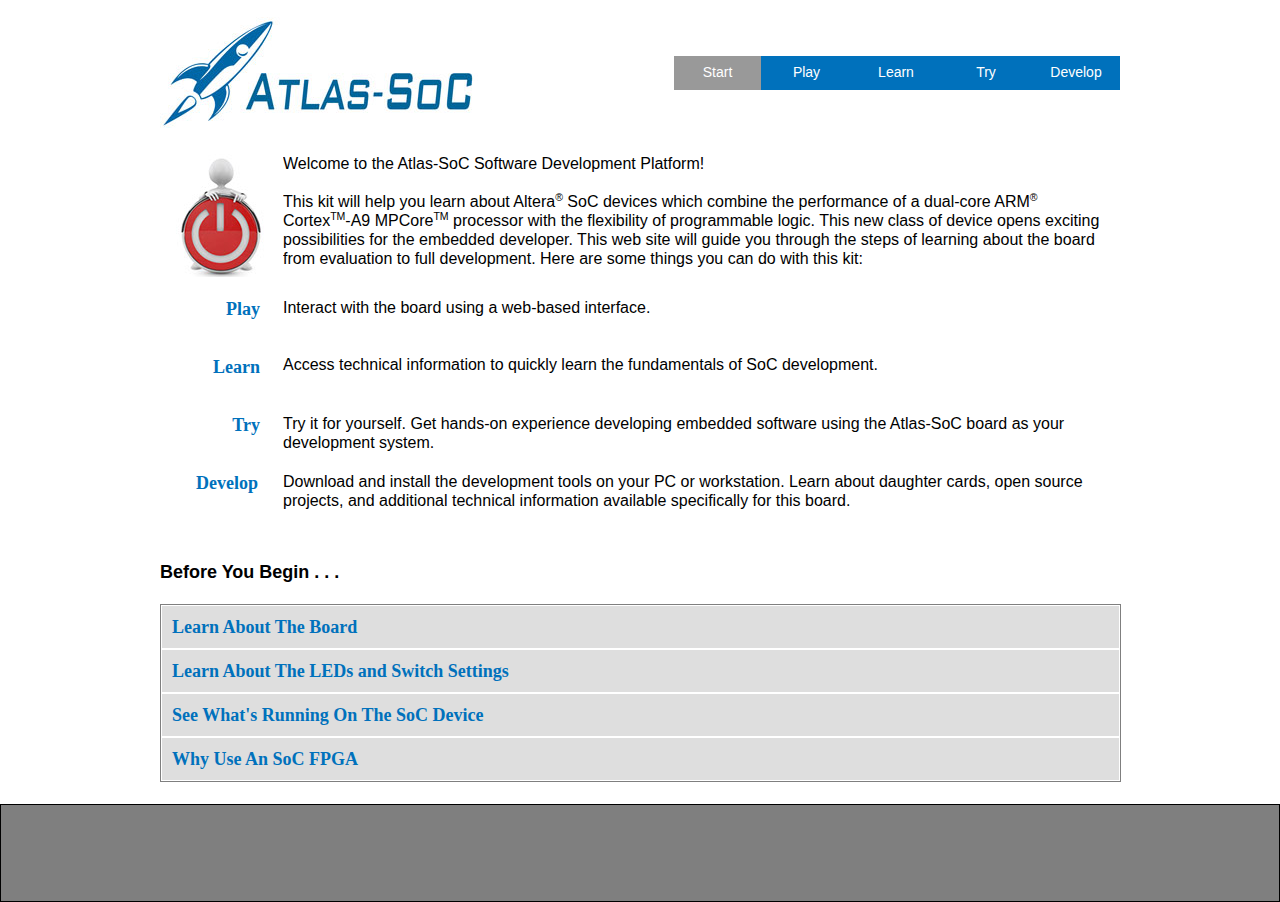
<file: index.html>
<!DOCTYPE html>
<html class="html" lang="en-US">
 <head>

  <script type="text/javascript">
   if(typeof Muse == "undefined") window.Muse = {}; window.Muse.assets = {"required":["jquery-1.8.3.min.js", "museutils.js", "jquery.musemenu.js", "webpro.js", "musewpdisclosure.js", "jquery.watch.js", "index.css"], "outOfDate":[]};
</script>
  
  <meta http-equiv="Content-type" content="text/html;charset=UTF-8"/>
  <meta name="generator" content="2015.0.0.309"/>
  <title>Start</title>
  <!-- CSS -->
  <link rel="stylesheet" type="text/css" href="css/site_global.css?90485502"/>
  <link rel="stylesheet" type="text/css" href="css/master_a-master.css?436376923"/>
  <link rel="stylesheet" type="text/css" href="css/index.css?3948500991" id="pagesheet"/>
  <!-- Other scripts -->
  <script type="text/javascript">
   document.documentElement.className += ' js';
</script>
  <!-- JS includes -->
  <!--[if lt IE 9]>
  <script src="scripts/html5shiv.js?4241844378" type="text/javascript"></script>
  <![endif]-->
   </head>
 <body>

  <div class="clearfix" id="page"><!-- column -->
   <div class="position_content" id="page_position_content">
    <div class="clearfix colelem" id="pu9942"><!-- group -->
     <div class="clip_frame grpelem" id="u9942"><!-- image -->
      <img class="block" id="u9942_img" src="images/atlas-soc_logo.jpg" alt="" width="318" height="111"/>
     </div>
     <nav class="MenuBar clearfix grpelem" id="menuu138"><!-- horizontal box -->
      <div class="MenuItemContainer clearfix grpelem" id="u146"><!-- vertical box -->
       <a class="nonblock nontext MenuItem MenuItemWithSubMenu MuseMenuActive clearfix colelem" id="u147" href="index.html"><!-- horizontal box --><div class="MenuItemLabel NoWrap clearfix grpelem" id="u148-4"><!-- content --><p>Start</p></div></a>
      </div>
      <div class="MenuItemContainer clearfix grpelem" id="u139"><!-- vertical box -->
       <a class="nonblock nontext MenuItem MenuItemWithSubMenu clearfix colelem" id="u142" href="play.html"><!-- horizontal box --><div class="MenuItemLabel NoWrap clearfix grpelem" id="u144-4"><!-- content --><p>Play</p></div></a>
      </div>
      <div class="MenuItemContainer clearfix grpelem" id="u5549"><!-- vertical box -->
       <a class="nonblock nontext MenuItem MenuItemWithSubMenu clearfix colelem" id="u5552" href="learn.html"><!-- horizontal box --><div class="MenuItemLabel NoWrap clearfix grpelem" id="u5553-4"><!-- content --><p>Learn</p></div></a>
      </div>
      <div class="MenuItemContainer clearfix grpelem" id="u2673"><!-- vertical box -->
       <a class="nonblock nontext MenuItem MenuItemWithSubMenu clearfix colelem" id="u2674" href="try.html"><!-- horizontal box --><div class="MenuItemLabel NoWrap clearfix grpelem" id="u2676-4"><!-- content --><p>Try</p></div></a>
      </div>
      <div class="MenuItemContainer clearfix grpelem" id="u167"><!-- vertical box -->
       <a class="nonblock nontext MenuItem MenuItemWithSubMenu clearfix colelem" id="u168" href="develop.html"><!-- horizontal box --><div class="MenuItemLabel NoWrap clearfix grpelem" id="u171-4"><!-- content --><p>Develop</p></div></a>
      </div>
     </nav>
    </div>
    <div class="clearfix colelem" id="pu8515"><!-- group -->
     <div class="clip_frame grpelem" id="u8515"><!-- image -->
      <img class="block" id="u8515_img" src="images/start.jpg" alt="" width="123" height="123"/>
     </div>
     <div class="body_text clearfix grpelem" id="u823-16"><!-- content -->
      <p>Welcome to the Atlas-SoC Software Development Platform!</p>
      <p>&nbsp;</p>
      <p>This kit will help you learn about Altera<span class="superscript">®</span> SoC devices which combine the performance of a dual-core ARM<span class="superscript">®</span> Cortex<span class="superscript">TM</span>-A9 MPCore<span class="superscript">TM</span> processor with the flexibility of programmable logic. This new class of device opens exciting possibilities for the embedded developer. This web site will guide you through the steps of learning about the board from evaluation to full development. Here are some things you can do with this kit:</p>
      <p>&nbsp;</p>
     </div>
    </div>
    <div class="clearfix colelem" id="pu824-5"><!-- group -->
     <a class="nonblock nontext clearfix grpelem" id="u824-5" href="play.html"><!-- content --><p class="Left-hand-Navigation">Play</p><p class="section_head">&nbsp;</p></a>
     <div class="body_text clearfix grpelem" id="u826-4"><!-- content -->
      <p>Interact with the board using a web-based interface.</p>
     </div>
    </div>
    <div class="clearfix colelem" id="pu827-6"><!-- group -->
     <div class="clearfix grpelem" id="u827-6"><!-- content -->
      <p class="Left-hand-Navigation"><a class="nonblock" href="learn.html">Learn</a></p>
      <p class="section_head">&nbsp;</p>
     </div>
     <div class="body_text clearfix grpelem" id="u828-4"><!-- content -->
      <p>Access technical information to quickly learn the fundamentals of SoC development.</p>
     </div>
    </div>
    <div class="clearfix colelem" id="pu829-6"><!-- group -->
     <div class="clearfix grpelem" id="u829-6"><!-- content -->
      <p class="Left-hand-Navigation"><a class="nonblock" href="try.html"><span id="u829">Try</span></a></p>
      <p class="section_head">&nbsp;</p>
     </div>
     <div class="body_text clearfix grpelem" id="u830-4"><!-- content -->
      <p>Try it for yourself. Get hands-on experience developing embedded software using the Atlas-SoC board as your development system.</p>
     </div>
    </div>
    <div class="clearfix colelem" id="pu831-4"><!-- group -->
     <a class="nonblock nontext clearfix grpelem" id="u831-4" href="develop.html"><!-- content --><p class="Left-hand-Navigation">Develop</p></a>
     <div class="body_text clearfix grpelem" id="u832-4"><!-- content -->
      <p>Download and install the development tools on your PC or workstation. Learn about daughter cards, open source projects, and additional technical information available specifically for this board.</p>
     </div>
    </div>
    <div class="bold clearfix colelem" id="u914-4"><!-- content -->
     <p>Before You Begin . . .</p>
    </div>
    <ul class="AccordionWidget clearfix colelem" id="accordionu861"><!-- vertical box -->
     <li class="AccordionPanel clearfix colelem" id="u874"><!-- vertical box --><div class="AccordionPanelTab section_head clearfix colelem" id="u877-4"><!-- content --><p>Learn About The Board</p></div><div class="AccordionPanelContent disn clearfix colelem" id="u875"><!-- column --><div class="clearfix colelem" id="pu1109-3"><!-- group --><div class="clearfix grpelem" id="u1109-3"><!-- content --><p>&nbsp;</p></div><div class="clip_frame grpelem" id="u1166"><!-- image --><img class="block" id="u1166_img" src="images/de0-nano-soc_block_diagram.jpg" alt="" width="817" height="532"/></div><div class="bold clearfix grpelem" id="u1203-4"><!-- content --><p>Block Diagram</p></div></div><a class="nonblock nontext clip_frame colelem" id="u9693" href="assets/de0-nano-soc.pdf" target="_blank"><!-- image --><img class="block" id="u9693_img" src="images/pdf-icon.jpg" alt="" title="Schematic" width="96" height="96"/></a><div class="clearfix colelem" id="u9726-4"><!-- content --><p>Schematic</p></div><div class="clearfix colelem" id="pu1108-4"><!-- group --><div class="bold clearfix grpelem" id="u1108-4"><!-- content --><p>Board Layout (Top)</p></div><div class="clip_frame grpelem" id="u908"><!-- image --><img class="block" id="u908_img" src="images/boardtop.jpg" alt="" width="817" height="440"/></div></div><div class="clearfix colelem" id="pu1991-4"><!-- group --><div class="bold clearfix grpelem" id="u1991-4"><!-- content --><p>Board Layout (Bottom)</p></div><div class="clip_frame grpelem" id="u10062"><!-- image --><img class="block" id="u10062_img" src="images/board-bottom.jpg" alt="" width="651" height="384"/></div></div></div></li>
     <li class="AccordionPanel clearfix colelem" id="u1338"><!-- vertical box --><div class="AccordionPanelTab section_head clearfix colelem" id="u1339-4"><!-- content --><p>Learn About The LEDs and Switch Settings</p></div><div class="pointer_cursor AccordionPanelContent disn clearfix colelem" id="u1340"><!-- column --><a class="block" href="assets/de0-nano-soc_user_manual.pdf"></a><div class="clearfix colelem" id="pu1355-5"><!-- group --><div class="clearfix grpelem" id="u1355-5"><!-- content --><p class="bold">FPGA Configuration</p><p class="section_head">&nbsp;</p></div><div class="clip_frame grpelem" id="u5889"><!-- image --><img class="block" id="u5889_img" src="images/de0-nano-soc_blackdiagram_33-01.jpg" alt="" width="309" height="137"/></div><div class="body_text clearfix grpelem" id="u10044-4"><!-- content --><p>These MSEL pin settings (5'b01010) will cause the processor to boot from the SD Card.</p></div></div><div class="clearfix colelem" id="ppu9727"><!-- group --><div class="clearfix grpelem" id="pu9727"><!-- column --><a class="nonblock nontext clip_frame colelem" id="u9727" href="assets/atlas-soc_user_manual.pdf" target="_blank"><!-- image --><img class="block" id="u9727_img" src="images/pdf-icon.jpg" alt="" title="Atlas-SoC User Manual" width="96" height="96"/></a><div class="clearfix colelem" id="u9730-4"><!-- content --><p>User Manual</p></div></div><div class="clip_frame grpelem" id="u5901"><!-- image --><img class="block" id="u5901_img" src="images/de0-nano-soc_blackdiagram_340-01.jpg" alt="" width="765" height="261"/></div></div><div class="clearfix colelem" id="pu1425-4"><!-- group --><div class="bold clearfix grpelem" id="u1425-4"><!-- content --><p>Processor Reset</p></div><div class="clip_frame grpelem" id="u1426"><!-- image --><img class="block" id="u1426_img" src="images/reset_pushbuttons.jpg" alt="" width="528" height="364"/></div></div><div class="clip_frame colelem" id="u1432"><!-- image --><img class="block" id="u1432_img" src="images/hps_reset_tree.jpg" alt="" width="518" height="351"/></div><div class="clip_frame colelem" id="u2428"><!-- image --><img class="block" id="u2428_img" src="images/reset_pb_table.jpg" alt="" width="770" height="146"/></div><div class="clearfix colelem" id="pu1412-5"><!-- group --><div class="clearfix grpelem" id="u1412-5"><!-- content --><p class="bold">System LEDs</p><p class="section_head">&nbsp;</p></div><div class="clip_frame grpelem" id="u1413"><!-- image --><img class="block" id="u1413_img" src="images/board_leds.jpg" alt="" width="768" height="351"/></div></div><div class="clip_frame colelem" id="u2422"><!-- image --><img class="block" id="u2422_img" src="images/led_table.jpg" alt="" width="775" height="248"/></div><div class="clearfix colelem" id="pu1438"><!-- group --><div class="clip_frame grpelem" id="u1438"><!-- image --><img class="block" id="u1438_img" src="images/user_pushbuttons.jpg" alt="" width="508" height="255"/></div><div class="clearfix grpelem" id="u1444-5"><!-- content --><p class="bold">User Push Buttons, Slide Switches &amp; LEDs</p><p class="section_head">&nbsp;</p></div></div><div class="clearfix colelem" id="pu1446"><!-- group --><div class="clip_frame grpelem" id="u1446"><!-- image --><img class="block" id="u1446_img" src="images/slide_switches.jpg" alt="" width="272" height="277"/></div><div class="clip_frame grpelem" id="u1452"><!-- image --><img class="block" id="u1452_img" src="images/user_leds.jpg" alt="" width="457" height="285"/></div></div><div class="clip_frame colelem" id="u1458"><!-- image --><img class="block" id="u1458_img" src="images/user_pb_led_table.jpg" alt="" width="769" height="469"/></div></div></li>
     <li class="AccordionPanel clearfix colelem" id="u1630"><!-- vertical box --><div class="AccordionPanelTab section_head clearfix colelem" id="u1631-4"><!-- content --><p>See What's Running On The SoC Device</p></div><div class="AccordionPanelContent disn clearfix colelem" id="u1632"><!-- group --><div class="clearfix grpelem" id="u4379-46"><!-- content --><p class="bold" id="u4379-2">SoC Device Configuration:</p><p class="bold" id="u4379-3">&nbsp;</p><p class="bold" id="u4379-5">FPGA Hardware</p><ul class="list0 nls-None" id="u4379-14"><li class="body_text" id="u4379-7">32-bit FFT</li><li class="body_text" id="u4379-9">x2 DMA</li><li class="body_text" id="u4379-11">4k SRAM buffer</li><li class="body_text" id="u4379-13">GPIO for LEDs, push buttons &amp; slide switches</li></ul><p class="bold" id="u4379-15">&nbsp;</p><p class="bold" id="u4379-17">HPS I/O</p><ul class="list0 nls-None" id="u4379-32"><li class="body_text" id="u4379-19">32-bit DDR3 SDRAM</li><li class="body_text" id="u4379-21">x1 10/100/1000 Ethernet port</li><li class="body_text" id="u4379-23">x1 USB 2.0 OTG port</li><li class="body_text" id="u4379-25">SD Card I/F</li><li class="body_text" id="u4379-27">GPIO for LEDs &amp; push buttons</li><li class="body_text" id="u4379-29">x1 UART for stdio</li><li class="body_text" id="u4379-31">x1 I2C for accelerometer</li></ul><p class="body_text" id="u4379-33">&nbsp;</p><p class="body_text" id="u4379-34">&nbsp;</p><p class="bold" id="u4379-36">Embedded Software:</p><p class="body_text" id="u4379-37">&nbsp;</p><p class="bold" id="u4379-39">OS: Linux</p><ul class="list0 nls-None" id="u4379-44"><li class="body_text" id="u4379-41">Kernel v4.0</li><li class="body_text" id="u4379-43">Angstrom v2014.12 Yocto1.7</li></ul></div><div class="clip_frame grpelem" id="u5465"><!-- image --><img class="block" id="u5465_img" src="images/hps-block-diagram.jpg" alt="" width="561" height="452"/></div></div></li>
     <li class="AccordionPanel clearfix colelem" id="u2302"><!-- vertical box --><div class="AccordionPanelTab section_head clearfix colelem" id="u2305-4"><!-- content --><p>Why Use An SoC FPGA</p></div><div class="AccordionPanelContent disn clearfix colelem" id="u2303"><!-- group --><div class="clearfix grpelem" id="u2307-31"><!-- content --><p class="notes_to_developers" id="u2307">&nbsp;</p><p class="body_text" id="u2307-3">Not sure why you might use an SoC FPGA? Here are some reasons people use FPGA in their embedded designs:</p><p class="body_text" id="u2307-4">&nbsp;</p><ul class="list0 nls-None" id="u2307-15"><li class="body_text" id="u2307-6">Customize the processor's peripheral set</li><li class="body_text" id="u2307-8">Adapt to evolving standards without redesigning the board (e.g. leading-edge interface standards)</li><li class="body_text" id="u2307-10">Accelerate common functions with custom hardware</li><li class="body_text" id="u2307-12">Protect against device obsolescence (e.g. adapt FPGA interfaces to work with a wide variety of external devices)</li><li class="body_text" id="u2307-14">Reduce manufacturing cost by building one board with multiple feature sets implemented in FPGA hardware</li></ul><p class="body_text" id="u2307-16">&nbsp;</p><p class="body_text" id="u2307-18">Information below explains some design considerations when choosing an SoC FPGA, and shows you why this type of device may be just the answer for your next project.</p><p class="body_text" id="u2307-19">&nbsp;</p><p class="bold" id="u2307-21">White Papers:</p><p class="body_text" id="u2307-22">&nbsp;</p><ul class="list0 nls-None" id="u2307-26"><li class="body_text" id="u2307-25"><a class="nonblock" href="assets/wp-01202-embedded-system-soc-design-considerations.pdf" target="_blank"><span id="u2307-23">Architecture Matters: Choosing the Right SoC FPGA for Your Application</span></a></li></ul><p class="body_text" id="u2307-27">&nbsp;</p><p class="bold" id="u2307-29">Videos:</p></div><div class="TabbedPanelsWidget clearfix grpelem" id="tab-panelu7666"><!-- vertical box --><div class="TabbedPanelsTabGroup clearfix colelem" id="u7667"><!-- horizontal box --><div class="TabbedPanelsTab clearfix grpelem" id="u7676"><!-- horizontal box --><div class=" NoWrap tab_head clearfix grpelem" id="u7679-4"><!-- content --><p>Videos On YouTube</p></div></div><div class="TabbedPanelsTab clearfix grpelem" id="u7668"><!-- horizontal box --><div class=" NoWrap tab_head clearfix grpelem" id="u7670-4"><!-- content --><p>Videos On The SD Card</p></div></div></div><div class="TabbedPanelsContentGroup clearfix colelem" id="u7680"><!-- stack box --><div class="TabbedPanelsContent clearfix grpelem" id="u7685"><!-- group --><div class="body_text clearfix grpelem" id="u7686-9"><!-- content --><p>If you have a connection to the Internet you can access videos from a YouTube&nbsp; playlist.</p><p>&nbsp;</p><p>To select a video, click the icon in the top left corner of the video frame and scroll to the desired topic.</p><p>&nbsp;</p><p id="u7686-7">&nbsp;</p></div><div class="grpelem" id="u7747"><!-- custom html --><iframe width="560" height="315" src="https://www.youtube.com/embed/videoseries?list=PLOPkWZQt5OE_zNvdLTzwXUmyKdqmoxHOf" frameborder="0" allowfullscreen></iframe></div></div><div class="TabbedPanelsContent invi clearfix grpelem" id="u7689"><!-- column --><div class="body_text clearfix colelem" id="u7690-4"><!-- content --><p>If you don't have an Internet connection you can download and watch videos stored on the Atlas-SoC board SD Card by clicking any of the images below:</p></div><div class="clearfix colelem" id="pu7849"><!-- group --><a class="nonblock nontext clip_frame grpelem" id="u7849" href="assets/why_soc_fpga.mp4"><!-- image --><img class="block" id="u7849_img" src="images/chalktalk_sm_200.jpg" alt="" width="200" height="111"/></a><div class="body_text clearfix grpelem" id="u7856-7"><!-- content --><p id="u7856-2">Why Do I Need A Customizable ARM-based SoC?</p><p>&nbsp;</p><p>EE Journal - 20:42</p></div><a class="nonblock nontext clip_frame grpelem" id="u7861" href="assets/a-look-inside--soc-fpgas-introduction-(part-1-of-5).mp4"><!-- image --><img class="block" id="u7861_img" src="images/lookinside1_sm_200.jpg" alt="" width="200" height="111"/></a><div class="body_text clearfix grpelem" id="u7859-10"><!-- content --><p id="u7859-2">A Look Inside SoC FPGAs</p><p id="u7859-4">Part 1: Introduction</p><p>&nbsp;</p><p>&nbsp;</p><p>Silicon Insider - 8:47</p></div></div><div class="clearfix colelem" id="pu7875"><!-- group --><a class="nonblock nontext clip_frame grpelem" id="u7875" href="assets/a-look-inside--soc-fpgas-system-performance-(part-2-of-5).mp4"><!-- image --><img class="block" id="u7875_img" src="images/lookinside2_sm_200.jpg" alt="" width="200" height="111"/></a><div class="body_text clearfix grpelem" id="u7874-10"><!-- content --><p id="u7874-2">A Look Inside SoC FPGAs</p><p id="u7874-4">Part 2: System Performance</p><p id="u7874-5">&nbsp;</p><p>&nbsp;</p><p>Silicon Insider - 10:32</p></div><a class="nonblock nontext clip_frame grpelem" id="u7887" href="assets/a-look-inside--soc-fpgas-reliability-and-flexibility-(part-3-of-5).mp4"><!-- image --><img class="block" id="u7887_img" src="images/lookinside3_sm_200.jpg" alt="" width="200" height="111"/></a><div class="body_text clearfix grpelem" id="u7869-9"><!-- content --><p id="u7869-2">A Look Inside SoC FPGAs</p><p id="u7869-4">Part 3: Reliability and Flexibility</p><p>&nbsp;</p><p>Silicon Insider - 8:21</p></div></div><div class="clearfix colelem" id="pu7901"><!-- group --><a class="nonblock nontext clip_frame grpelem" id="u7901" href="assets/a-look-inside--soc-fpgas-system-cost-and-power-(part-4-of-5).mp4"><!-- image --><img class="block" id="u7901_img" src="images/lookinside4_sm_200.jpg" alt="" width="200" height="111"/></a><div class="body_text clearfix grpelem" id="u7894-9"><!-- content --><p id="u7894-2">A Look Inside SoC FPGAs</p><p id="u7894-4">Part 4: System Cost and Power</p><p>&nbsp;</p><p>Silicon Insider - 9:39</p></div><a class="nonblock nontext clip_frame grpelem" id="u7907" href="assets/a-look-inside--soc-fpgas-embedded-development-tools-(part-5-of-5).mp4"><!-- image --><img class="block" id="u7907_img" src="images/lookinside5_sm_200.jpg" alt="" width="200" height="111"/></a><div class="body_text clearfix grpelem" id="u7893-10"><!-- content --><p id="u7893-2">A Look Inside SoC FPGAs</p><p id="u7893-4">Part 5: Embedded Software</p><p id="u7893-5">&nbsp;</p><p id="u7893-6">&nbsp;</p><p>Silicon Insider - 11:30</p></div></div></div></div></div></div></li>
    </ul>
    <div class="verticalspacer"></div>
    <div class="browser_width colelem" id="u279-bw">
     <div id="u279"><!-- simple frame --></div>
    </div>
   </div>
  </div>
  <!-- JS includes -->
  <script type="text/javascript">
   if (document.location.protocol != 'https:') document.write('\x3Cscript src="http://musecdn2.businesscatalyst.com/scripts/4.0/jquery-1.8.3.min.js" type="text/javascript">\x3C/script>');
</script>
  <script type="text/javascript">
   window.jQuery || document.write('\x3Cscript src="scripts/jquery-1.8.3.min.js" type="text/javascript">\x3C/script>');
</script>
  <script src="scripts/museutils.js?183364071" type="text/javascript"></script>
  <script src="scripts/jquery.musemenu.js?3957776250" type="text/javascript"></script>
  <script src="scripts/webpro.js?3803554875" type="text/javascript"></script>
  <script src="scripts/musewpdisclosure.js?3993616448" type="text/javascript"></script>
  <script src="scripts/jquery.watch.js?71412426" type="text/javascript"></script>
  <!-- Other scripts -->
  <script type="text/javascript">
   $(document).ready(function() { try {
(function(){var a={},b=function(a){if(a.match(/^rgb/))return a=a.replace(/\s+/g,"").match(/([\d\,]+)/gi)[0].split(","),(parseInt(a[0])<<16)+(parseInt(a[1])<<8)+parseInt(a[2]);if(a.match(/^\#/))return parseInt(a.substr(1),16);return 0};(function(){$('link[type="text/css"]').each(function(){var b=($(this).attr("href")||"").match(/\/?css\/([\w\-]+\.css)\?(\d+)/);b&&b[1]&&b[2]&&(a[b[1]]=b[2])})})();(function(){$("body").append('<div class="version" style="display:none; width:1px; height:1px;"></div>');
for(var c=$(".version"),d=0;d<Muse.assets.required.length;){var f=Muse.assets.required[d],g=f.match(/([\w\-\.]+)\.(\w+)$/),k=g&&g[1]?g[1]:null,g=g&&g[2]?g[2]:null;switch(g.toLowerCase()){case "css":k=k.replace(/\W/gi,"_").replace(/^([^a-z])/gi,"_$1");c.addClass(k);var g=b(c.css("color")),h=b(c.css("background-color"));g!=0||h!=0?(Muse.assets.required.splice(d,1),"undefined"!=typeof a[f]&&(g!=a[f]>>>24||h!=(a[f]&16777215))&&Muse.assets.outOfDate.push(f)):d++;c.removeClass(k);break;case "js":k.match(/^jquery-[\d\.]+/gi)&&
typeof $!="undefined"?Muse.assets.required.splice(d,1):d++;break;default:throw Error("Unsupported file type: "+g);}}c.remove();if(Muse.assets.outOfDate.length||Muse.assets.required.length)c="Some files on the server may be missing or incorrect. Clear browser cache and try again. If the problem persists please contact website author.",(d=location&&location.search&&location.search.match&&location.search.match(/muse_debug/gi))&&Muse.assets.outOfDate.length&&(c+="\nOut of date: "+Muse.assets.outOfDate.join(",")),d&&Muse.assets.required.length&&(c+="\nMissing: "+Muse.assets.required.join(",")),alert(c)})()})();/* body */
Muse.Utils.transformMarkupToFixBrowserProblemsPreInit();/* body */
Muse.Utils.prepHyperlinks(true);/* body */
Muse.Utils.initWidget('.MenuBar', function(elem) { return $(elem).museMenu(); });/* unifiedNavBar */
Muse.Utils.initWidget('#tab-panelu7666', function(elem) { return new WebPro.Widget.TabbedPanels(elem, {event:'mouseover',defaultIndex:0}); });/* #tab-panelu7666 */
Muse.Utils.initWidget('#accordionu861', function(elem) { return new WebPro.Widget.Accordion(elem, {canCloseAll:true,defaultIndex:-1}); });/* #accordionu861 */
Muse.Utils.resizeHeight()/* resize height */
Muse.Utils.fullPage('#page');/* 100% height page */
Muse.Utils.showWidgetsWhenReady();/* body */
Muse.Utils.transformMarkupToFixBrowserProblems();/* body */
} catch(e) { if (e && 'function' == typeof e.notify) e.notify(); else Muse.Assert.fail('Error calling selector function:' + e); }});
</script>
   </body>
</html>
</file>
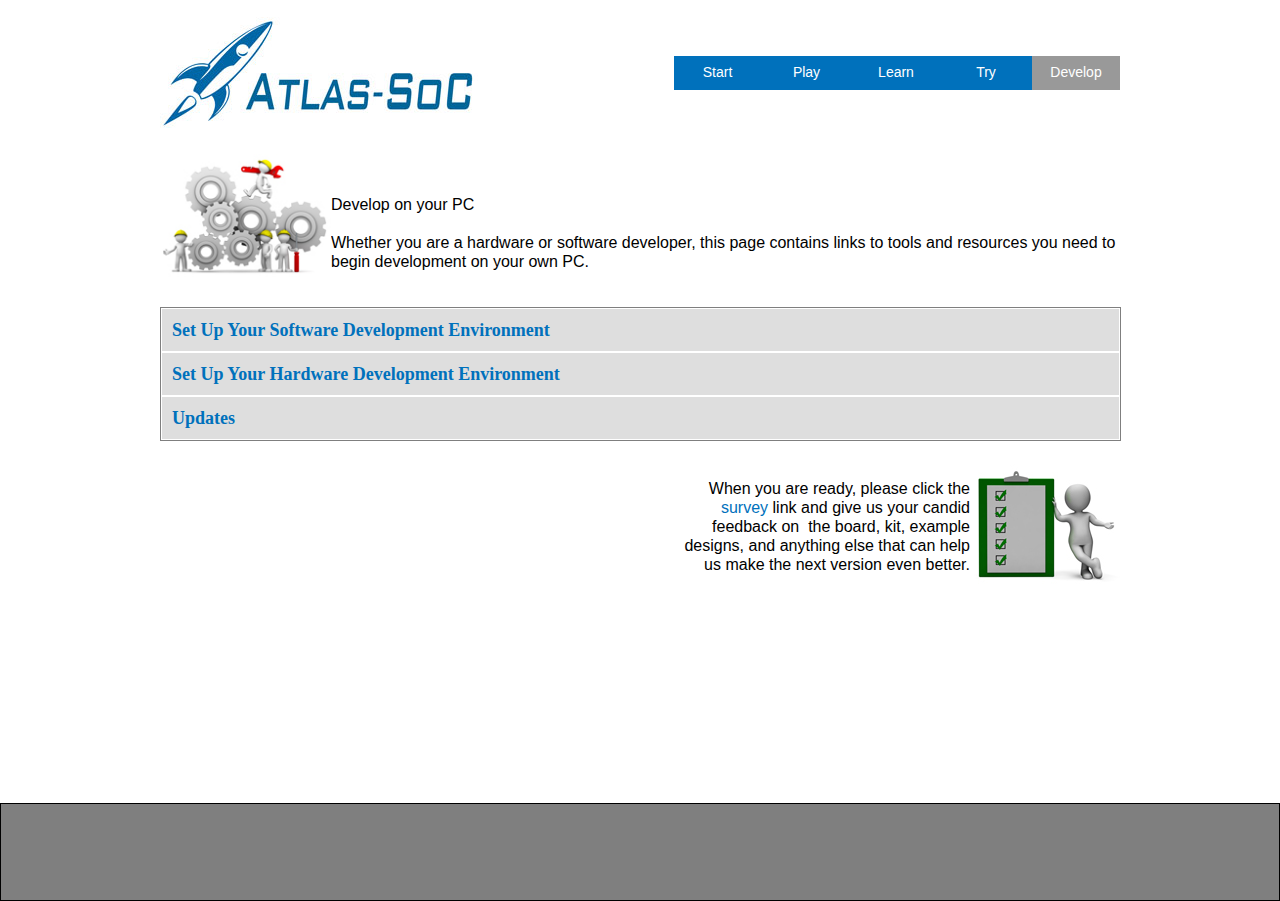
<file: develop.html>
<!DOCTYPE html>
<html class="html" lang="en-US">
 <head>

  <script type="text/javascript">
   if(typeof Muse == "undefined") window.Muse = {}; window.Muse.assets = {"required":["jquery-1.8.3.min.js", "museutils.js", "jquery.musemenu.js", "jquery.musepolyfill.bgsize.js", "webpro.js", "musewpdisclosure.js", "jquery.watch.js", "develop.css"], "outOfDate":[]};
</script>
  
  <meta http-equiv="Content-type" content="text/html;charset=UTF-8"/>
  <meta name="generator" content="2015.0.0.309"/>
  <title>Develop</title>
  <!-- CSS -->
  <link rel="stylesheet" type="text/css" href="css/site_global.css?90485502"/>
  <link rel="stylesheet" type="text/css" href="css/master_a-master.css?436376923"/>
  <link rel="stylesheet" type="text/css" href="css/develop.css?4290206855" id="pagesheet"/>
  <!-- Other scripts -->
  <script type="text/javascript">
   document.documentElement.className += ' js';
</script>
  <!-- JS includes -->
  <!--[if lt IE 9]>
  <script src="scripts/html5shiv.js?4241844378" type="text/javascript"></script>
  <![endif]-->
   </head>
 <body>

  <div class="clearfix" id="page"><!-- column -->
   <div class="position_content" id="page_position_content">
    <div class="clearfix colelem" id="pu9942"><!-- group -->
     <div class="clip_frame grpelem" id="u9942"><!-- image -->
      <img class="block" id="u9942_img" src="images/atlas-soc_logo.jpg" alt="" width="318" height="111"/>
     </div>
     <nav class="MenuBar clearfix grpelem" id="menuu138"><!-- horizontal box -->
      <div class="MenuItemContainer clearfix grpelem" id="u146"><!-- vertical box -->
       <a class="nonblock nontext MenuItem MenuItemWithSubMenu clearfix colelem" id="u147" href="index.html"><!-- horizontal box --><div class="MenuItemLabel NoWrap clearfix grpelem" id="u148-4"><!-- content --><p>Start</p></div></a>
      </div>
      <div class="MenuItemContainer clearfix grpelem" id="u139"><!-- vertical box -->
       <a class="nonblock nontext MenuItem MenuItemWithSubMenu clearfix colelem" id="u142" href="play.html"><!-- horizontal box --><div class="MenuItemLabel NoWrap clearfix grpelem" id="u144-4"><!-- content --><p>Play</p></div></a>
      </div>
      <div class="MenuItemContainer clearfix grpelem" id="u5549"><!-- vertical box -->
       <a class="nonblock nontext MenuItem MenuItemWithSubMenu clearfix colelem" id="u5552" href="learn.html"><!-- horizontal box --><div class="MenuItemLabel NoWrap clearfix grpelem" id="u5553-4"><!-- content --><p>Learn</p></div></a>
      </div>
      <div class="MenuItemContainer clearfix grpelem" id="u2673"><!-- vertical box -->
       <a class="nonblock nontext MenuItem MenuItemWithSubMenu clearfix colelem" id="u2674" href="try.html"><!-- horizontal box --><div class="MenuItemLabel NoWrap clearfix grpelem" id="u2676-4"><!-- content --><p>Try</p></div></a>
      </div>
      <div class="MenuItemContainer clearfix grpelem" id="u167"><!-- vertical box -->
       <a class="nonblock nontext MenuItem MenuItemWithSubMenu MuseMenuActive clearfix colelem" id="u168" href="develop.html"><!-- horizontal box --><div class="MenuItemLabel NoWrap clearfix grpelem" id="u171-4"><!-- content --><p>Develop</p></div></a>
      </div>
     </nav>
    </div>
    <div class="clearfix colelem" id="pu8503"><!-- group -->
     <div class="clip_frame grpelem" id="u8503"><!-- image -->
      <img class="block" id="u8503_img" src="images/develop.jpg" alt="" width="171" height="123"/>
     </div>
     <div class="body_text clearfix grpelem" id="u2443-8"><!-- content -->
      <p>&nbsp;</p>
      <p>Develop on your PC</p>
      <p>&nbsp;</p>
      <p>Whether you are a hardware or software developer, this page contains links to tools and resources you need to begin development on your own PC.</p>
     </div>
    </div>
    <ul class="AccordionWidget clearfix colelem" id="accordionu788"><!-- vertical box -->
     <li class="AccordionPanel clearfix colelem" id="u5471"><!-- vertical box --><div class="AccordionPanelTab section_head clearfix colelem" id="u5474-4"><!-- content --><p>Set Up Your Software Development Environment</p></div><div class="AccordionPanelContent disn clearfix colelem" id="u5472"><!-- column --><div class="body_text clearfix colelem" id="u6185-5"><!-- content --><p>The tabs below contain directions on downloading and installing software tools and documentation to your PC based on the OS for which you plan to develop your embedded application.</p><p>&nbsp;</p></div><div class="TabbedPanelsWidget clearfix colelem" id="tab-panelu6186"><!-- vertical box --><div class="TabbedPanelsTabGroup clearfix colelem" id="u6187"><!-- horizontal box --><div class="TabbedPanelsTab clearfix grpelem" id="u6188"><!-- horizontal box --><div class=" NoWrap tab_head clearfix grpelem" id="u6191-4"><!-- content --><p>Linux</p></div></div><div class="TabbedPanelsTab clearfix grpelem" id="u6196"><!-- horizontal box --><div class=" NoWrap tab_head clearfix grpelem" id="u6199-4"><!-- content --><p>Bare Metal or Other OS/RTOS</p></div></div></div><div class="TabbedPanelsContentGroup clearfix colelem" id="u6200"><!-- stack box --><div class="TabbedPanelsContent clearfix grpelem" id="u6205"><!-- column --><div class="clearfix colelem" id="pu6208-35"><!-- group --><div class="clearfix grpelem" id="u6208-35"><!-- content --><p class="body_text" id="u6208-2">Your first destination for information and software to support Linux application and driver development is RocketBoards.org.</p><p class="body_text" id="u6208-3">&nbsp;</p><p class="bold" id="u6208-5">Git Repository:</p><ul class="list0 nls-None" id="u6208-12"><li class="bold" id="u6208-7"><span id="u6208-6">Linux</span></li><li class="bold" id="u6208-9"><span id="u6208-8">U-Boot</span></li><li class="bold" id="u6208-11"><span id="u6208-10">Angstrom</span></li></ul><p class="bold" id="u6208-13">&nbsp;</p><p class="bold" id="u6208-14">&nbsp;</p><p class="bold" id="u6208-16">Tools for Kernel &amp; Device Driver Development:</p><ul class="list0 nls-None" id="u6208-19"><li class="body_text" id="u6208-18">ARM DS-5 Altera Edition (requires purchase or 30-day evaluation license)</li></ul><p class="body_text" id="u6208-20">&nbsp;</p><p class="body_text" id="u6208-21">&nbsp;</p><p class="bold" id="u6208-23">Tools For Application Development:</p><ul class="list0 nls-None" id="u6208-26"><li class="body_text" id="u6208-25">ARM DS-5 Community Edition (free version)</li></ul><p class="body_text" id="u6208-27">&nbsp;</p><p class="body_text" id="u6208-28">&nbsp;</p><p class="bold" id="u6208-30">UART over USB driver</p><ul class="list0 nls-None" id="u6208-33"><li class="body_text" id="u6208-32">FTDI FT232R USB UART interface</li></ul></div><a class="nonblock nontext museBGSize grpelem" id="u9539" href="https://github.com/altera-opensource" target="_blank" title="GitHub"><!-- simple frame --></a></div><div class="clearfix colelem" id="pbuttonu9310"><!-- group --><a class="nonblock nontext Button rounded-corners clearfix grpelem" id="buttonu9310" href="http://dl.altera.com/soceds/?edition=subscription" target="_blank" title="Altera.com"><!-- container box --><div class="clearfix grpelem" id="u9311-4"><!-- content --><p>Download</p></div></a><a class="nonblock nontext Button rounded-corners clearfix grpelem" id="buttonu9926" href="http://ds.arm.com/altera/altera-eval-edition/" target="_blank" title="Get a 30-day evaluation license"><!-- container box --><div class="clearfix grpelem" id="u9927-4"><!-- content --><p>30-day Eval</p></div></a></div><a class="nonblock nontext Button rounded-corners clearfix colelem" id="buttonu9313" href="http://ds.arm.com/ds-5-community-edition/" target="_blank" title="ARM.com"><!-- container box --><div class="clearfix grpelem" id="u9314-4"><!-- content --><p>Download</p></div></a><a class="nonblock nontext Button rounded-corners clearfix colelem" id="buttonu10045" href="http://ftdichip.com/Products/ICs/FT232R.htm" target="_blank" title="ftdichip.com"><!-- container box --><div class="clearfix grpelem" id="u10046-4"><!-- content --><p>Download</p></div></a></div><div class="TabbedPanelsContent invi clearfix grpelem" id="u6201"><!-- group --><div class="clearfix grpelem" id="pu6231-47"><!-- group --><div class="clearfix grpelem" id="u6231-47"><!-- content --><p class="bold" id="u6231-2">Bare-Metal Tools:</p><p class="body_text" id="u6231-4">Developing and debugging bare-metal applications as well as applications for many real-time operating systems requires the appropriate bare-metal compilers that can generate the correct binaries for the target device. To setup the environment, you need to install the latest SoC Embedded Development Suite.</p><p class="body_text" id="u6231-5">&nbsp;</p><p class="body_text" id="u6231-7">The full installation includes the following components:</p><p class="body_text" id="u6231-8">&nbsp;</p><ul class="list0 nls-None" id="u6231-14"><li class="body_text" id="u6231-13">Compiler<ul class="list1" id="u6231-12"><li class="body_text" id="u6231-11">GCC toolchain with NEON and floating point support</li></ul></li></ul><p class="body_text" id="u6231-15">&nbsp;</p><ul class="list0 nls-None" id="u6231-23"><li class="body_text" id="u6231-22">ARM DS-5 Altera Edition (30 day evaluation)<ul class="list1" id="u6231-21"><li class="body_text" id="u6231-18">ARM Compiler5 with NEON and floating point support</li><li class="body_text" id="u6231-20">FGPA-adaptive debug</li></ul></li></ul><p class="body_text" id="u6231-24">&nbsp;</p><ul class="list0 nls-None" id="u6231-30"><li class="body_text" id="u6231-29">Hardware Libraries (HWLibs)<ul class="list1" id="u6231-28"><li class="body_text" id="u6231-27">Provides easy access to low-level hardware for configuration and control</li></ul></li></ul><p class="body_text" id="u6231-31">&nbsp;</p><p class="body_text" id="u6231-32">&nbsp;</p><p class="bold" id="u6231-34">Other OS / RTOS:</p><p class="body_text" id="u6231-39">The most current list of operating system and tools ecosystem for the Cyclone V SoC can be found on the Altera web site <a class="nonblock" href="https://www.altera.com/products/soc/portfolio/cyclone-v-soc/ecosystem.html" target="_blank" title="Altera.com">here</a>.</p><p class="body_text" id="u6231-40">&nbsp;</p><p class="body_text" id="u6231-41">&nbsp;</p><p class="bold" id="u6231-43">UART over USB driver</p><p class="body_text" id="u6231-45">FTDI FT232R USB UART interface</p></div><a class="nonblock nontext Button rounded-corners clearfix grpelem" id="buttonu9284" href="http://dl.altera.com/soceds/?edition=subscription" target="_blank" title="Altera.com"><!-- container box --><div class="clearfix grpelem" id="u9286-4"><!-- content --><p>Download</p></div></a></div><a class="nonblock nontext Button rounded-corners clearfix grpelem" id="buttonu10047" href="http://ftdichip.com/Products/ICs/FT232R.htm" target="_blank" title="ftdichip.com"><!-- container box --><div class="clearfix grpelem" id="u10048-4"><!-- content --><p>Download</p></div></a></div></div></div></div></li>
     <li class="AccordionPanel clearfix colelem" id="u5476"><!-- vertical box --><div class="AccordionPanelTab section_head clearfix colelem" id="u5479-4"><!-- content --><p>Set Up Your Hardware Development Environment</p></div><div class="AccordionPanelContent disn clearfix colelem" id="u5477"><!-- group --><div class="clearfix grpelem" id="pu6232-25"><!-- group --><div class="clearfix grpelem" id="u6232-25"><!-- content --><p class="body_text" id="u6232-2">Download and install the Quartus Design Software to create and modify SoC hardware designs. With Quartus you can develop hardware for the FPGA, configure the HPS (I/O assignments, clocks, etc.), program and debug the FPGA hardware.</p><p class="body_text" id="u6232-3">&nbsp;</p><p class="bold" id="u6232-5">FPGA Design Software</p><ul class="list0 nls-None" id="u6232-9"><li class="body_text" id="u6232-8">Quartus II Design Software (Subscription or Web Edition)</li></ul><p class="body_text" id="u6232-10">&nbsp;</p><p class="body_text" id="u6232-11">&nbsp;</p><p class="bold" id="u6232-13">Atlas-SoC Hardware Design</p><ul class="list0 nls-None" id="u6232-16"><li class="body_text" id="u6232-15">Quartus II project</li></ul><p class="body_text" id="u6232-17">&nbsp;</p><p class="body_text" id="u6232-18">&nbsp;</p><p class="bold" id="u6232-20">UART over USB driver</p><ul class="list0 nls-None" id="u6232-23"><li class="body_text" id="u6232-22">FTDI FT232R USB UART interface</li></ul></div><a class="nonblock nontext Button rounded-corners clearfix grpelem" id="buttonu10055" href="https://www.altera.com/downloads/download-center.html" target="_blank" title="Altera.com"><!-- container box --><div class="clearfix grpelem" id="u10056-4"><!-- content --><p>Download</p></div></a><div class="pointer_cursor Button rounded-corners clearfix grpelem" id="buttonu10057" title="Take me to RocketBoards.org"><!-- container box --><a class="block" target="_blank" href="http://j.mp/Atlas_RBO_HWFlow"></a><a class="nonblock nontext clearfix grpelem" id="u10058-4" href="http://j.mp/Atlas_RBO_HWFlow"><!-- content --><p>Download</p></a></div></div><a class="nonblock nontext Button rounded-corners clearfix grpelem" id="buttonu10053" href="http://ftdichip.com/Products/ICs/FT232R.htm" target="_blank" title="ftdichip.com"><!-- container box --><div class="clearfix grpelem" id="u10054-4"><!-- content --><p>Download</p></div></a></div></li>
     <li class="AccordionPanel clearfix colelem" id="u9431"><!-- vertical box --><div class="AccordionPanelTab section_head clearfix colelem" id="u9434-4"><!-- content --><p>Updates</p></div><div class="AccordionPanelContent disn clearfix colelem" id="u9432"><!-- column --><div class="body_text clearfix colelem" id="u9946-10"><!-- content --><p>Watch this space to see what's new for the Atlas-SoC kit.</p><p>&nbsp;</p><p>You should also subscribe to receive automatic web notifications from RocketBoards.org when new information is available. Instructions for subscribing to automatic notifications can be found <a class="nonblock" href="http://j.mp/Atlas_RBO_Webnotify" target="_blank" title="Subscribe To Web Notification">here</a>.</p></div><div class="TabbedPanelsWidget clearfix colelem" id="tab-panelu9458"><!-- vertical box --><div class="TabbedPanelsTabGroup clearfix colelem" id="u9459"><!-- horizontal box --><div class="TabbedPanelsTab clearfix grpelem" id="u9460"><!-- horizontal box --><div class=" NoWrap tab_head clearfix grpelem" id="u9463-4"><!-- content --><p>What's New</p></div></div><div class="TabbedPanelsTab clearfix grpelem" id="u9468"><!-- horizontal box --><div class=" NoWrap tab_head clearfix grpelem" id="u9471-4"><!-- content --><p>SD Card</p></div></div><div class="TabbedPanelsTab clearfix grpelem" id="u10029"><!-- horizontal box --><div class=" NoWrap tab_head clearfix grpelem" id="u10030-4"><!-- content --><p>Design Examples</p></div></div></div><div class="TabbedPanelsContentGroup clearfix colelem" id="u9472"><!-- stack box --><div class="TabbedPanelsContent clearfix grpelem" id="u9481"><!-- group --><div class="grpelem" id="u9627"><!-- custom html --><iframe src="//slides.com/atlas-soc/deck/embed" width="576" height="420" scrolling="no" frameborder="0" webkitallowfullscreen mozallowfullscreen allowfullscreen></iframe></div></div><div class="TabbedPanelsContent invi clearfix grpelem" id="u9473"><!-- column --><div class="clearfix colelem" id="u9497-6"><!-- content --><p id="u9497-2">This SD Card Image: PutVersionHere</p><p id="u9497-4">Released: PutDateHere</p></div><div class="body_text clearfix colelem" id="u9498-15"><!-- content --><p>&nbsp;</p><p>SD Card images for this kit are posted on RocketBoards.org <a class="nonblock" href="http://j.mp/Atlas_RBO_Atlas_SDCard_Image" target="_blank" title="Atlas-SoC SD Card Update Page">here</a><span title="Atlas-SoC SD Card Update Page">.</span></p><p>&nbsp;</p><p><span title="Atlas-SoC SD Card Update Page">Please note that the first time you login remotely after updating the SD Card image you are likely to get a security warning since the remote server's host key has changed and no longer matches what is cached in the terminal's registry. This is normal behavior and can be trusted.</span></p><p>&nbsp;</p><p>To specify that you want notifications for SD Card image updates, use the topic: <span id="u9498-12">AtlasSoCEvaluationKitSdCardImage</span></p></div><a class="nonblock nontext museBGSize colelem" id="u9501" href="http://j.mp/Atlas_RBO_HomePage" target="_blank" title="Take me to RocketBoards.org"><!-- simple frame --></a></div><div class="TabbedPanelsContent invi clearfix grpelem" id="u10033"><!-- group --><div class="body_text clearfix grpelem" id="u10036-15"><!-- content --><p>&nbsp;</p><p>Reference designs targeting the Atlas-SoC board can be found on the RocketBoards.org web site in the <span id="u10036-3">Projects</span> section <a class="nonblock" href="http://j.mp/Atlas_RBO_Projects_Home" target="_blank" title="RocketBoards.org &gt; Projects">here</a>.</p><p>&nbsp;</p><p>Click the Atlas-SoC Kit in the <span id="u10036-11">Board</span> selection panel to refine your seach.</p></div><a class="nonblock nontext museBGSize grpelem" id="u10037" href="http://j.mp/Atlas_RBO_HomePage" target="_blank" title="Take me to RocketBoards.org"><!-- simple frame --></a></div></div></div></div></li>
    </ul>
    <div class="clearfix colelem" id="pu9116-7"><!-- group -->
     <div class="body_text clearfix grpelem" id="u9116-7"><!-- content -->
      <p>When you are ready, please click the <a class="nonblock" href="https://www.surveymonkey.com/r/Atlas-SoC">survey</a> link and give us your candid feedback on&nbsp; the board, kit, example designs, and anything else that can help us make the next version even better.</p>
     </div>
     <a class="nonblock nontext clip_frame grpelem" id="u9117" href="https://www.surveymonkey.com/r/Atlas-SoC"><!-- image --><img class="block" id="u9117_img" src="images/survey.jpg" alt="" width="150" height="125"/></a>
    </div>
    <div class="verticalspacer"></div>
    <div class="browser_width colelem" id="u279-bw">
     <div id="u279"><!-- simple frame --></div>
    </div>
   </div>
  </div>
  <div class="preload_images">
   <img class="preload" src="images/alteraopensource-rollover.jpg" alt=""/>
   <img class="preload" src="images/rocketboards-rollover.jpg" alt=""/>
  </div>
  <!-- JS includes -->
  <script type="text/javascript">
   if (document.location.protocol != 'https:') document.write('\x3Cscript src="http://musecdn2.businesscatalyst.com/scripts/4.0/jquery-1.8.3.min.js" type="text/javascript">\x3C/script>');
</script>
  <script type="text/javascript">
   window.jQuery || document.write('\x3Cscript src="scripts/jquery-1.8.3.min.js" type="text/javascript">\x3C/script>');
</script>
  <script src="scripts/museutils.js?183364071" type="text/javascript"></script>
  <script src="scripts/jquery.musemenu.js?3957776250" type="text/javascript"></script>
  <script src="scripts/jquery.musepolyfill.bgsize.js?4004268962" type="text/javascript"></script>
  <script src="scripts/webpro.js?3803554875" type="text/javascript"></script>
  <script src="scripts/musewpdisclosure.js?3993616448" type="text/javascript"></script>
  <script src="scripts/jquery.watch.js?71412426" type="text/javascript"></script>
  <!-- Other scripts -->
  <script type="text/javascript">
   $(document).ready(function() { try {
(function(){var a={},b=function(a){if(a.match(/^rgb/))return a=a.replace(/\s+/g,"").match(/([\d\,]+)/gi)[0].split(","),(parseInt(a[0])<<16)+(parseInt(a[1])<<8)+parseInt(a[2]);if(a.match(/^\#/))return parseInt(a.substr(1),16);return 0};(function(){$('link[type="text/css"]').each(function(){var b=($(this).attr("href")||"").match(/\/?css\/([\w\-]+\.css)\?(\d+)/);b&&b[1]&&b[2]&&(a[b[1]]=b[2])})})();(function(){$("body").append('<div class="version" style="display:none; width:1px; height:1px;"></div>');
for(var c=$(".version"),d=0;d<Muse.assets.required.length;){var f=Muse.assets.required[d],g=f.match(/([\w\-\.]+)\.(\w+)$/),k=g&&g[1]?g[1]:null,g=g&&g[2]?g[2]:null;switch(g.toLowerCase()){case "css":k=k.replace(/\W/gi,"_").replace(/^([^a-z])/gi,"_$1");c.addClass(k);var g=b(c.css("color")),h=b(c.css("background-color"));g!=0||h!=0?(Muse.assets.required.splice(d,1),"undefined"!=typeof a[f]&&(g!=a[f]>>>24||h!=(a[f]&16777215))&&Muse.assets.outOfDate.push(f)):d++;c.removeClass(k);break;case "js":k.match(/^jquery-[\d\.]+/gi)&&
typeof $!="undefined"?Muse.assets.required.splice(d,1):d++;break;default:throw Error("Unsupported file type: "+g);}}c.remove();if(Muse.assets.outOfDate.length||Muse.assets.required.length)c="Some files on the server may be missing or incorrect. Clear browser cache and try again. If the problem persists please contact website author.",(d=location&&location.search&&location.search.match&&location.search.match(/muse_debug/gi))&&Muse.assets.outOfDate.length&&(c+="\nOut of date: "+Muse.assets.outOfDate.join(",")),d&&Muse.assets.required.length&&(c+="\nMissing: "+Muse.assets.required.join(",")),alert(c)})()})();/* body */
Muse.Utils.transformMarkupToFixBrowserProblemsPreInit();/* body */
Muse.Utils.prepHyperlinks(true);/* body */
Muse.Utils.initWidget('.MenuBar', function(elem) { return $(elem).museMenu(); });/* unifiedNavBar */
Muse.Utils.initWidget('#tab-panelu6186', function(elem) { return new WebPro.Widget.TabbedPanels(elem, {event:'click',defaultIndex:0}); });/* #tab-panelu6186 */
Muse.Utils.initWidget('#tab-panelu9458', function(elem) { return new WebPro.Widget.TabbedPanels(elem, {event:'click',defaultIndex:0}); });/* #tab-panelu9458 */
Muse.Utils.initWidget('#accordionu788', function(elem) { return new WebPro.Widget.Accordion(elem, {canCloseAll:true,defaultIndex:-1}); });/* #accordionu788 */
Muse.Utils.resizeHeight()/* resize height */
Muse.Utils.fullPage('#page');/* 100% height page */
Muse.Utils.showWidgetsWhenReady();/* body */
Muse.Utils.transformMarkupToFixBrowserProblems();/* body */
} catch(e) { if (e && 'function' == typeof e.notify) e.notify(); else Muse.Assert.fail('Error calling selector function:' + e); }});
</script>
   </body>
</html>
</file>
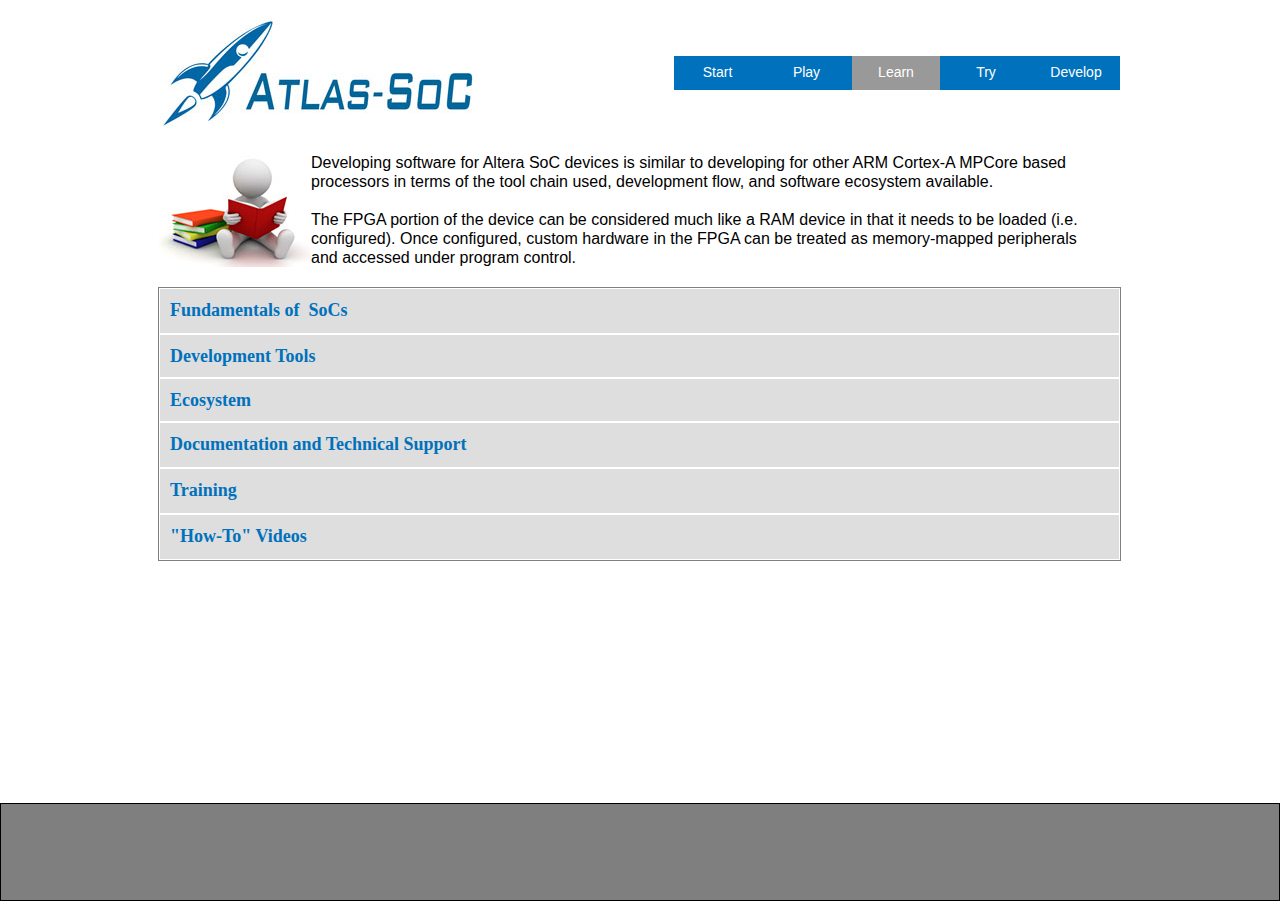
<file: learn.html>
<!DOCTYPE html>
<html class="html" lang="en-US">
 <head>

  <script type="text/javascript">
   if(typeof Muse == "undefined") window.Muse = {}; window.Muse.assets = {"required":["jquery-1.8.3.min.js", "museutils.js", "jquery.musemenu.js", "webpro.js", "musewpdisclosure.js", "jquery.watch.js", "jquery.musepolyfill.bgsize.js", "learn.css"], "outOfDate":[]};
</script>
  
  <meta http-equiv="Content-type" content="text/html;charset=UTF-8"/>
  <meta name="generator" content="2015.0.0.309"/>
  <title>Learn</title>
  <!-- CSS -->
  <link rel="stylesheet" type="text/css" href="css/site_global.css?90485502"/>
  <link rel="stylesheet" type="text/css" href="css/master_a-master.css?436376923"/>
  <link rel="stylesheet" type="text/css" href="css/learn.css?79032597" id="pagesheet"/>
  <!-- Other scripts -->
  <script type="text/javascript">
   document.documentElement.className += ' js';
</script>
  <!-- JS includes -->
  <!--[if lt IE 9]>
  <script src="scripts/html5shiv.js?4241844378" type="text/javascript"></script>
  <![endif]-->
   </head>
 <body>

  <div class="clearfix" id="page"><!-- column -->
   <div class="position_content" id="page_position_content">
    <div class="clearfix colelem" id="pu9942"><!-- group -->
     <div class="clip_frame grpelem" id="u9942"><!-- image -->
      <img class="block" id="u9942_img" src="images/atlas-soc_logo.jpg" alt="" width="318" height="111"/>
     </div>
     <nav class="MenuBar clearfix grpelem" id="menuu138"><!-- horizontal box -->
      <div class="MenuItemContainer clearfix grpelem" id="u146"><!-- vertical box -->
       <a class="nonblock nontext MenuItem MenuItemWithSubMenu clearfix colelem" id="u147" href="index.html"><!-- horizontal box --><div class="MenuItemLabel NoWrap clearfix grpelem" id="u148-4"><!-- content --><p>Start</p></div></a>
      </div>
      <div class="MenuItemContainer clearfix grpelem" id="u139"><!-- vertical box -->
       <a class="nonblock nontext MenuItem MenuItemWithSubMenu clearfix colelem" id="u142" href="play.html"><!-- horizontal box --><div class="MenuItemLabel NoWrap clearfix grpelem" id="u144-4"><!-- content --><p>Play</p></div></a>
      </div>
      <div class="MenuItemContainer clearfix grpelem" id="u5549"><!-- vertical box -->
       <a class="nonblock nontext MenuItem MenuItemWithSubMenu MuseMenuActive clearfix colelem" id="u5552" href="learn.html"><!-- horizontal box --><div class="MenuItemLabel NoWrap clearfix grpelem" id="u5553-4"><!-- content --><p>Learn</p></div></a>
      </div>
      <div class="MenuItemContainer clearfix grpelem" id="u2673"><!-- vertical box -->
       <a class="nonblock nontext MenuItem MenuItemWithSubMenu clearfix colelem" id="u2674" href="try.html"><!-- horizontal box --><div class="MenuItemLabel NoWrap clearfix grpelem" id="u2676-4"><!-- content --><p>Try</p></div></a>
      </div>
      <div class="MenuItemContainer clearfix grpelem" id="u167"><!-- vertical box -->
       <a class="nonblock nontext MenuItem MenuItemWithSubMenu clearfix colelem" id="u168" href="develop.html"><!-- horizontal box --><div class="MenuItemLabel NoWrap clearfix grpelem" id="u171-4"><!-- content --><p>Develop</p></div></a>
      </div>
     </nav>
    </div>
    <div class="clearfix colelem" id="pu8497"><!-- group -->
     <div class="clip_frame grpelem" id="u8497"><!-- image -->
      <img class="block" id="u8497_img" src="images/learn.jpg" alt="" width="152" height="114"/>
     </div>
     <div class="body_text clearfix grpelem" id="u5571-7"><!-- content -->
      <p>Developing software for Altera SoC devices is similar to developing for other ARM Cortex-A MPCore based processors in terms of the tool chain used, development flow, and software ecosystem available.</p>
      <p>&nbsp;</p>
      <p>The FPGA portion of the device can be considered much like a RAM device in that it needs to be loaded (i.e. configured). Once configured, custom hardware in the FPGA can be treated as memory-mapped peripherals and accessed under program control.</p>
     </div>
    </div>
    <ul class="AccordionWidget clearfix colelem" id="accordionu5721"><!-- vertical box -->
     <li class="AccordionPanel clearfix colelem" id="u5776"><!-- vertical box --><div class="AccordionPanelTab section_head clearfix colelem" id="u5777-4"><!-- content --><p>Fundamentals of&nbsp; SoCs</p></div><div class="AccordionPanelContent disn clearfix colelem" id="u5778"><!-- group --><div class="clearfix grpelem" id="pu5779-19"><!-- group --><div class="body_text clearfix grpelem" id="u5779-19"><!-- content --><p>Altera SoCs are unique in that the FPGA portion of the device can be customized by adding hardware functions. Imagine for example a device with multiple copies of a peripheral (e.g. 20 UARTs), several hardware accelerators (e.g. FIR, FFT, image processing), or some combination of both.</p><p>&nbsp;</p><p>For the embedded software developer this means the following:</p><p>&nbsp;</p><ol class="list0 nls-None" id="u5779-13"><li>Software can configure (and re-configure) the FPGA hardware at run time.</li><li>Custom hardware in the FPGA can be accessed as memory-mapped peripherals by the processor.</li><li>Software support for the custom hardware must be provided in the board support package.</li></ol><p>&nbsp;</p><p>The sections below cover some of the key topics for SoC software development:</p><p>&nbsp;</p></div><a class="anchor_item grpelem" id="top"></a></div><div class="TabbedPanelsWidget clearfix grpelem" id="tab-panelu5780"><!-- vertical box --><div class="TabbedPanelsTabGroup clearfix colelem" id="u5804"><!-- horizontal box --><div class="TabbedPanelsTab clearfix grpelem" id="u5813"><!-- horizontal box --><div class=" NoWrap tab_head clearfix grpelem" id="u5816-4"><!-- content --><p>CPU Boot</p></div></div><div class="TabbedPanelsTab clearfix grpelem" id="u5805"><!-- horizontal box --><div class=" NoWrap tab_head clearfix grpelem" id="u5807-4"><!-- content --><p><span>HW/SW Handoff</span></p></div></div><div class="TabbedPanelsTab clearfix grpelem" id="u9135"><!-- horizontal box --><div class=" NoWrap tab_head clearfix grpelem" id="u9138-4"><!-- content --><p>Configuring the FPGA</p></div></div><div class="TabbedPanelsTab clearfix grpelem" id="u5817"><!-- horizontal box --><div class=" NoWrap tab_head clearfix grpelem" id="u5818-4"><!-- content --><p>Accessing FPGA HW</p></div></div></div><div class="TabbedPanelsContentGroup clearfix colelem" id="u5781"><!-- stack box --><div class="TabbedPanelsContent clearfix grpelem" id="u5794"><!-- group --><div class="clearfix grpelem" id="u5797-98"><!-- content --><p class="bold" id="u5797-2">CPU Boot Flow</p><p class="body_text" id="u5797-3">&nbsp;</p><p class="body_text" id="u5797-5">A typical boot flow includes the following stages:</p><p class="body_text" id="u5797-6">&nbsp;</p><ul class="list0 nls-None" id="u5797-15"><li class="body_text" id="u5797-8">BootROM</li><li class="body_text" id="u5797-10">Preloader</li><li class="body_text" id="u5797-12">Boot Loader</li><li class="body_text" id="u5797-14">OS or RTOS</li></ul><p class="body_text" id="u5797-16">&nbsp;</p><p class="body_text" id="u5797-18">The boot process always begins with the BootROM and proceeds to the Preloader and (typically) a boot loader, OS, and application software.</p><p class="body_text" id="u5797-19">&nbsp;</p><p class="body_text" id="u5797-20">&nbsp;</p><p class="body_text" id="u5797-22">BootROM</p><p class="body_text" id="u5797-23">&nbsp;</p><p class="body_text" id="u5797-25">On power up, the processor executes the BootROM code which resides in on-chip ROM. The primary role of the BootROM is to initialize the hardware components needed to load the next stage boot software, the Preloader. The BootROM fetches the Preloader binaries from serial NOR flash, NAND flash or SD/MMC flash memory based on the boot select (BSEL) pins. The BootROM uses the clock select (CSEL) pins to determine the clocks to be used.</p><p class="body_text" id="u5797-26">&nbsp;</p><p class="body_text" id="u5797-28">Instead of running the Preloader from Flash, the BootROM can optionally:</p><p class="body_text" id="u5797-29">&nbsp;</p><ul class="list0 nls-None" id="u5797-34"><li class="body_text" id="u5797-31">Run Preloader code stored in FPGA memory</li><li class="body_text" id="u5797-33">Run code from RAM - this option can be used only on Warm reset</li></ul><p class="body_text" id="u5797-35">&nbsp;</p><p class="body_text" id="u5797-36">&nbsp;</p><p class="body_text" id="u5797-38">Preloader</p><p class="body_text" id="u5797-39">&nbsp;</p><p class="body_text" id="u5797-41">The main functions of the Preloader are:</p><p class="body_text" id="u5797-42">&nbsp;</p><ul class="list0 nls-None" id="u5797-49"><li class="body_text" id="u5797-44">Initialize the SDRAM interface including SDRAM’s PLL configuration and interface calibration.</li><li class="body_text" id="u5797-46">Copy the Bootloader image from NAND, SD/MMC or serial NOR flash to SDRAM.</li><li class="body_text" id="u5797-48">Pass control to the Bootloader.</li></ul><p class="body_text" id="u5797-50">&nbsp;</p><p class="body_text" id="u5797-52">In addition to the above, the Preloader also:</p><p class="body_text" id="u5797-53">&nbsp;</p><ul class="list0 nls-None" id="u5797-64"><li class="body_text" id="u5797-55">Configures the processor's I/Os through the Scan Manager.</li><li class="body_text" id="u5797-57">Configures the processor pin muxing through System Manager.</li><li class="body_text" id="u5797-59">Re-configures the PLLs based on user specified settings.</li><li class="body_text" id="u5797-61">Releases all, or specific, peripherals from reset through Reset Manager.</li><li class="body_text" id="u5797-63">Initializes the required flash controller (either NAND, SD/MMC or QSPI) based on boot options.</li></ul><p class="body_text" id="u5797-65">&nbsp;</p><p class="body_text" id="u5797-66">&nbsp;</p><p class="body_text" id="u5797-68">Bootloader</p><p class="body_text" id="u5797-69">&nbsp;</p><p class="body_text" id="u5797-71">The main functions of the boot loader are:</p><p class="body_text" id="u5797-72">&nbsp;</p><ul class="list0 nls-None" id="u5797-83"><li class="body_text" id="u5797-74">Set up the OS environment.</li><li class="body_text" id="u5797-78">Fetch the OS image from NAN<span id="u5797-76">D</span>, SD/MMC, serial NOR flash, Ethernet through TFTP, or USB mass storage.</li><li class="body_text" id="u5797-80">Copy the boot image to SDRAM and pass control to subsequent boot image.</li><li class="body_text" id="u5797-82">Provide a console for user operations such as modifying the Device Tree Blob (DTB) and boot arguments.</li></ul><p class="body_text" id="u5797-84">&nbsp;</p><p class="body_text" id="u5797-89">The Bootloader used in this example is U-Boot. U-Boot is an open source, primary boot loader used in embedded devices. U-Boot is licensed under GPL as it is an open source framework. For more details about U-Boot, please refer to <a class="nonblock" href="http://www.denx.de/wiki/U-Boot/Documentation" target="_blank" title="Denx Web Site">http://www.denx.de/wiki/U-Boot/Documentation</a>.</p><p class="body_text" id="u5797-90">&nbsp;</p><p class="body_text" id="u5797-95"><span id="u5797-91">For more details visit:</span> Rocketboards.org &gt; <a class="nonblock" href="http://j.mp/Atlas_RBO_Docs_BootFlow" target="_blank">AtlasSoCBootFlow</a></p><p class="body_text" id="u5797-96">&nbsp;</p></div><div class="clip_frame grpelem" id="u6257"><!-- image --><img class="block" id="u6257_img" src="images/boot_flow.jpg" alt="" width="442" height="51"/></div><div class="bold clearfix grpelem" id="u9568-5"><!-- content --><p><a class="nonblock anim_swing" href="learn.html#top">Back to Top</a></p></div></div><div class="TabbedPanelsContent invi clearfix grpelem" id="u5798"><!-- column --><div class="clearfix colelem" id="pu5799-17"><!-- group --><div class="clearfix grpelem" id="u5799-17"><!-- content --><p class="bold" id="u5799-2">Hardware-to-Software Handoff</p><p class="body_text" id="u5799-3">&nbsp;</p><p class="body_text" id="u5799-5">Files generated by the hardware design tools (i.e. Quartus &amp; Qsys) are &quot;input&quot; files from which the the Preloader, DS-5 debug information (i.e. details about FPGA peripherals), and the device tree are generated.</p><p class="body_text" id="u5799-6">&nbsp;</p><p class="body_text" id="u5799-7">&nbsp;</p><p class="body_text" id="u5799-9">Preloader Generation</p><p class="body_text" id="u5799-10">&nbsp;</p><p class="body_text" id="u5799-15">The Preloader Generator tool creates a custom <span>Preloader</span> based on the settings made by the hardware engineer (e.g. HPS peripherals used, SDRAM settings, etc.).</p></div><div class="clip_frame grpelem" id="u5800"><!-- image --><img class="block" id="u5800_img" src="images/handoff.jpg" alt="" width="564" height="282"/></div></div><div class="body_text clearfix colelem" id="u5802-28"><!-- content --><p id="u5802-5"><span id="u5802">For more details see: </span><a class="nonblock" href="https://documentation.altera.com/#/link/lro1402536290550/lro1402428237110" target="_blank" title="Altera.com"><span id="u5802-2">SoC EDS User Guide</span></a><span id="u5802-4"> &gt; Section 7</span></p><p id="u5802-6">&nbsp;</p><p id="u5802-7">&nbsp;</p><p id="u5802-9">System View Description (.svd) File Generation</p><p id="u5802-10">&nbsp;</p><p id="u5802-12">A convenient feature of the ARM DS-5 debugger is the ability to access registers of soft IP cores within the FPGA fabric using Cortex Microcontroller Software Interface Standard (CMSIS) System View Description (.svd) files. With this feature, you can easily read and modify the soft IP registers directly from the DS-5 debugger the same way you can with processor registers.</p><p id="u5802-13">&nbsp;</p><p id="u5802-14">&nbsp;</p><p id="u5802-16">Device Tree Generation</p><p id="u5802-17">&nbsp;</p><p id="u5802-19">A Device Tree is a data structure that describes the underlying hardware to an operating system - primarily Linux. By passing this data structure to the OS kernel, a single OS binary may be able to support many variations of hardware. This flexibility is particularly important when the hardware includes an FPGA. The generated Device Tree describes the HPS peripherals, selected FPGA Soft IP, and peripherals that are board dependent.</p><p id="u5802-20">&nbsp;</p><p id="u5802-25"><span id="u5802-21">For more details visit: </span>Rocketboards.org &gt; <a class="nonblock" href="http://j.mp/Atlas_RBO_Docs_DeviceTree" target="_blank" title="RocketBoards.org">DeviceTreeGenerator</a></p><p id="u5802-26">&nbsp;</p></div><div class="pointer_cursor bold clearfix colelem" id="u9567-5"><!-- content --><a class="block anim_swing" href="learn.html#top"></a><p><a class="nonblock anim_swing" href="learn.html#top">Back to Top</a></p></div></div><div class="TabbedPanelsContent invi clearfix grpelem" id="u9139"><!-- column --><div class="clearfix colelem" id="u9159-54"><!-- content --><p class="bold" id="u9159-2">Configuring the FPGA</p><p>&nbsp;</p><p class="body_text" id="u9159-5">The FPGA can be configured (or re-configured) in several ways:</p><p class="body_text" id="u9159-6">&nbsp;</p><ul class="list0 nls-None" id="u9159-13"><li class="body_text" id="u9159-8">From software (e.g. Preloader, UBoot, Linux, etc.)</li><li class="body_text" id="u9159-10">From a dedicated external configuration flash memory (serial or parallel)</li><li class="body_text" id="u9159-12">With the Quartus Programmer tool (JTAG)</li></ul><p class="body_text" id="u9159-14">&nbsp;</p><p class="body_text" id="u9159-16">In the Atlas-SoC reference design, the FPGA is configured by U-Boot as illustrated in the code fragment below:</p><p class="body_text" id="u9159-17">&nbsp;</p><p class="body_text" id="u9159-19">echo ---Booting ATLAS SOC GHRD---</p><p class="body_text" id="u9159-21">echo ---Programming FPGA---</p><p class="body_text" id="u9159-23"># Load rbf from FAT partition into memory</p><p class="body_text" id="u9159-25">fatload mmc 0:1 $fpgadata ATLAS_SOC_GHRD/output_files/ATLAS_SOC_GHRD.rbf;</p><p class="body_text" id="u9159-27"># Program FPGA</p><p class="body_text" id="u9159-29">fpga load 0 $fpgadata $filesize;</p><p class="body_text" id="u9159-30">&nbsp;</p><p class="body_text" id="u9159-35"><span id="u9159-31">For more details visit:</span> Rocketboards.org &gt; <a class="nonblock" href="http://j.mp/Atlas_RBO_Docs_ProgramFPGA" target="_blank">Programming FPGA from HPS</a></p><p class="body_text" id="u9159-36">&nbsp;</p><p class="bold" id="u9159-37">&nbsp;</p><p class="bold" id="u9159-39">Device &quot;Boot&quot;</p><p class="body_text" id="u9159-40">&nbsp;</p><p class="body_text" id="u9159-42">Since the device contains both a processor system and FPGA, a full device &quot;boot&quot; consists of booting the CPU and configuring the FPGA. Cyclone V SoC supports three boot options, all of which are supported by the Atlas-SoC board hardware:</p><p class="body_text" id="u9159-43">&nbsp;</p><ul class="list0 nls-None" id="u9159-50"><li class="body_text" id="u9159-45">Independent CPU/FPGA boot</li><li class="body_text" id="u9159-47">CPU boots first</li><li class="body_text" id="u9159-49">FPGA boots first</li></ul><p class="body_text" id="u9159-51">&nbsp;</p><p class="body_text" id="u9159-52">&nbsp;</p></div><div class="clearfix colelem" id="pu9442-7"><!-- group --><div class="body_text clearfix grpelem" id="u9442-7"><!-- content --><p id="u9442-2">Processor Boots First</p><p id="u9442-3">&nbsp;</p><p id="u9442-5">The CPU boots first from QSPI, NAND, or SD/MMC Flash, and the FPGA is then configured under software control. This is the default behavior of the Atlas-SoC board.</p></div><div class="clip_frame grpelem" id="u9214"><!-- image --><img class="block" id="u9214_img" src="images/boot-cpu_first.jpg" alt="" width="537" height="300"/></div></div><div class="clearfix colelem" id="pu9177-7"><!-- group --><div class="body_text clearfix grpelem" id="u9177-7"><!-- content --><p id="u9177-2">Independent Boot</p><p id="u9177-3">&nbsp;</p><p id="u9177-5">The CPU is booted, and FPGA configured independently, just as thought they were two discrete&nbsp; devices. A hardware block inside the HPS called the FPGA manager monitors the boot process and notifies the CPU once the FPGA has been configured.</p></div><div class="clip_frame grpelem" id="u9208"><!-- image --><img class="block" id="u9208_img" src="images/boot-independent.jpg" alt="" width="581" height="299"/></div></div><div class="clearfix colelem" id="pu9443-13"><!-- group --><div class="body_text clearfix grpelem" id="u9443-13"><!-- content --><p id="u9443-2">FPGA Is Configured&nbsp; First</p><p id="u9443-3">&nbsp;</p><p id="u9443-5">The FPGA is configured first from external Flash or PCIe interface, and then the processor is booted.</p><p id="u9443-6">&nbsp;</p><p id="u9443-8">Boot code for the processor can come from an external interface provided by the FPGA fabric, such as a backplane or proprietary interface implemented in programmable logic.</p><p id="u9443-9">&nbsp;</p><p id="u9443-11">The processor can also get boot code from a pre-initialized RAM that is part of the FPGA image.</p></div><div class="clip_frame grpelem" id="u9444"><!-- image --><img class="block" id="u9444_img" src="images/boot_fpga_first.jpg" alt="" width="584" height="309"/></div></div><div class="bold clearfix colelem" id="u9566-5"><!-- content --><p><a class="nonblock anim_swing" href="learn.html#top">Back to Top</a></p></div></div><div class="TabbedPanelsContent invi clearfix grpelem" id="u5782"><!-- column --><div class="clearfix colelem" id="pu5793-25"><!-- group --><div class="clearfix grpelem" id="u5793-25"><!-- content --><p class="bold" id="u5793-2">HPS / FPGA Interface Bridges</p><p class="body_text" id="u5793-3">&nbsp;</p><p class="body_text" id="u5793-5">The CPU and FPGA can communicate across three unique, memory-mapped interface bridges.</p><p class="body_text" id="u5793-6">&nbsp;</p><ul class="list0 nls-None" id="u5793-10"><li class="body_text" id="u5793-9"><span id="u5793-7">HPS-to-FPGA Bridge</span>: This bridge provides a wide, high bandwidth interface for the CPU to send data to the FPGA (i.e. CPU is the master).</li></ul><p class="body_text" id="u5793-11">&nbsp;</p><p class="body_text" id="u5793-12">&nbsp;</p><ul class="list0 nls-None" id="u5793-16"><li class="body_text" id="u5793-15"><span id="u5793-13">FPGA-to-HPS Bridge</span>: This bridge provides a wide, high bandwidth interface for the FPGA to send data to the CPU (i.e. FPGA is the master).</li></ul><p class="body_text" id="u5793-17">&nbsp;</p><p class="body_text" id="u5793-18">&nbsp;</p><ul class="list0 nls-None" id="u5793-22"><li class="body_text" id="u5793-21"><span id="u5793-19">Lightweight HPS-to-FPGA bridge</span>: This bridge provides an alternate path for the CPU to initiate transactions with the FPGA. It is intended to carry traffic that is more random in nature (i.e. not a continuous stream of data). This is the typical port used to communicate with the control and status registers of &quot;soft&quot; IP cores (peripherals) in the FPGA.</li></ul><p class="body_text" id="u5793-23">&nbsp;</p></div><div class="clip_frame grpelem" id="u5785"><!-- image --><img class="block" id="u5785_img" src="images/soc_bridges.jpg" alt="" width="430" height="419"/></div></div><div class="clearfix colelem" id="u5783-24"><!-- content --><p class="body_text" id="u5783-5"><span id="u5783">For more details see: </span><a class="nonblock" href="https://documentation.altera.com/#/link/sfo1410143707420/sfo1410067598309" target="_blank" title="Altera.com"><span id="u5783-2">Hard Processor System Technical Reference Manual</span></a><span id="u5783-4"> &gt; System Interconnect</span></p><p class="bold" id="u5783-6">&nbsp;</p><p class="bold" id="u5783-7">&nbsp;</p><p class="bold" id="u5783-9">Accessing FPGA Peripherals</p><p class="body_text" id="u5783-10">&nbsp;</p><p class="body_text" id="u5783-12">The register interface of memory-mapped peripherals implemented in the FPGA logic can be accessed in several ways:</p><p class="body_text" id="u5783-13">&nbsp;</p><p class="body_text" id="u5783-15">Application Software Development</p><p class="body_text" id="u5783-16">&nbsp;</p><ul class="list0 nls-None" id="u5783-19"><li class="body_text" id="u5783-18">Bare-metal software using Hardware Libraries (HWLibs)</li></ul><ul class="list0 nls-None" id="u5783-22"><li class="body_text" id="u5783-21">OS drivers</li></ul></div><div class="clearfix colelem" id="pu5792-47"><!-- group --><div class="clearfix grpelem" id="u5792-47"><!-- content --><p class="body_text" id="u5792">&nbsp;</p><p class="body_text" id="u5792-2">&nbsp;</p><p class="body_text" id="u5792-4">Test &amp; Debug (R/W registers via JTAG)</p><p class="body_text" id="u5792-5">&nbsp;</p><ul class="list0 nls-None" id="u5792-8"><li class="body_text" id="u5792-7">Software debugger - During the HW/SW handoff, a .svd file is generated that tells ARM DS-5 (Altera Edition) about the peripherals in the FPGA and allows the debugger to access them just like it does for CPU registers.</li></ul><p class="body_text" id="u5792-9">&nbsp;</p><p class="body_text" id="u5792-10">&nbsp;</p><ul class="list0 nls-None" id="u5792-13"><li class="body_text" id="u5792-12">System Console - This tool is provided for the hardware developer so that they can access IP cores in the FPGA during hardware debug. It</li></ul><p class="body_text" id="u5792-14">&nbsp;</p><p class="body_text" id="u5792-15">&nbsp;</p><p class="body_text" id="u5792-16">&nbsp;</p><p class="body_text" id="u5792-17">&nbsp;</p><p class="body_text" id="u5792-18">&nbsp;</p><p class="body_text" id="u5792-19">&nbsp;</p><p class="bold" id="u5792-21">Other Interfaces</p><p class="bold" id="u5792-22">&nbsp;</p><p class="body_text" id="u5792-24">Interrupts</p><p class="body_text" id="u5792-25">&nbsp;</p><p class="body_text" id="u5792-27">You can configure the HPS component to provide 64 general-purpose FPGA-to-HPS interrupts, allowing soft IP in the FPGA fabric to trigger interrupts to the MPU’s generic interrupt controller (GIC).</p><p class="body_text" id="u5792-28">&nbsp;</p><p class="body_text" id="u5792-30">GPIO Peripheral</p><p class="body_text" id="u5792-31">&nbsp;</p><p class="body_text" id="u5792-33">Signals from logic in the FPGA can be connected to the general purpose IO (GPIO) peripheral of the HPS. This is an input-only interface with 14-bit wide width.</p><p class="body_text" id="u5792-34">&nbsp;</p><p class="body_text" id="u5792-36">General Purpose Input Register</p><p class="body_text" id="u5792-37">&nbsp;</p><p class="body_text" id="u5792-39">Up to 32 signals from the FPGA can be connected to a general purpose input register and read under software control.</p><p class="body_text" id="u5792-40">&nbsp;</p><p class="body_text" id="u5792-42">General Purpose Output Register</p><p class="body_text" id="u5792-43">&nbsp;</p><p class="body_text" id="u5792-45">The general purpose output register can be used to send data to the FPGA under software control.</p></div><div class="clearfix grpelem" id="pu5790"><!-- column --><div class="clip_frame colelem" id="u5790"><!-- image --><img class="block" id="u5790_img" src="images/register_view.jpg" alt="" width="408" height="380"/></div><div class="clip_frame colelem" id="u5787"><!-- image --><img class="block" id="u5787_img" src="images/other_if.jpg" alt="" width="463" height="362"/></div></div></div><div class="bold clearfix colelem" id="u9569-5"><!-- content --><p><a class="nonblock anim_swing" href="learn.html#top">Back to Top</a></p></div></div></div></div></div></li>
     <li class="AccordionPanel clearfix colelem" id="u5727"><!-- vertical box --><div class="AccordionPanelTab section_head clearfix colelem" id="u5771-4"><!-- content --><p>Development Tools</p></div><div class="AccordionPanelContent disn clearfix colelem" id="u5728"><!-- column --><div class="position_content" id="u5728_position_content"><div class="body_text clearfix colelem" id="u5770-8"><!-- content --><p>The specific tools used to develop and debug embedded software for Altera SoC devices vary depending on whether you are developing software to run on the Linux OS, or bare-metal / RTOS. Be sure to check the Altera web site (<a class="nonblock" href="https://www.altera.com/products/soc/tools_and_software.html" target="_blank">here</a>) for details on the latest development tools available for SoC devices.</p><p>&nbsp;</p></div><div class="TabbedPanelsWidget clearfix colelem" id="tab-panelu5729"><!-- vertical box --><div class="TabbedPanelsTabGroup clearfix colelem" id="u5730"><!-- horizontal box --><div class="TabbedPanelsTab clearfix grpelem" id="u5731"><!-- horizontal box --><div class=" NoWrap tab_head clearfix grpelem" id="u5734-4"><!-- content --><p>Linux</p></div></div><div class="TabbedPanelsTab clearfix grpelem" id="u5735"><!-- horizontal box --><div class=" NoWrap tab_head clearfix grpelem" id="u5736-4"><!-- content --><p>Bare-Metal or OS/RTOS</p></div></div><div class="TabbedPanelsTab clearfix grpelem" id="u8859"><!-- horizontal box --><div class=" NoWrap tab_head clearfix grpelem" id="u8862-4"><!-- content --><p>Design Utilities</p></div></div></div><div class="TabbedPanelsContentGroup clearfix colelem" id="u5739"><!-- stack box --><div class="TabbedPanelsContent clearfix grpelem" id="u5740"><!-- column --><div class="body_text clearfix colelem" id="u8865-9"><!-- content --><p>The SoC Embedded Design Suite (<span title="Altera.com">SoC EDS</span>) provides a complete development environment for Altera's SoC FPFAs. The SoC EDS installation includes the Linaro GCC toolchain, ARM DS-5 Altera Edition, HW Libraries, and other useful tools. Visit the <a class="nonblock" href="https://www.altera.com/products/design-software/embedded-software-developers/soc-eds/overview.html" target="_blank" title="Altera.com">SoC EDS webpage</a> to learn more.</p></div><div class="clearfix colelem" id="pu6039"><!-- group --><div class="clearfix grpelem" id="u6039"><!-- group --><div class="clearfix grpelem" id="u6038-13"><!-- content --><p class="body_text"><a class="nonblock" href="https://www.altera.com/products/design-software/embedded-software-developers/soc-eds/ds-5-toolkit.html" target="_blank" title="Altera.com">ARM DS-5 Altera Edition</a></p><p class="body_text"><a class="nonblock" href="http://ds.arm.com/ds-5-community-edition/" target="_blank" title="ARM.com">ARM DS-5 Community Edition</a> (free)</p><p class="Learn-More-Link">&nbsp;</p><p class="Learn-More-Link"><a class="nonblock" href="http://ds.arm.com/altera/altera-eval-edition/" target="_blank" title="Altera.com">Try ARM DS-5 Altera Edition for 30-days</a></p></div></div><div class="clearfix grpelem" id="u6041"><!-- group --><div class="bold clearfix grpelem" id="u6042-4"><!-- content --><p>Develop:</p></div></div><div class="clearfix grpelem" id="u6055"><!-- group --><div class="bold clearfix grpelem" id="u6056-4"><!-- content --><p>Debug:</p></div></div><div class="clearfix grpelem" id="u6053"><!-- group --><div class="body_text clearfix grpelem" id="u6054-7"><!-- content --><p>USB Blaster II JTAG Cable (built into Atlas board)</p><p><a class="nonblock" href="https://www.altera.com/products/design-software/embedded-software-developers/soc-eds/ds-5-toolkit.html" target="_blank" title="Altera.com">Program Trace</a></p></div></div></div><div class="clearfix colelem" id="pu6051"><!-- group --><div class="clearfix grpelem" id="u6051"><!-- group --><div class="bold clearfix grpelem" id="u6052-4"><!-- content --><p>Build:</p></div></div><div class="clearfix grpelem" id="u6049"><!-- group --><div class="body_text clearfix grpelem" id="u6050-4"><!-- content --><p>Linaro GCC toolchain (included with SoC EDS)</p></div></div><div class="clearfix grpelem" id="u6059"><!-- group --><div class="bold clearfix grpelem" id="u6060-4"><!-- content --><p>Profile:</p></div></div><div class="clearfix grpelem" id="u6057"><!-- group --><div class="body_text clearfix grpelem" id="u6058-5"><!-- content --><p><a class="nonblock" href="https://www.altera.com/products/design-software/embedded-software-developers/soc-eds/ds-5-toolkit.html" target="_blank" title="Altera.com">ARM Streamline Performance Analyzer</a></p></div></div></div><div class="body_text clearfix colelem" id="u9868-6"><!-- content --><p>See these tools in action in the &quot;How-To&quot; Videos section below.</p></div></div><div class="TabbedPanelsContent invi clearfix grpelem" id="u5753"><!-- column --><div class="body_text clearfix colelem" id="u8889-4"><!-- content --><p>SoC EDS and DS-5 Altera Edition provides the complete SoC bare-metal development environment.&nbsp; This includes the following:</p></div><div class="clearfix colelem" id="pu9906"><!-- group --><div class="clearfix grpelem" id="u9906"><!-- group --><div class="clearfix grpelem" id="u9907-9"><!-- content --><p class="body_text"><a class="nonblock" href="https://www.altera.com/products/design-software/embedded-software-developers/soc-eds/ds-5-toolkit.html" target="_blank" title="Altera.com">ARM DS-5 Altera Edition</a></p><p class="Learn-More-Link">&nbsp;</p><p class="Learn-More-Link"><a class="nonblock" href="http://ds.arm.com/altera/altera-eval-edition/" target="_blank" title="Altera.com">Try ARM DS-5 Altera Edition for 30-days</a></p></div></div><div class="clearfix grpelem" id="u9908"><!-- group --><div class="bold clearfix grpelem" id="u9909-4"><!-- content --><p>Develop:</p></div></div><div class="clearfix grpelem" id="u9912"><!-- group --><div class="bold clearfix grpelem" id="u9913-4"><!-- content --><p>Debug:</p></div></div><div class="clearfix grpelem" id="u9910"><!-- group --><div class="body_text clearfix grpelem" id="u9911-7"><!-- content --><p>USB Blaster II JTAG Cable (built into Atlas board)</p><p><a class="nonblock" href="https://www.altera.com/products/design-software/embedded-software-developers/soc-eds/ds-5-toolkit.html" target="_blank" title="Altera.com">Program Trace</a></p></div></div></div><div class="clearfix colelem" id="pu8879"><!-- group --><div class="clearfix grpelem" id="u8879"><!-- group --><div class="bold clearfix grpelem" id="u8880-4"><!-- content --><p>Build:</p></div></div><div class="clearfix grpelem" id="u8877"><!-- group --><div class="clearfix grpelem" id="u8878-9"><!-- content --><p class="body_text">ARM Compiler 5 (installed with ARM DS-5 Altera Edition)</p><p class="body_text">Altera EABI GCC Compiler</p><p class="Learn-More-Link"><a class="nonblock" href="http://j.mp/Atlas_DS_5_Build" target="_blank">Learn more</a></p></div></div></div><div class="body_text clearfix colelem" id="u9914-6"><!-- content --><p>See these tools in action in the &quot;How-To&quot; Videos section below.</p></div></div><div class="TabbedPanelsContent invi clearfix grpelem" id="u8863"><!-- group --><div class="body_text clearfix grpelem" id="u8864-15"><!-- content --><p>Several design utilities are provided to simplify common development tasks including:</p><p>&nbsp;</p><ul class="list0 nls-None" id="u8864-13"><li><a class="nonblock" href="https://documentation.altera.com/#/link/lro1402536290550/lro1402546886415" target="_blank" title="Altera.com">Flash Programmer</a></li><li><a class="nonblock" href="https://documentation.altera.com/#/link/lro1402536290550/lro1404171917604" target="_blank" title="Altera.com">SD Card Boot Utility</a></li><li><a class="nonblock" href="https://documentation.altera.com/#/link/lro1402536290550/lro1404239215130" target="_blank" title="Altera.com">Device Tree Generator</a></li></ul></div></div></div></div></div></div></li>
     <li class="AccordionPanel clearfix colelem" id="u5772"><!-- vertical box --><div class="AccordionPanelTab section_head clearfix colelem" id="u5775-4"><!-- content --><p>Ecosystem</p></div><div class="AccordionPanelContent disn clearfix colelem" id="u5773"><!-- group --><a class="nonblock nontext clip_frame grpelem" id="u9915" href="https://www.altera.com/products/soc/portfolio/cyclone-v-soc/ecosystem.html" target="_blank"><!-- image --><img class="block" id="u9915_img" src="images/ecosystem.jpg" alt="" title="Altera.com" width="338" height="229"/></a><div class="body_text clearfix grpelem" id="u5774-7"><!-- content --><p>Altera SoC devices inherit the rich ecosystem available for ARM software development. In addition to operating systems and development tools, a wide range of IP cores (for use in the FPGA), development boards and design services partners are available. Visit the Cyclone V SoC &gt; Ecosystem page at Altera.com (<a class="nonblock" href="https://www.altera.com/products/soc/portfolio/cyclone-v-soc/ecosystem.html" target="_blank" title="Altera.com">here</a>) to learn more about:</p></div><div class="body_text clearfix grpelem" id="u8250-16"><!-- content --><ul class="list0 nls-None" id="u8250-13"><li>Operating system support</li><li>Development Tools</li><li>&quot;Soft&quot; IP cores for Altera FPGAs (e.g. peripherals, interfaces, CPUs, and more)</li><li>Design services partners</li><li>Development boards</li><li>Systems-on-Module (SOM)</li></ul><p>&nbsp;</p></div></div></li>
     <li class="AccordionPanel clearfix colelem" id="u9658"><!-- vertical box --><div class="AccordionPanelTab section_head clearfix colelem" id="u9659-4"><!-- content --><p>Documentation and Technical Support</p></div><div class="AccordionPanelContent disn clearfix colelem" id="u9660"><!-- group --><div class="clearfix grpelem" id="u9690-42"><!-- content --><p class="bold" id="u9690-2">Board:</p><ul class="list0 nls-None" id="u9690-19"><li class="body_text" id="u9690-5"><a class="nonblock" href="assets/atlas-soc_user_manual.pdf" target="_blank" title="PDF Document">User Manual</a></li><li class="body_text" id="u9690-8"><a class="nonblock" href="assets/de0-nano-soc.pdf" target="_blank" title="PDF Document">Schematic</a></li><li class="body_text" id="u9690-11"><a class="nonblock" href="assets/de0-nano-soc_silktop.pdf" target="_blank" title="PDF Document">Silkscreen (top)</a></li><li class="body_text" id="u9690-14"><a class="nonblock" href="assets/de0-nano-soc_silkbot.pdf" target="_blank" title="PDF Document">Silkscreen (bottom)</a></li><li class="body_text" id="u9690-18"><a class="nonblock" href="assets/atlas-soc_bom.xlsx" target="_blank" title="PDF Document">Bill of materials</a><span title="PDF Document"></span></li></ul><p class="body_text" id="u9690-20">&nbsp;</p><p class="bold" id="u9690-22">Cyclone V SoC Device:</p><ul class="list0 nls-None" id="u9690-29"><li class="body_text" id="u9690-25"><a class="nonblock" href="https://documentation.altera.com/#/link/sam1403480548153/sam1403480280293" target="_blank" title="Altera.com">Cyclone V Device Overview</a></li><li class="body_text" id="u9690-28"><a class="nonblock" href="https://documentation.altera.com/#/link/sfo1410143707420/sfo1410067598309" target="_blank" title="Altera.com">Hard Processor System Technical Reference Manual</a></li></ul><p class="body_text" id="u9690-30">&nbsp;</p><p class="bold" id="u9690-32">Embedded Software:</p><ul class="list0 nls-None" id="u9690-36"><li class="body_text" id="u9690-35"><a class="nonblock" href="https://documentation.altera.com/#/link/lro1402536290550/lro1402428237110" target="_blank" title="Altera.com">SoC Embedded Design Suite User Guide</a></li></ul><ul class="list0 nls-None" id="u9690-40"><li class="body_text" id="u9690-39"><a class="nonblock" href="http://j.mp/Atlas_RBO_Docs_Home" target="_blank" title="Take me to Rocketboards.org">Linux related documentation</a></li></ul></div><div class="clearfix grpelem" id="pu9930-9"><!-- column --><div class="clearfix colelem" id="u9930-9"><!-- content --><p class="bold" id="u9930-2">Cyclone V FPGA &amp; SoCs:</p><ul class="list0 nls-None" id="u9930-7"><li class="body_text" id="u9930-6">Complete list of technical <a class="nonblock" href="https://www.altera.com/products/fpga/cyclone-series/cyclone-v/support.html" target="_blank" title="Altera.com">documents</a></li></ul></div><div class="clearfix colelem" id="u9691-9"><!-- content --><p class="bold" id="u9691-2">Technical Support:</p><p class="body_text" id="u9691-7">Accelerate your SoC development, get answers to questions, exchange ideas with the Linux community, and access example designs and other SOC resources at RocketBoards.org. Be sure to <a class="nonblock" href="http://j.mp/Atlas_RBO_Registration" target="_blank" title="Register at RocketBoards.org">register</a> today.</p></div></div><a class="nonblock nontext museBGSize grpelem" id="u9692" href="http://j.mp/Atlas_RBO_Atlas_Kit_Home" target="_blank" title="Atlas-SoC Kit Page on RocketBoards.org"><!-- simple frame --></a></div></li>
     <li class="AccordionPanel clearfix colelem" id="u5722"><!-- vertical box --><div class="AccordionPanelTab section_head clearfix colelem" id="u5726-4"><!-- content --><p>Training</p></div><div class="AccordionPanelContent disn clearfix colelem" id="u5723"><!-- group --><div class="clearfix grpelem" id="pu5725-49"><!-- group --><div class="clearfix grpelem" id="u5725-49"><!-- content --><p class="bold" id="u5725">&nbsp;</p><p class="bold" id="u5725-2">&nbsp;</p><p class="bold" id="u5725-3">&nbsp;</p><p class="body_text" id="u5725-5">Rocketboard.org contains on-line training content in the form of workshops and lab materials targeting the Atlas-SoC board including:</p><p class="body_text" id="u5725-6">&nbsp;</p><ul class="list0 nls-None" id="u5725-13"><li class="body_text" id="u5725-8">SoC Overview</li><li class="body_text" id="u5725-10">Intro to Linux on Altera SoC</li><li class="body_text" id="u5725-12">Developing Linux Drivers for Altera SoC</li></ul><p class="body_text" id="u5725-14">&nbsp;</p><p class="body_text" id="u5725-20">Click <a class="nonblock" href="http://rocketboards.org/foswiki/view/Documentation/AlteraSoCWorkshopSeries" target="_blank" title="RocketBoards.org &gt; Documentation &gt; Training &gt; Altera Workshop Series">here</a><span title="RocketBoards.org &gt; Documentation &gt; Training"> to learn more about the Altera Workshop Series.</span></p><p class="body_text" id="u5725-21">&nbsp;</p><p class="body_text" id="u5725-22">&nbsp;</p><p class="bold" id="u5725-24">Terasic DE0-Nano-SoC Tutorials</p><p class="body_text" id="u5725-25">&nbsp;</p><p class="body_text" id="u5725-31">Tutorials developed by Terasic for the DE0-Nano-SoC version of this board are available at <a class="nonblock" href="http://soc.terasic.com" target="_blank">http://soc.terasic.com</a>; download and install the CD ROM. The learning resources include:</p><p class="body_text" id="u5725-32">&nbsp;</p><ul class="list0 nls-None" id="u5725-37"><li class="body_text" id="u5725-34">Quick Start Guide</li><li class="body_text" id="u5725-36">Getting Started Guide</li></ul><ul class="list0 nls-None" id="u5725-47"><li class="body_text" id="u5725-46">User Manual with the following tutorials:<ul class="list1" id="u5725-45"><li class="body_text" id="u5725-40">My First FPGA</li><li class="body_text" id="u5725-42">My First HPS</li><li class="body_text" id="u5725-44">My First HPS-FPGA</li></ul></li></ul></div><a class="nonblock nontext museBGSize grpelem" id="u9340" href="http://j.mp/rocketboards" target="_blank" title="Take me to RocketBoards.org"><!-- simple frame --></a></div><div class="clearfix grpelem" id="u6015-28"><!-- content --><p class="bold" id="u6015">&nbsp;</p><p class="bold" id="u6015-3">On-Line Training (Altera.com)</p><p class="body_text" id="u6015-4">&nbsp;</p><ul class="list0 nls-None" id="u6015-15"><li class="body_text" id="u6015-8">New to Altera? <a class="nonblock" href="https://www.altera.com/support/training/curricula.html" target="_blank">Start Here</a></li><li class="body_text" id="u6015-11"><a class="nonblock" href="https://www.altera.com/support/training/curricula.html#softwaredevelopment" target="_blank">Embedded Software Designer Curriculum</a></li><li class="body_text" id="u6015-14"><a class="nonblock" href="https://www.altera.com/support/training/curricula.html#embeddedhardware" target="_blank">Embedded Hardware Designer Curriculum</a></li></ul><p class="bold" id="u6015-16">&nbsp;</p><p class="bold" id="u6015-17">&nbsp;</p><p class="bold" id="u6015-19">DE0-Nano-SoC University Materials</p><p class="body_text" id="u6015-20">&nbsp;</p><p class="body_text" id="u6015-24"><a class="nonblock" href="https://www.altera.com/support/training/university/materials.html" target="_blank" title="Altera University Site">Educational materials</a> intended for use in courses on digital logic, computer organization, and embedded systems.</p><p class="body_text" id="u6015-25">&nbsp;</p><p class="body_text" id="u6015-26">&nbsp;</p></div><div class="clearfix grpelem" id="pu5724-7"><!-- column --><div class="clearfix colelem" id="u5724-7"><!-- content --><p class="bold" id="u5724-2">FPGA Primer</p><p class="body_text" id="u5724-3">&nbsp;</p><p class="body_text" id="u5724-5">Learn how FPGAs work, the history, and the future of FPGAs in system design including heterogeneous computing and OpenCL.</p></div><a class="nonblock nontext Button rounded-corners clearfix colelem" id="buttonu9853" href="http://design.altera.com/New2FPGAeBook?utm_source=altera&amp;utm_medium=homepage_ad&amp;utm_campaign=New_to_FPGAs&amp;utm_content=_FPGAs+For+Dummies" target="_blank" title="Altera.com"><!-- container box --><div class="clearfix grpelem" id="u9854-4"><!-- content --><p>Download</p></div></a></div><a class="nonblock nontext clip_frame grpelem" id="u6009" href="http://design.altera.com/New2FPGAeBook?utm_source=altera&amp;utm_medium=homepage_ad&amp;utm_campaign=New_to_FPGAs&amp;utm_content=_FPGAs+For+Dummies" target="_blank"><!-- image --><img class="block" id="u6009_img" src="images/fpgas-for-dummies_sm.jpg" alt="" title="Altera.com" width="100" height="155"/></a></div></li>
     <li class="AccordionPanel clearfix colelem" id="u8901"><!-- vertical box --><div class="AccordionPanelTab section_head clearfix colelem" id="u8902-4"><!-- content --><p>&quot;How-To&quot; Videos</p></div><div class="AccordionPanelContent disn clearfix colelem" id="u8903"><!-- group --><div class="body_text clearfix grpelem" id="u9110-4"><!-- content --><p>If your PC is connected to the Internet you can access videos from a YouTube play list.</p></div><div class="TabbedPanelsWidget clearfix grpelem" id="tab-panelu8959"><!-- vertical box --><div class="TabbedPanelsTabGroup clearfix colelem" id="u8960"><!-- horizontal box --><div class="TabbedPanelsTab clearfix grpelem" id="u8969"><!-- horizontal box --><div class=" NoWrap tab_head clearfix grpelem" id="u8971-4"><!-- content --><p>English</p></div></div><div class="TabbedPanelsTab clearfix grpelem" id="u8965"><!-- horizontal box --><div class=" NoWrap tab_head clearfix grpelem" id="u8966-4"><!-- content --><p>Chinese</p></div></div><div class="TabbedPanelsTab clearfix grpelem" id="u8995"><!-- horizontal box --><div class=" NoWrap tab_head clearfix grpelem" id="u8997-4"><!-- content --><p>Japanese</p></div></div></div><div class="TabbedPanelsContentGroup clearfix colelem" id="u8973"><!-- stack box --><div class="TabbedPanelsContent clearfix grpelem" id="u8978"><!-- column --><div class="body_text clearfix colelem" id="u9005-4"><!-- content --><p>To select a video, click the icon in the top left corner of the video frame and scroll to the desired topic.</p></div><div class="colelem" id="u9633"><!-- custom html --><iframe width="560" height="315" src="https://www.youtube.com/embed/videoseries?list=PLOPkWZQt5OE-GBcoZ4_EEfzopPo9CVurM" frameborder="0" allowfullscreen></iframe></div></div><div class="TabbedPanelsContent invi clearfix grpelem" id="u8974"><!-- column --><div class="body_text clearfix colelem" id="u9435-4"><!-- content --><p>To select a video, click the icon in the top left corner of the video frame and scroll to the desired topic.</p></div><div class="colelem" id="u9637"><!-- custom html --><iframe width="560" height="315" src="https://www.youtube.com/embed/videoseries?list=PLOPkWZQt5OE8td6qtxUt6SUg5pSp_Dsqx" frameborder="0" allowfullscreen></iframe></div></div><div class="TabbedPanelsContent invi clearfix grpelem" id="u8999"><!-- column --><div class="body_text clearfix colelem" id="u9369-4"><!-- content --><p>To select a video, click the icon in the top left corner of the video frame and scroll to the desired topic.</p></div><div class="colelem" id="u9639"><!-- custom html --><iframe width="560" height="315" src="https://www.youtube.com/embed/videoseries?list=PLOPkWZQt5OE_eK3VudEVAvsa4lzIm4CzG" frameborder="0" allowfullscreen></iframe></div></div></div></div></div></li>
    </ul>
    <div class="verticalspacer"></div>
    <div class="browser_width colelem" id="u279-bw">
     <div id="u279"><!-- simple frame --></div>
    </div>
   </div>
  </div>
  <div class="preload_images">
   <img class="preload" src="images/rocketboards-rollover.jpg" alt=""/>
  </div>
  <!-- JS includes -->
  <script type="text/javascript">
   if (document.location.protocol != 'https:') document.write('\x3Cscript src="http://musecdn2.businesscatalyst.com/scripts/4.0/jquery-1.8.3.min.js" type="text/javascript">\x3C/script>');
</script>
  <script type="text/javascript">
   window.jQuery || document.write('\x3Cscript src="scripts/jquery-1.8.3.min.js" type="text/javascript">\x3C/script>');
</script>
  <script src="scripts/museutils.js?183364071" type="text/javascript"></script>
  <script src="scripts/jquery.musemenu.js?3957776250" type="text/javascript"></script>
  <script src="scripts/webpro.js?3803554875" type="text/javascript"></script>
  <script src="scripts/musewpdisclosure.js?3993616448" type="text/javascript"></script>
  <script src="scripts/jquery.musepolyfill.bgsize.js?4004268962" type="text/javascript"></script>
  <script src="scripts/jquery.watch.js?71412426" type="text/javascript"></script>
  <!-- Other scripts -->
  <script type="text/javascript">
   $(document).ready(function() { try {
(function(){var a={},b=function(a){if(a.match(/^rgb/))return a=a.replace(/\s+/g,"").match(/([\d\,]+)/gi)[0].split(","),(parseInt(a[0])<<16)+(parseInt(a[1])<<8)+parseInt(a[2]);if(a.match(/^\#/))return parseInt(a.substr(1),16);return 0};(function(){$('link[type="text/css"]').each(function(){var b=($(this).attr("href")||"").match(/\/?css\/([\w\-]+\.css)\?(\d+)/);b&&b[1]&&b[2]&&(a[b[1]]=b[2])})})();(function(){$("body").append('<div class="version" style="display:none; width:1px; height:1px;"></div>');
for(var c=$(".version"),d=0;d<Muse.assets.required.length;){var f=Muse.assets.required[d],g=f.match(/([\w\-\.]+)\.(\w+)$/),k=g&&g[1]?g[1]:null,g=g&&g[2]?g[2]:null;switch(g.toLowerCase()){case "css":k=k.replace(/\W/gi,"_").replace(/^([^a-z])/gi,"_$1");c.addClass(k);var g=b(c.css("color")),h=b(c.css("background-color"));g!=0||h!=0?(Muse.assets.required.splice(d,1),"undefined"!=typeof a[f]&&(g!=a[f]>>>24||h!=(a[f]&16777215))&&Muse.assets.outOfDate.push(f)):d++;c.removeClass(k);break;case "js":k.match(/^jquery-[\d\.]+/gi)&&
typeof $!="undefined"?Muse.assets.required.splice(d,1):d++;break;default:throw Error("Unsupported file type: "+g);}}c.remove();if(Muse.assets.outOfDate.length||Muse.assets.required.length)c="Some files on the server may be missing or incorrect. Clear browser cache and try again. If the problem persists please contact website author.",(d=location&&location.search&&location.search.match&&location.search.match(/muse_debug/gi))&&Muse.assets.outOfDate.length&&(c+="\nOut of date: "+Muse.assets.outOfDate.join(",")),d&&Muse.assets.required.length&&(c+="\nMissing: "+Muse.assets.required.join(",")),alert(c)})()})();/* body */
Muse.Utils.transformMarkupToFixBrowserProblemsPreInit();/* body */
Muse.Utils.prepHyperlinks(true);/* body */
Muse.Utils.initWidget('.MenuBar', function(elem) { return $(elem).museMenu(); });/* unifiedNavBar */
Muse.Utils.initWidget('#tab-panelu5780', function(elem) { return new WebPro.Widget.TabbedPanels(elem, {event:'click',defaultIndex:0}); });/* #tab-panelu5780 */
Muse.Utils.initWidget('#tab-panelu5729', function(elem) { return new WebPro.Widget.TabbedPanels(elem, {event:'click',defaultIndex:0}); });/* #tab-panelu5729 */
Muse.Utils.initWidget('#tab-panelu8959', function(elem) { return new WebPro.Widget.TabbedPanels(elem, {event:'click',defaultIndex:0}); });/* #tab-panelu8959 */
Muse.Utils.initWidget('#accordionu5721', function(elem) { return new WebPro.Widget.Accordion(elem, {canCloseAll:true,defaultIndex:-1}); });/* #accordionu5721 */
Muse.Utils.resizeHeight()/* resize height */
Muse.Utils.fullPage('#page');/* 100% height page */
Muse.Utils.showWidgetsWhenReady();/* body */
Muse.Utils.transformMarkupToFixBrowserProblems();/* body */
} catch(e) { if (e && 'function' == typeof e.notify) e.notify(); else Muse.Assert.fail('Error calling selector function:' + e); }});
</script>
   </body>
</html>
</file>
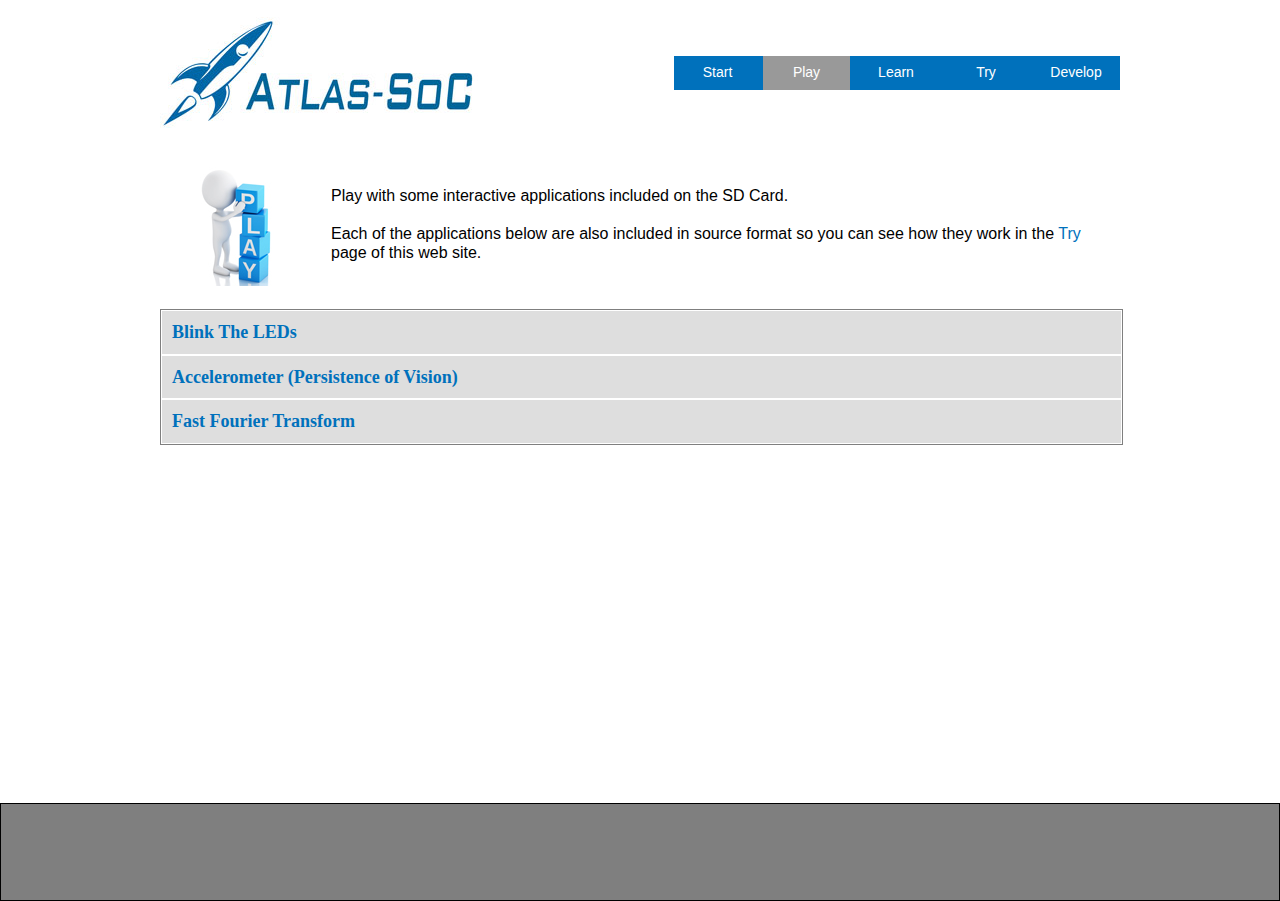
<file: play.html>
<!DOCTYPE html>
<html class="html" lang="en-US">
 <head>

  <script type="text/javascript">
   if(typeof Muse == "undefined") window.Muse = {}; window.Muse.assets = {"required":["jquery-1.8.3.min.js", "museutils.js", "jquery.musemenu.js", "webpro.js", "musewpdisclosure.js", "jquery.watch.js", "play.css"], "outOfDate":[]};
</script>
  
  <meta http-equiv="Content-type" content="text/html;charset=UTF-8"/>
  <meta name="generator" content="2015.0.0.309"/>
  <title>Play</title>
  <!-- CSS -->
  <link rel="stylesheet" type="text/css" href="css/site_global.css?3799540803"/>
  <link rel="stylesheet" type="text/css" href="css/master_a-master.css?436376923"/>
  <link rel="stylesheet" type="text/css" href="css/play.css?100409661" id="pagesheet"/>
  <!-- Other scripts -->
  <script type="text/javascript">
   document.documentElement.className += ' js';
</script>
  <!-- JS includes -->
  <!--[if lt IE 9]>
  <script src="scripts/html5shiv.js?4241844378" type="text/javascript"></script>
  <![endif]-->
   </head>
 <body>

  <div class="clearfix" id="page"><!-- column -->
   <div class="position_content" id="page_position_content">
    <div class="clearfix colelem" id="pu9942"><!-- group -->
     <div class="clip_frame grpelem" id="u9942"><!-- image -->
      <img class="block" id="u9942_img" src="images/atlas-soc_logo.jpg" alt="" width="318" height="111"/>
     </div>
     <nav class="MenuBar clearfix grpelem" id="menuu138"><!-- horizontal box -->
      <div class="MenuItemContainer clearfix grpelem" id="u146"><!-- vertical box -->
       <a class="nonblock nontext MenuItem MenuItemWithSubMenu clearfix colelem" id="u147" href="index.html"><!-- horizontal box --><div class="MenuItemLabel NoWrap clearfix grpelem" id="u148-4"><!-- content --><p>Start</p></div></a>
      </div>
      <div class="MenuItemContainer clearfix grpelem" id="u139"><!-- vertical box -->
       <a class="nonblock nontext MenuItem MenuItemWithSubMenu MuseMenuActive clearfix colelem" id="u142" href="play.html"><!-- horizontal box --><div class="MenuItemLabel NoWrap clearfix grpelem" id="u144-4"><!-- content --><p>Play</p></div></a>
      </div>
      <div class="MenuItemContainer clearfix grpelem" id="u5549"><!-- vertical box -->
       <a class="nonblock nontext MenuItem MenuItemWithSubMenu clearfix colelem" id="u5552" href="learn.html"><!-- horizontal box --><div class="MenuItemLabel NoWrap clearfix grpelem" id="u5553-4"><!-- content --><p>Learn</p></div></a>
      </div>
      <div class="MenuItemContainer clearfix grpelem" id="u2673"><!-- vertical box -->
       <a class="nonblock nontext MenuItem MenuItemWithSubMenu clearfix colelem" id="u2674" href="try.html"><!-- horizontal box --><div class="MenuItemLabel NoWrap clearfix grpelem" id="u2676-4"><!-- content --><p>Try</p></div></a>
      </div>
      <div class="MenuItemContainer clearfix grpelem" id="u167"><!-- vertical box -->
       <a class="nonblock nontext MenuItem MenuItemWithSubMenu clearfix colelem" id="u168" href="develop.html"><!-- horizontal box --><div class="MenuItemLabel NoWrap clearfix grpelem" id="u171-4"><!-- content --><p>Develop</p></div></a>
      </div>
     </nav>
    </div>
    <div class="clearfix colelem" id="pu8521"><!-- group -->
     <div class="clip_frame grpelem" id="u8521"><!-- image -->
      <img class="block" id="u8521_img" src="images/play.jpg" alt="" width="150" height="120"/>
     </div>
     <div class="body_text clearfix grpelem" id="u440-10"><!-- content -->
      <p>Play with some interactive applications included on the SD Card.</p>
      <p>&nbsp;</p>
      <p>Each of the applications below are also included in source format so you can see how they work in the <a class="nonblock" href="try.html">Try</a> page of this web site.</p>
     </div>
    </div>
    <ul class="AccordionWidget clearfix colelem" id="accordionu1223"><!-- vertical box -->
     <li class="AccordionPanel clearfix colelem" id="u3207"><!-- vertical box --><div class="AccordionPanelTab section_head clearfix colelem" id="u3208-4"><!-- content --><p>Blink The LEDs</p></div><div class="AccordionPanelContent disn clearfix colelem" id="u3209"><!-- column --><div class="body_text clearfix colelem" id="u3240-6"><!-- content --><p>There are two sets of LEDs connected to the SoC device. One LED is connected to a GPIO pin of the ARM processor, and eight others are connected to the FPGA I/O pins. This design controls the LEDs connected to the FPGA.</p><p>&nbsp;</p><p>&nbsp;</p></div><div class="clearfix colelem" id="pu5983"><!-- group --><div class="clip_frame grpelem" id="u5983"><!-- image --><img class="block" id="u5983_img" src="images/de0-nano-soc_blackdiagram_341-01.jpg" alt="" width="620" height="415"/></div><div class="clearfix grpelem" id="u4613"><!-- group --><div class="Button rounded-corners clearfix grpelem" id="buttonu8263"><!-- container box --><div class="rounded-corners grpelem" id="u8264"><!-- simple frame --></div><div class="body_text clearfix grpelem" id="u8265-4"><!-- content --><p>All On</p></div></div></div></div><div class="Button rounded-corners clearfix colelem" id="buttonu8260"><!-- container box --><div class="rounded-corners grpelem" id="u8262"><!-- simple frame --></div><div class="body_text clearfix grpelem" id="u8261-4"><!-- content --><p>All Off</p></div></div><div class="Button rounded-corners clearfix colelem" id="buttonu8431"><!-- container box --><div class="rounded-corners grpelem" id="u8432"><!-- simple frame --></div><div class="body_text clearfix grpelem" id="u8433-4"><!-- content --><p>Blink</p></div></div></div></li>
     <li class="AccordionPanel clearfix colelem" id="u1232"><!-- vertical box --><div class="AccordionPanelTab section_head clearfix colelem" id="u1235-4"><!-- content --><p>Accelerometer (Persistence of Vision)</p></div><div class="AccordionPanelContent disn clearfix colelem" id="u1233"><!-- group --><div class="clearfix grpelem" id="pu1234-9"><!-- column --><div class="clearfix colelem" id="u1234-9"><!-- content --><p class="bold" id="u1234-2">Description:</p><p class="body_text" id="u1234-3">&nbsp;</p><p class="body_text" id="u1234-7">This application detects board movement by using the accelerometer connected via I<span class="superscript">2</span>C interface to the CPU. As the board is shaken back and forth the LEDs are strobed to display, what our eyes detect as, an image.</p></div><div class="clearfix colelem" id="pbuttonu8266"><!-- group --><div class="Button rounded-corners clearfix grpelem" id="buttonu8266"><!-- container box --><div class="rounded-corners grpelem" id="u8267"><!-- simple frame --></div><div class="body_text clearfix grpelem" id="u8268-4"><!-- content --><p>Start</p></div></div><div class="Button rounded-corners clearfix grpelem" id="buttonu8269"><!-- container box --><div class="rounded-corners grpelem" id="u8271"><!-- simple frame --></div><div class="body_text clearfix grpelem" id="u8270-4"><!-- content --><p>Stop</p></div></div></div></div><div class="clip_frame grpelem" id="u1288"><!-- image --><img class="block" id="u1288_img" src="images/hps_accelerometer.jpg" alt="" width="615" height="214"/></div><div class="clearfix grpelem" id="u4081-23"><!-- content --><p class="bold" id="u4081-2">Use:</p><p class="body_text" id="u4081-3">&nbsp;</p><ul class="list0 nls-None" id="u4081-9"><li class="body_text" id="u4081-5">Click the &quot;Start&quot; button to launch the application; the heartbeat LED will stop blinking.</li><li class="body_text" id="u4081-8"><span id="u4081-6">Important:</span> Please disconnect the USB cable from the board to avoid damaging the connector during the next steps.</li></ul><ul class="list0 nls-None" id="u4081-20"><li class="body_text" id="u4081-11">Pick up the Atlas board so that the power cable is pointing towards you, and the LEDs are facing up.</li><li class="body_text" id="u4081-13">Wave the board left and right about 8 to 12 inches as fast as you can while focusing your eyes at the midpoint of the arc.</li><li class="body_text" id="u4081-15">You should see a pattern displayed by the 8 FPGA LEDs as they pass through the arc.</li><li class="body_text" id="u4081-17">When you are finished observing the PoV effect, reconnect the USB cable and click the “Stop” button (above).</li><li class="body_text" id="u4081-19">When you successfully stop the PoV demo, the heartbeat LED will begin flashing again.</li></ul><p>&nbsp;</p></div></div></li>
     <li class="AccordionPanel clearfix colelem" id="u3134"><!-- vertical box --><div class="AccordionPanelTab section_head clearfix colelem" id="u3135-4"><!-- content --><p>Fast Fourier Transform</p></div><div class="AccordionPanelContent disn clearfix colelem" id="u3136"><!-- column --><div class="clearfix colelem" id="pu3200-14"><!-- group --><div class="body_text clearfix grpelem" id="u3200-14"><!-- content --><p>This example design performs a 32-bit FFT on 3 waveform data sets, converting time domain data to frequency domain results. In this design, two processing methods are used:</p><p>&nbsp;</p><ul class="list0 nls-None" id="u3200-7"><li><span id="u3200-4">Hard Processor System (HPS):</span> The 925 MHz dual-core ARM Cortex-A9 MPcore CPU and Neon co-processors are used to perform the FFT. The software uses optimized math libraries designed to exploit the power of the Neon co-processors.</li></ul><p>&nbsp;</p><ul class="list0 nls-None" id="u3200-12"><li><span id="u3200-9">FPGA:</span> A32-bit FFT hardware block inside the FPGA running at 100MHz is used to make the same mathematical transformation. DMA blocks in the FPGA read the raw data from the source location and write the results to the destination.</li></ul></div><div class="clip_frame grpelem" id="u3198"><!-- image --><img class="block" id="u3198_img" src="images/sfft5.png" alt="" width="306" height="164"/></div></div><div class="bold clearfix colelem" id="u4718-4"><!-- content --><p>FFT Results</p></div><div class="clearfix colelem" id="pu8278-28"><!-- group --><div class="clearfix grpelem" id="u8278-28"><!-- content --><p class="bold" id="u8278-2">Using this application:</p><p class="body_text" id="u8278-3">&nbsp;</p><ul class="list0 nls-None" id="u8278-6"><li class="body_text" id="u8278-5">Click a button to run the FFT on one of three data waveforms (sine, square, or triangle).</li></ul><p class="body_text" id="u8278-7">&nbsp;</p><ul class="list0 nls-None" id="u8278-14"><li class="body_text" id="u8278-13">The frequency domain plot will appear in the <span id="u8278-9">FFT Results</span> panel on the right. The <span id="u8278-11">Performance Results</span> (usec to calculate the FFT) are display in a table below.</li></ul><p class="body_text" id="u8278-15">&nbsp;</p><ul class="list0 nls-None" id="u8278-18"><li class="body_text" id="u8278-17">There are three data sets used: 256, 4k, and 1M samples. Each time you click a button it runs a different data set, then updates the plot and results tables. Note: The 1M sample plot is not displayed to minimize delay.</li></ul><p class="body_text" id="u8278-19">&nbsp;</p><ul class="list0 nls-None" id="u8278-22"><li class="body_text" id="u8278-21">FFTs are run using both the CPU and FPGA to illustrate the performance differences.</li></ul><p class="body_text" id="u8278-23">&nbsp;</p><ul class="list0 nls-None" id="u8278-26"><li class="body_text" id="u8278-25">Examples use data from two sources (RAM disk and FPGA) to model common system design choices. See the tabs below to learn more.</li></ul></div><div class="clearfix grpelem" id="ppu9649"><!-- column --><div class="clearfix colelem" id="pu9649"><!-- group --><div class="grpelem" id="u9649"><!-- simple frame --></div><div class="grpelem" id="u9762"><!-- simple frame --></div></div><div class="clearfix colelem" id="pbuttonu8022"><!-- group --><div class="Button rounded-corners clearfix grpelem" id="buttonu8022"><!-- container box --><div class="rounded-corners grpelem" id="u8024"><!-- simple frame --></div><div class="body_text clearfix grpelem" id="u8023-4"><!-- content --><p>Sine Wave</p></div></div><div class="Button rounded-corners clearfix grpelem" id="buttonu8272"><!-- container box --><div class="rounded-corners grpelem" id="u8274"><!-- simple frame --></div><div class="body_text clearfix grpelem" id="u8273-4"><!-- content --><p>Square Wave</p></div></div><div class="Button rounded-corners clearfix grpelem" id="buttonu8275"><!-- container box --><div class="rounded-corners grpelem" id="u8276"><!-- simple frame --></div><div class="body_text clearfix grpelem" id="u8277-4"><!-- content --><p>Triangle Wave</p></div></div></div></div></div><div class="clearfix colelem" id="pu10000-4"><!-- group --><div class="bold clearfix grpelem" id="u10000-4"><!-- content --><p>Performance Results</p></div><div class="bold clearfix grpelem" id="u10028-4"><!-- content --><p>Data Source in HPS</p></div><div class="bold clearfix grpelem" id="u10014-4"><!-- content --><p>Data Source in FPGA</p></div></div><div class="clearfix colelem" id="pu9999-10"><!-- group --><div class="clearfix grpelem" id="u9999-10"><!-- content --><p>Number of samples in the FFT source data set:</p><p>CPU Processing (usec):</p><p>FPGA Processing (usec):</p><p id="u9999-8">Time savings by processing in the FPGA (usec):</p></div><div class="clearfix grpelem" id="u8316"><!-- column --><div class="clearfix colelem" id="pu8311-4"><!-- group --><div class="clearfix grpelem" id="u8311-4"><!-- content --><p>256</p></div><div class="clearfix grpelem" id="u8312-4"><!-- content --><p>4,096</p></div><div class="clearfix grpelem" id="u8313-4"><!-- content --><p>1,048,578</p></div></div><div class="clearfix colelem" id="pu8302-4"><!-- group --><div class="clearfix grpelem" id="u8302-4"><!-- content --><p>0</p></div><div class="clearfix grpelem" id="u8305-4"><!-- content --><p>0</p></div><div class="clearfix grpelem" id="u8308-4"><!-- content --><p>0</p></div></div><div class="clearfix colelem" id="pu8309-4"><!-- group --><div class="clearfix grpelem" id="u8309-4"><!-- content --><p>0</p></div><div class="clearfix grpelem" id="u8303-4"><!-- content --><p>0</p></div><div class="clearfix grpelem" id="u8306-4"><!-- content --><p>0</p></div></div><div class="clearfix colelem" id="pu8310-4"><!-- group --><div class="clearfix grpelem" id="u8310-4"><!-- content --><p>0</p></div><div class="clearfix grpelem" id="u8304-4"><!-- content --><p>0</p></div><div class="clearfix grpelem" id="u8307-4"><!-- content --><p>0</p></div></div></div><div class="clearfix grpelem" id="u8322"><!-- column --><div class="clearfix colelem" id="pu8324-4"><!-- group --><div class="clearfix grpelem" id="u8324-4"><!-- content --><p>256</p></div><div class="clearfix grpelem" id="u8328-4"><!-- content --><p>4,096</p></div><div class="clearfix grpelem" id="u8333-4"><!-- content --><p>1,048,578</p></div></div><div class="clearfix colelem" id="pu8329-4"><!-- group --><div class="clearfix grpelem" id="u8329-4"><!-- content --><p>0</p></div><div class="clearfix grpelem" id="u8325-4"><!-- content --><p>0</p></div><div class="clearfix grpelem" id="u8331-4"><!-- content --><p>0</p></div></div><div class="clearfix colelem" id="pu8334-4"><!-- group --><div class="clearfix grpelem" id="u8334-4"><!-- content --><p>0</p></div><div class="clearfix grpelem" id="u8327-4"><!-- content --><p>0</p></div><div class="clearfix grpelem" id="u8326-4"><!-- content --><p>0</p></div></div><div class="clearfix colelem" id="pu8323-4"><!-- group --><div class="clearfix grpelem" id="u8323-4"><!-- content --><p>0</p></div><div class="clearfix grpelem" id="u8332-4"><!-- content --><p>0</p></div><div class="clearfix grpelem" id="u8330-4"><!-- content --><p>0</p></div></div></div></div><div class="clearfix colelem" id="u10059-22"><!-- content --><p class="bold" id="u10059-2">What the results show:</p><p class="body_text" id="u10059-3">&nbsp;</p><p class="body_text" id="u10059-5">The numbers in the tables above show the time (in usec) it took to process the FFT sample data using the processor and FPGA. Twelve unique results are displayed covering all combinations of processing (CPU, FPGA), sample count (256, 4k, 1M), and source of the data (RAM disk, FPGA). The bottom row shows the difference between the CPU and FPGA processing in usec by subtracting the FPGA processing time from the CPU processing time. Positive values represent the amount time the CPU could use for other task when the FFT algorithm is handled by the FPGA.</p><p class="body_text" id="u10059-6">&nbsp;</p><p class="bold" id="u10059-8">How to interpret the data:</p><p class="body_text" id="u10059-9">&nbsp;</p><p class="body_text" id="u10059-12"><span id="u10059-10">Processing:</span> The CPU Processing row shows the performance of a 925MHz dual-core ARM Cortex-A9 MPCore processor with Neon co-processors, and optimized software libraries. The FPGA processing row shows the performance of using a 100MHz FFT hardware accelerator in the FPGA.</p><p class="body_text" id="u10059-13">&nbsp;</p><p class="body_text" id="u10059-16"><span id="u10059-14">Data Source:</span> There are two tables (red and blue) which show performance based on where the source data is located; in RAM disk or FPGA memory. The differences are due to the data transfer time between the data source and destination. The data source being in RAM disk is an advantage for the CPU; the data source being in the FPGA is an advantage for the FFT accelerator. Refer to the block diagrams below to see the data flow.</p><p class="body_text" id="u10059-17">&nbsp;</p><p class="body_text" id="u10059-20"><span id="u10059-18">Number of Samples:</span> For each waveform there are 3 data sets, each containing a different number of samples (256, 4k, 1M). With the smallest sample count (256) the CPU and FPGA performance results are nearly the same. This may seem odd since the FFT accelerator in the FPGA can process the data more quickly than the CPU, but there is some latency to fill the FFT accelerator pipeline. Once filled however, it is capable of generating a result on every clock. While the process of feeding the FFT accelerator and writing the results to RAM also adds latency, the performance results of the larger sample count waveforms clearly illustrate the advantage of using hardware accelleration.</p></div><div class="TabbedPanelsWidget clearfix colelem" id="tab-panelu3159"><!-- vertical box --><div class="TabbedPanelsTabGroup clearfix colelem" id="u3160"><!-- horizontal box --><div class="TabbedPanelsTab clearfix grpelem" id="u3165"><!-- horizontal box --><div class=" NoWrap tab_head clearfix grpelem" id="u3167-4"><!-- content --><p>Data Source in HPS</p></div></div><div class="TabbedPanelsTab clearfix grpelem" id="u3169"><!-- horizontal box --><div class=" NoWrap tab_head clearfix grpelem" id="u3171-4"><!-- content --><p>Data Source in FPGA</p></div></div></div><div class="TabbedPanelsContentGroup clearfix colelem" id="u3173"><!-- stack box --><div class="TabbedPanelsContent clearfix grpelem" id="u3174"><!-- column --><div class="body_text clearfix colelem" id="u4696-6"><!-- content --><p>This example represents designs where the raw data is either generated by the CPU, or arrives via some processor interface (e.g. Ethernet).</p><p>&nbsp;</p><p>&nbsp;</p></div><div class="clearfix colelem" id="pu3202-8"><!-- group --><div class="clearfix grpelem" id="u3202-8"><!-- content --><p class="bold" id="u3202">&nbsp;</p><p class="bold" id="u3202-3">CPU Processing (925MHz dual-core CPU):</p><p class="bold" id="u3202-4">&nbsp;</p><p class="body_text" id="u3202-6">The processor reads the source data from the RAM disk, computes the FFT using software math libraries optimized for the Neon co-processors, then writes the results back to the RAM disk.</p></div><div class="clip_frame grpelem" id="u4252"><!-- image --><img class="block" id="u4252_img" src="images/fft_cpu_source_ramdisk.jpg" alt="" width="269" height="254"/></div></div><div class="clearfix colelem" id="pu4167-11"><!-- group --><div class="clearfix grpelem" id="u4167-11"><!-- content --><p class="bold" id="u4167">&nbsp;</p><p class="bold" id="u4167-3">FPGA Processing (100MHz FFT core):</p><p class="bold" id="u4167-4">&nbsp;</p><p class="body_text" id="u4167-6">A DMA core inside the FPGA reads the data from RAM disk via the processor acceleration coherency port (ACP) and writes it to the FFT hardware block. A second DMA writes the results to the RAM disk via the ACP interface.</p><p class="body_text" id="u4167-7">&nbsp;</p><p class="body_text" id="u4167-9">Since the ACP interface is used, both the raw and processed data are also directly available to the CPU via the L2 cache.</p></div><div class="clip_frame grpelem" id="u4258"><!-- image --><img class="block" id="u4258_img" src="images/fft_fpga_source_ramdisk.jpg" alt="" width="414" height="409"/></div></div></div><div class="TabbedPanelsContent invi clearfix grpelem" id="u3178"><!-- column --><div class="body_text clearfix colelem" id="u4699-6"><!-- content --><p>This example represents designs where the FPGA provides an interface to an external data source (e.g. A/D converter), or where logic within the FPGA generates the data.</p><p>&nbsp;</p><p>&nbsp;</p></div><div class="clearfix colelem" id="pu4175-8"><!-- group --><div class="clearfix grpelem" id="u4175-8"><!-- content --><p class="bold" id="u4175">&nbsp;</p><p class="bold" id="u4175-3">CPU Processing (925MHz dual-core CPU):</p><p class="bold" id="u4175-4">&nbsp;</p><p class="body_text" id="u4175-6">A DMA core in the FPGA transfers the data directly to the CPU L2 cache via the acceleration coherency port (ACP). The CPU then runs the FFT and writes the results to RAM disk.</p></div><div class="clip_frame grpelem" id="u4264"><!-- image --><img class="block" id="u4264_img" src="images/fft_cpu_source_fpga.jpg" alt="" width="494" height="371"/></div></div><div class="clearfix colelem" id="pu4168-7"><!-- group --><div class="clearfix grpelem" id="u4168-7"><!-- content --><p class="bold" id="u4168-2">FPGA Processing (100MHz FFT Core):</p><p class="body_text" id="u4168-3">&nbsp;</p><p class="body_text" id="u4168-5">One DMA core in the FPGA transfers the data directly to the the FFT hardware, while another writes the results to the RAM Disk via the acceleration coherency port (ACP).</p></div><div class="clip_frame grpelem" id="u4270"><!-- image --><img class="block" id="u4270_img" src="images/fft_fpga_source_fpga.jpg" alt="" width="488" height="399"/></div></div></div></div></div></div></li>
    </ul>
    <div class="colelem" id="u10042"><!-- custom html -->
           <script src="scripts/jquery-1.8.3.min.js"></script>
      <script src="scripts/spin.js"></script>
      <script src="scripts/MyGraphTest1_2.js" type="text/javascript"></script>
      <div id="led_status" style="display: none;">&nbsp;</div>
      <div id="fft_data" style="display: none;">0</div>
</div>
    <div class="verticalspacer"></div>
    <div class="browser_width colelem" id="u279-bw">
     <div id="u279"><!-- simple frame --></div>
    </div>
   </div>
  </div>
  <!-- JS includes -->
  <script type="text/javascript">
   if (document.location.protocol != 'https:') document.write('\x3Cscript src="http://musecdn2.businesscatalyst.com/scripts/4.0/jquery-1.8.3.min.js" type="text/javascript">\x3C/script>');
</script>
  <script type="text/javascript">
   window.jQuery || document.write('\x3Cscript src="scripts/jquery-1.8.3.min.js" type="text/javascript">\x3C/script>');
</script>
  <script src="scripts/museutils.js?183364071" type="text/javascript"></script>
  <script src="scripts/jquery.musemenu.js?3957776250" type="text/javascript"></script>
  <script src="scripts/webpro.js?3803554875" type="text/javascript"></script>
  <script src="scripts/musewpdisclosure.js?3993616448" type="text/javascript"></script>
  <script src="scripts/jquery.watch.js?71412426" type="text/javascript"></script>
  <!-- Other scripts -->
  <script type="text/javascript">
   $(document).ready(function() { try {
(function(){var a={},b=function(a){if(a.match(/^rgb/))return a=a.replace(/\s+/g,"").match(/([\d\,]+)/gi)[0].split(","),(parseInt(a[0])<<16)+(parseInt(a[1])<<8)+parseInt(a[2]);if(a.match(/^\#/))return parseInt(a.substr(1),16);return 0};(function(){$('link[type="text/css"]').each(function(){var b=($(this).attr("href")||"").match(/\/?css\/([\w\-]+\.css)\?(\d+)/);b&&b[1]&&b[2]&&(a[b[1]]=b[2])})})();(function(){$("body").append('<div class="version" style="display:none; width:1px; height:1px;"></div>');
for(var c=$(".version"),d=0;d<Muse.assets.required.length;){var f=Muse.assets.required[d],g=f.match(/([\w\-\.]+)\.(\w+)$/),k=g&&g[1]?g[1]:null,g=g&&g[2]?g[2]:null;switch(g.toLowerCase()){case "css":k=k.replace(/\W/gi,"_").replace(/^([^a-z])/gi,"_$1");c.addClass(k);var g=b(c.css("color")),h=b(c.css("background-color"));g!=0||h!=0?(Muse.assets.required.splice(d,1),"undefined"!=typeof a[f]&&(g!=a[f]>>>24||h!=(a[f]&16777215))&&Muse.assets.outOfDate.push(f)):d++;c.removeClass(k);break;case "js":k.match(/^jquery-[\d\.]+/gi)&&
typeof $!="undefined"?Muse.assets.required.splice(d,1):d++;break;default:throw Error("Unsupported file type: "+g);}}c.remove();if(Muse.assets.outOfDate.length||Muse.assets.required.length)c="Some files on the server may be missing or incorrect. Clear browser cache and try again. If the problem persists please contact website author.",(d=location&&location.search&&location.search.match&&location.search.match(/muse_debug/gi))&&Muse.assets.outOfDate.length&&(c+="\nOut of date: "+Muse.assets.outOfDate.join(",")),d&&Muse.assets.required.length&&(c+="\nMissing: "+Muse.assets.required.join(",")),alert(c)})()})();/* body */
Muse.Utils.transformMarkupToFixBrowserProblemsPreInit();/* body */
Muse.Utils.prepHyperlinks(true);/* body */
Muse.Utils.initWidget('.MenuBar', function(elem) { return $(elem).museMenu(); });/* unifiedNavBar */
Muse.Utils.initWidget('#tab-panelu3159', function(elem) { return new WebPro.Widget.TabbedPanels(elem, {event:'click',defaultIndex:0}); });/* #tab-panelu3159 */
Muse.Utils.initWidget('#accordionu1223', function(elem) { return new WebPro.Widget.Accordion(elem, {canCloseAll:true,defaultIndex:-1}); });/* #accordionu1223 */
Muse.Utils.resizeHeight()/* resize height */
Muse.Utils.fullPage('#page');/* 100% height page */
Muse.Utils.showWidgetsWhenReady();/* body */
Muse.Utils.transformMarkupToFixBrowserProblems();/* body */
} catch(e) { if (e && 'function' == typeof e.notify) e.notify(); else Muse.Assert.fail('Error calling selector function:' + e); }});
</script>
   </body>
</html>
</file>
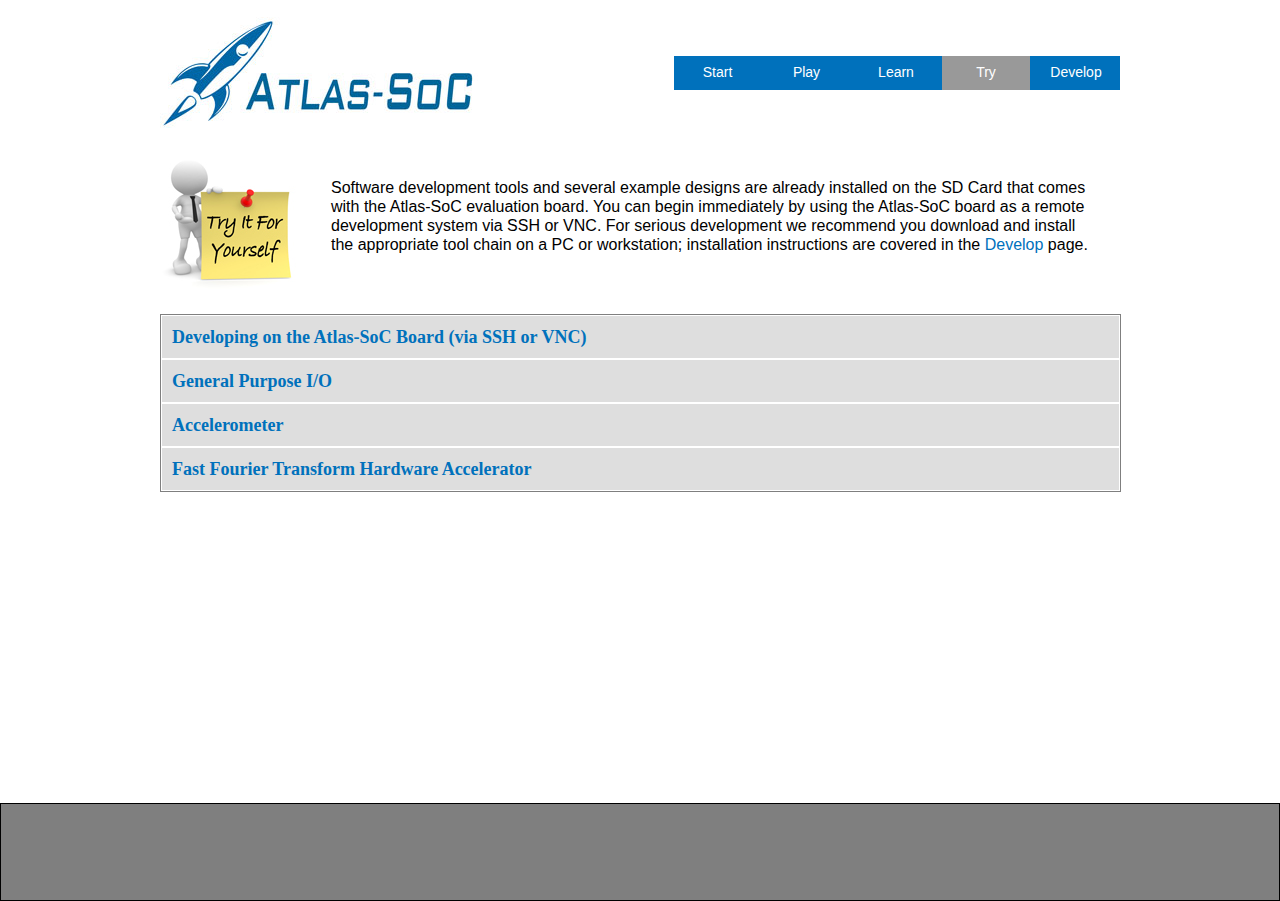
<file: try.html>
<!DOCTYPE html>
<html class="html" lang="en-US">
 <head>

  <script type="text/javascript">
   if(typeof Muse == "undefined") window.Muse = {}; window.Muse.assets = {"required":["jquery-1.8.3.min.js", "museutils.js", "jquery.musemenu.js", "webpro.js", "musewpdisclosure.js", "jquery.watch.js", "try.css"], "outOfDate":[]};
</script>
  
  <meta http-equiv="Content-type" content="text/html;charset=UTF-8"/>
  <meta name="generator" content="2015.0.0.309"/>
  <title>Try</title>
  <!-- CSS -->
  <link rel="stylesheet" type="text/css" href="css/site_global.css?90485502"/>
  <link rel="stylesheet" type="text/css" href="css/master_a-master.css?436376923"/>
  <link rel="stylesheet" type="text/css" href="css/try.css?342370772" id="pagesheet"/>
  <!-- Other scripts -->
  <script type="text/javascript">
   document.documentElement.className += ' js';
</script>
  <!-- JS includes -->
  <!--[if lt IE 9]>
  <script src="scripts/html5shiv.js?4241844378" type="text/javascript"></script>
  <![endif]-->
   </head>
 <body>

  <div class="clearfix" id="page"><!-- column -->
   <div class="position_content" id="page_position_content">
    <div class="clearfix colelem" id="pu9942"><!-- group -->
     <div class="clip_frame grpelem" id="u9942"><!-- image -->
      <img class="block" id="u9942_img" src="images/atlas-soc_logo.jpg" alt="" width="318" height="111"/>
     </div>
     <nav class="MenuBar clearfix grpelem" id="menuu138"><!-- horizontal box -->
      <div class="MenuItemContainer clearfix grpelem" id="u146"><!-- vertical box -->
       <a class="nonblock nontext MenuItem MenuItemWithSubMenu clearfix colelem" id="u147" href="index.html"><!-- horizontal box --><div class="MenuItemLabel NoWrap clearfix grpelem" id="u148-4"><!-- content --><p>Start</p></div></a>
      </div>
      <div class="MenuItemContainer clearfix grpelem" id="u139"><!-- vertical box -->
       <a class="nonblock nontext MenuItem MenuItemWithSubMenu clearfix colelem" id="u142" href="play.html"><!-- horizontal box --><div class="MenuItemLabel NoWrap clearfix grpelem" id="u144-4"><!-- content --><p>Play</p></div></a>
      </div>
      <div class="MenuItemContainer clearfix grpelem" id="u5549"><!-- vertical box -->
       <a class="nonblock nontext MenuItem MenuItemWithSubMenu clearfix colelem" id="u5552" href="learn.html"><!-- horizontal box --><div class="MenuItemLabel NoWrap clearfix grpelem" id="u5553-4"><!-- content --><p>Learn</p></div></a>
      </div>
      <div class="MenuItemContainer clearfix grpelem" id="u2673"><!-- vertical box -->
       <a class="nonblock nontext MenuItem MenuItemWithSubMenu MuseMenuActive clearfix colelem" id="u2674" href="try.html"><!-- horizontal box --><div class="MenuItemLabel NoWrap clearfix grpelem" id="u2676-4"><!-- content --><p>Try</p></div></a>
      </div>
      <div class="MenuItemContainer clearfix grpelem" id="u167"><!-- vertical box -->
       <a class="nonblock nontext MenuItem MenuItemWithSubMenu clearfix colelem" id="u168" href="develop.html"><!-- horizontal box --><div class="MenuItemLabel NoWrap clearfix grpelem" id="u171-4"><!-- content --><p>Develop</p></div></a>
      </div>
     </nav>
    </div>
    <div class="clearfix colelem" id="pu8509"><!-- group -->
     <div class="clip_frame grpelem" id="u8509"><!-- image -->
      <img class="block" id="u8509_img" src="images/try.jpg" alt="" width="150" height="147"/>
     </div>
     <div class="body_text clearfix grpelem" id="u2683-7"><!-- content -->
      <p>Software development tools and several example designs are already installed on the SD Card that comes with the Atlas-SoC evaluation board. You can begin immediately by using the Atlas-SoC board as a remote development system via SSH or VNC. For serious development we recommend you download and install the appropriate tool chain on a PC or workstation; installation instructions are covered in the <a class="nonblock" href="develop.html">Develop</a> page.</p>
     </div>
    </div>
    <ul class="AccordionWidget clearfix colelem" id="accordionu5956"><!-- vertical box -->
     <li class="AccordionPanel clearfix colelem" id="u5969"><!-- vertical box --><div class="AccordionPanelTab section_head clearfix colelem" id="u5970-4"><!-- content --><p>Developing on the Atlas-SoC Board (via SSH or VNC)</p></div><div class="AccordionPanelContent disn clearfix colelem" id="u5971"><!-- group --><div class="clearfix grpelem" id="pu5972-6"><!-- group --><div class="body_text clearfix grpelem" id="u5972-6"><!-- content --><p>There are two methods for accessing the tools and design examples on the Atlas-SoC board. In both cases you will need to connect the USB cable between your PC and the USB port of the Atlas-SoC board.</p><p>&nbsp;</p><p>&nbsp;</p></div><div class="body_text clearfix grpelem" id="u6023-29"><!-- content --><p id="u6023-2">Secure Shell (SSH)</p><p id="u6023-3">&nbsp;</p><p>Terminal program:</p><ul class="list0 nls-None" id="u6023-9"><li>Type: ssh root@192.168.7.1<span title="putty.org"></span></li></ul><p>&nbsp;</p><p><span title="putty.org">PuTTY:</span></p><ul class="list0 nls-None" id="u6023-27"><li><span title="putty.org">Launch PuTTY</span></li><li><span title="putty.org">In the </span><span title="putty.org" id="u6023-16">Host Name</span><span title="putty.org"> field type: 192.168.7.1</span></li><li><span title="putty.org">Select SSH for the </span><span title="putty.org" id="u6023-20">Connection Type</span></li><li><span title="putty.org">Click </span><span title="putty.org" id="u6023-23">Open</span></li><li><span title="putty.org">When propted for the login, type: root</span></li></ul></div><div class="clip_frame grpelem" id="u6016"><!-- image --><img class="block" id="u6016_img" src="images/cmd%20line.jpg" alt="" width="86" height="68"/></div><div class="body_text clearfix grpelem" id="u9993-4"><!-- content --><p>Get a free version of PuTTY.</p></div><a class="nonblock nontext Button rounded-corners clearfix grpelem" id="buttonu9994" href="http://www.putty.org" target="_blank" title="Putty.org"><!-- container box --><div class="clearfix grpelem" id="u9995-4"><!-- content --><p>Download</p></div></a></div><div class="clip_frame grpelem" id="u6024"><!-- image --><img class="block" id="u6024_img" src="images/vcn_viewer.jpg" alt="" width="87" height="87"/></div><div class="body_text clearfix grpelem" id="u9233-12"><!-- content --><p id="u9233-2">Virtual Network Computing (VNC)</p><p>&nbsp;</p><p id="u9233-5">All host OS:</p><ul class="list0 nls-None" id="u9233-10"><li>Launch your VNC client software.</li><li>Connect to the VNC Server at 192.168.7.1</li></ul></div><div class="clearfix grpelem" id="pu9996-4"><!-- column --><div class="body_text clearfix colelem" id="u9996-4"><!-- content --><p>Get a free version of TightVNC software.</p></div><a class="nonblock nontext Button rounded-corners clearfix colelem" id="buttonu9997" href="http://www.tightvnc.com/download.php" target="_blank" title="TightVNC.com &gt; Downloads"><!-- container box --><div class="clearfix grpelem" id="u9998-4"><!-- content --><p>Download</p></div></a></div></div></li>
     <li class="AccordionPanel clearfix colelem" id="u8434"><!-- vertical box --><div class="AccordionPanelTab section_head clearfix colelem" id="u8435-4"><!-- content --><p>General Purpose I/O</p></div><div class="AccordionPanelContent disn clearfix colelem" id="u8436"><!-- group --><div class="clearfix grpelem" id="u8464-126"><!-- content --><p class="bold" id="u8464-2">Example Programs</p><p class="body_text" id="u8464-4">There are three example directories that contain examples and instructions for interacting with the GPIO resources on the Atlas-SoC board using the gpio framework provided by the Linux environment.</p><p class="body_text" id="u8464-5">&nbsp;</p><p class="bold" id="u8464-7">raw-gpio</p><p class="body_text" id="u8464-8">&nbsp;</p><p class="body_text" id="u8464-10">A script and two C programs demonstrate how to programmatically detect the state of the KEY0 push button on the Atlas board.&nbsp; The script and one C program simply read the state, output it and exit, the second C program enables the interrupt functionality for the GPIO and waits for the push button press to generate the interrupt that it waits for.</p><p class="body_text" id="u8464-11">&nbsp;</p><p class="bold" id="u8464-13">gpio-keys</p><p class="body_text" id="u8464-14">&nbsp;</p><p class="body_text" id="u8464-16">A script and two C programs demonstrate how to programmatically detect the input events generated by the SW0, SW1, SW2 and SW3 switches on the Atlas-SoC board. The script and one C program simply report the input events as they are detected, the second C program adds a call to the ioctl() function to read the current state of all four switches as each input event is processed.</p><p class="body_text" id="u8464-17">&nbsp;</p><p class="bold" id="u8464-19">gpio-leds</p><p class="body_text" id="u8464-20">&nbsp;</p><p class="Double-Indent" id="u8464-22">A script and a C program demonstrate how to programmatically control the LEDS on the Atlas-SoC board.</p><p class="body_text" id="u8464-23">&nbsp;</p><p class="body_text" id="u8464-24">&nbsp;</p><p class="bold" id="u8464-26">Tutorials</p><p class="bold" id="u8464-27">&nbsp;</p><p class="Indented-Body-Text" id="u8464-29">The README files in each of the example folders contain detailed instructions, sample scripts and functions for interacting with the board.</p><p class="Indented-Body-Text" id="u8464-30">&nbsp;</p><p class="Indented-Body-Text" id="u8464-32">If you are using SSH, it is handy to have two terminals open to the same example directory.</p><ul class="list0 nls-None" id="u8464-39"><li class="Indented-Body-Text" id="u8464-36">Display the README file in one terminal (e.g. <span id="u8464-34">cat readme_gpio-keys.txt</span>)</li><li class="Indented-Body-Text" id="u8464-38">Copy the example scripts from this terminal and paste into the second terminal as you progress through the tutorial.</li></ul><p class="Indented-Body-Text" id="u8464-40">&nbsp;</p><p class="Indented-Body-Text" id="u8464-42">If you are using a VNC client:</p><ul class="list0 nls-None" id="u8464-49"><li class="Indented-Body-Text" id="u8464-44">Open the README file with gedit.</li><li class="Indented-Body-Text" id="u8464-46">Open a terminal window and navigate to the example directory.</li><li class="Indented-Body-Text" id="u8464-48">Copy scripts from gedit and paste into the terminal window.</li></ul><p class="bold" id="u8464-50">&nbsp;</p><p class="bold" id="u8464-51">&nbsp;</p><p class="bold" id="u8464-53">Build Scripts</p><p class="body_text" id="u8464-55">Scripts are provided to build the example applications.</p><p class="Bold-Indented-Body-Text" id="u8464-56">&nbsp;</p><ul class="list0 nls-None" id="u8464-59"><li class="body_text" id="u8464-58">build_watch_switch_events_ioctl.sh</li></ul><ul class="list0 nls-None" id="u8464-68"><li class="body_text" id="u8464-61">build_watch_switch_events.sh</li><li class="body_text" id="u8464-63">build_toggle_fpga_leds.sh</li><li class="body_text" id="u8464-65">build_poll_KEY0_pb_state.sh</li><li class="body_text" id="u8464-67">build_show_KEY0_pb_state.sh</li></ul><p class="bold" id="u8464-69">&nbsp;</p><p class="bold" id="u8464-70">&nbsp;</p><p class="bold" id="u8464-72">Sandbox Directory</p><p class="body_text" id="u8464-74">The sandbox directory contains source files, scripts, and instructions you can review, run, modify, and recompile the example designs. It also contains a tar ball copy of the entire sandbox contents so they can be restored if needed.</p><p class="body_text" id="u8464-75">&nbsp;</p><p class="body_text" id="u8464-77">/examples/gpio</p><p class="body_text" id="u8464-79">├── sandbox</p><p class="body_text" id="u8464-81">│   ├── gpio-keys</p><p class="body_text" id="u8464-83">│   │   ├── build_watch_switch_events_ioctl.sh</p><p class="body_text" id="u8464-85">│   │   ├── build_watch_switch_events.sh</p><p class="body_text" id="u8464-87">│   │   ├── README_gpio-keys.txt</p><p class="body_text" id="u8464-89">│   │   ├── watch_switch_events.c</p><p class="body_text" id="u8464-91">│   │   ├── watch_switch_events_ioctl.c</p><p class="body_text" id="u8464-93">│   │   └── watch_switch_events.sh</p><p class="body_text" id="u8464-95">│   ├── gpio-leds</p><p class="body_text" id="u8464-97">│   │   ├── build_toggle_fpga_leds.sh</p><p class="body_text" id="u8464-99">│   │   ├── README_gpio-leds.txt</p><p class="body_text" id="u8464-101">│   │   ├── toggle_fpga_leds.c</p><p class="body_text" id="u8464-103">│   │   └── toggle_fpga_leds.sh</p><p class="body_text" id="u8464-105">│   ├── raw-gpio</p><p class="body_text" id="u8464-107">│   │   ├── build_poll_KEY0_pb_state.sh</p><p class="body_text" id="u8464-109">│   │   ├── build_show_KEY0_pb_state.sh</p><p class="body_text" id="u8464-111">│   │   ├── poll_KEY0_pb_state.c</p><p class="body_text" id="u8464-113">│   │   ├── README_gpio.txt</p><p class="body_text" id="u8464-115">│   │   ├── show_KEY0_pb_state.c</p><p class="body_text" id="u8464-117">│   │   └── show_KEY0_pb_state.sh</p><p class="body_text" id="u8464-119">│   ├── COPYING</p><p class="body_text" id="u8464-121">│   └── README_first.txt</p><p class="body_text" id="u8464-123">└── gpio_sandbox.tgz</p><p class="Indented-Body-Text" id="u8464-124">&nbsp;</p></div></div></li>
     <li class="AccordionPanel clearfix colelem" id="u8458"><!-- vertical box --><div class="AccordionPanelTab section_head clearfix colelem" id="u8459-4"><!-- content --><p>Accelerometer</p></div><div class="AccordionPanelContent disn clearfix colelem" id="u8460"><!-- group --><div class="clearfix grpelem" id="u8900-114"><!-- content --><p class="bold" id="u8900-2">Example Programs</p><p class="body_text" id="u8900-4">Each of the examples below demonstrate how to interact with the Analog Devices ADXL345 Input 3-Axis Digital</p><p class="body_text" id="u8900-6">Accelerometer Linux driver deployed on the Atlas-SoC software environment.</p><p class="body_text" id="u8900-7">&nbsp;</p><p class="Bold-Indented-Body-Text" id="u8900-9">adxl_calibrate.sh</p><p class="body_text" id="u8900-10">&nbsp;</p><p class="Double-Indent" id="u8900-12">Shows how to calibrate the accelerometer.</p><p class="body_text" id="u8900-13">&nbsp;</p><p class="body_text" id="u8900-14">&nbsp;</p><p class="Bold-Indented-Body-Text" id="u8900-16">tap_detect.c</p><p class="body_text" id="u8900-17">&nbsp;</p><p class="Double-Indent" id="u8900-19">Demonstrates how to detect the tap events that the accelerometer produces.</p><p class="Indented-Body-Text" id="u8900-20">&nbsp;</p><p class="Indented-Body-Text" id="u8900-21">&nbsp;</p><p class="Bold-Indented-Body-Text" id="u8900-23">watch_adxl.c</p><p class="body_text" id="u8900-24">&nbsp;</p><p class="Double-Indent" id="u8900-26">Shows how to interact with the sysfs files and the input event node provided by the adxl34x driver.</p><p class="body_text" id="u8900-27">&nbsp;</p><p class="body_text" id="u8900-28">&nbsp;</p><p class="bold" id="u8900-30">Tutorials</p><p class="bold" id="u8900-31">&nbsp;</p><p class="Indented-Body-Text" id="u8900-33">The README_SANDBOX.txt file contains detailed instructions. scripts and functions for interacting with the board.</p><p class="Indented-Body-Text" id="u8900-34">&nbsp;</p><p class="Indented-Body-Text" id="u8900-36">If you are using SSH, it is handy to have two terminals open to the same example directory.</p><ul class="list0 nls-None" id="u8900-43"><li class="Indented-Body-Text" id="u8900-40">Display the README file in one terminal (e.g. <span id="u8900-38">cat readme_sandbox.txt</span>)</li><li class="Indented-Body-Text" id="u8900-42">Copy the example scripts from this terminal and paste into the second terminal as you progress through the tutorial.</li></ul><p class="Indented-Body-Text" id="u8900-44">&nbsp;</p><p class="Indented-Body-Text" id="u8900-46">If you are using a VNC client:</p><ul class="list0 nls-None" id="u8900-53"><li class="Indented-Body-Text" id="u8900-48">Open the README file with gedit.</li><li class="Indented-Body-Text" id="u8900-50">Open a terminal window and navigate to the example directory.</li><li class="Indented-Body-Text" id="u8900-52">Copy scripts from gedit and paste into the terminal window.</li></ul><p class="Indented-Body-Text" id="u8900-54">&nbsp;</p><p class="bold" id="u8900-55">&nbsp;</p><p class="bold" id="u8900-57">Build Scripts</p><p class="body_text" id="u8900-59">Scripts are provided to build and run the applications.</p><p class="body_text" id="u8900-60">&nbsp;</p><p class="Bold-Indented-Body-Text" id="u8900-62">Building the applications</p><ul class="list0 nls-None" id="u8900-67"><li class="body_text" id="u8900-64">build_tap_detect.sh</li><li class="body_text" id="u8900-66">build_watch_adxl.sh</li></ul><p class="bold" id="u8900-68">&nbsp;</p><p class="bold" id="u8900-69">&nbsp;</p><p class="bold" id="u8900-71">Sandbox Directory</p><p class="body_text" id="u8900-73">The sandbox directory contains source files, scripts and documentation you can review, run, modify, and recompile as you wish. It also contains a tar ball which is a copy of the entire sandbox contents so they can be restored if needed.</p><p class="body_text" id="u8900-74">&nbsp;</p><p class="body_text" id="u8900-76">/examples/adxl</p><p class="body_text" id="u8900-78">├── bin</p><p class="body_text" id="u8900-80">│   └── pov_demo</p><p class="body_text" id="u8900-82">├── sandbox</p><p class="body_text" id="u8900-84">│   ├── adxl_calibrate.sh</p><p class="body_text" id="u8900-86">│   ├── build_tap_detect.sh</p><p class="body_text" id="u8900-88">│   ├── build_watch_adxl.sh</p><p class="body_text" id="u8900-90">│   ├── COPYING</p><p class="body_text" id="u8900-92">│   ├── README_SANDBOX.txt</p><p class="body_text" id="u8900-94">│   ├── tap_detect.c</p><p class="body_text" id="u8900-96">│   └── watch_adxl.c</p><p class="body_text" id="u8900-98">├── src</p><p class="body_text" id="u8900-100">│   ├── build_pov_demo.sh</p><p class="body_text" id="u8900-102">│   ├── COPYING</p><p class="body_text" id="u8900-104">│   ├── pov_demo.c</p><p class="body_text" id="u8900-106">│   └── README_SRC.txt</p><p class="body_text" id="u8900-108">├── adxl_sandbox.tgz</p><p class="body_text" id="u8900-110">└── adxl_src.tgz</p><p class="body_text" id="u8900-111">&nbsp;</p><p class="Indented-Body-Text" id="u8900-112">&nbsp;</p></div></div></li>
     <li class="AccordionPanel clearfix colelem" id="u8461"><!-- vertical box --><div class="AccordionPanelTab section_head clearfix colelem" id="u8463-4"><!-- content --><p>Fast Fourier Transform Hardware Accelerator</p></div><div class="AccordionPanelContent disn clearfix colelem" id="u8462"><!-- group --><div class="clearfix grpelem" id="u8899-310"><!-- content --><p class="bold" id="u8899-2">Example Programs</p><p class="body_text" id="u8899-4">There are two example programs for the FFT application; one uses the ARM CPU &amp; NEON co-processor to perform the FFT calculation, and the other uses the FFT hardware in the FPGA. There are many more variants of these examples, using different data sizes, and data sources (FFT RAM vs. CPU cache) in the src directory. There are also scripts for generating waveform plots of from the results data if you wish to experiment further.</p><p class="body_text" id="u8899-5">&nbsp;</p><p class="Bold-Indented-Body-Text" id="u8899-7">neon32_256.c</p><p class="body_text" id="u8899-8">&nbsp;</p><p class="Double-Indent" id="u8899-10">This program performs the FFT operation using the ARM CPU and NEON co-processor using data stored on the SD Card.</p><p class="body_text" id="u8899-11">&nbsp;</p><p class="Bold-Indented-Body-Text" id="u8899-13">ffftdma_256.c</p><p class="body_text" id="u8899-14">&nbsp;</p><p class="Double-Indent" id="u8899-16">This program performs the FFT operation using the hardware accelerator and DMAs inside the FPGA using data stored on the SD Card. The input and output data pass through the Acceleration Coherency Port (ACP) of the processor's L2 cache.</p><p class="Indented-Body-Text" id="u8899-17">&nbsp;</p><p class="body_text" id="u8899-19">Please see the README files in the sandbox directory for more information.</p><p class="bold" id="u8899-20">&nbsp;</p><p class="bold" id="u8899-21">&nbsp;</p><p class="bold" id="u8899-23">Tutorials</p><p class="bold" id="u8899-24">&nbsp;</p><p class="Indented-Body-Text" id="u8899-28">The <span id="u8899-26">README_SANDBOX.txt</span> file contains detailed instructions. scripts and functions for interacting with the board.</p><p class="Indented-Body-Text" id="u8899-29">&nbsp;</p><p class="Indented-Body-Text" id="u8899-31">If you are using SSH, it is handy to have two terminals open to the same example directory.</p><ul class="list0 nls-None" id="u8899-38"><li class="Indented-Body-Text" id="u8899-35">Display the README file in one terminal (e.g. <span id="u8899-33">cat readme_sandbox.txt</span>)</li><li class="Indented-Body-Text" id="u8899-37">Copy the example scripts from this terminal and paste into the second terminal as you progress through the tutorial.</li></ul><p class="Indented-Body-Text" id="u8899-39">&nbsp;</p><p class="Indented-Body-Text" id="u8899-41">If you are using a VNC client:</p><ul class="list0 nls-None" id="u8899-48"><li class="Indented-Body-Text" id="u8899-43">Open the README file with gedit.</li><li class="Indented-Body-Text" id="u8899-45">Open a terminal window and navigate to the example directory.</li><li class="Indented-Body-Text" id="u8899-47">Copy scripts from gedit and paste into the terminal window.</li></ul><p class="bold" id="u8899-49">&nbsp;</p><p class="bold" id="u8899-50">&nbsp;</p><p class="bold" id="u8899-52">Build Scripts and Related C code</p><p class="body_text" id="u8899-54">Scripts are provided to build the applications, generate sample data, and prepare results to be displayed using tools like GNU Plot.</p><p class="body_text" id="u8899-55">&nbsp;</p><p class="Bold-Indented-Body-Text" id="u8899-57">Building the applications</p><ul class="list0 nls-None" id="u8899-68"><li class="Indented-Body-Text" id="u8899-59">sandbox_build_all.sh</li><li class="Indented-Body-Text" id="u8899-61">target_build_app.sh</li><li class="Indented-Body-Text" id="u8899-63">target_build_lib.sh</li><li class="Indented-Body-Text" id="u8899-65">target_build_ne10.sh</li><li class="Indented-Body-Text" id="u8899-67">clean_all.sh</li></ul><p class="Indented-Body-Text" id="u8899-69">&nbsp;</p><p class="Bold-Indented-Body-Text" id="u8899-71">Generate Sample Data</p><ul class="list0 nls-None" id="u8899-86"><li class="Indented-Body-Text" id="u8899-73">sandbox_create_input_waveforms.sh</li><li class="Indented-Body-Text" id="u8899-75">create_real_short_sine32.c</li><li class="Indented-Body-Text" id="u8899-77">create_real_short_square32.c</li><li class="Indented-Body-Text" id="u8899-79">create_real_short_triangle32.c</li><li class="Indented-Body-Text" id="u8899-81">duplicate_x8.sh</li><li class="Indented-Body-Text" id="u8899-83">real_short_to_ne10cpx_long.c</li><li class="Indented-Body-Text" id="u8899-85">real_short_to_ne10cpx_short.c</li></ul><p class="Indented-Body-Text" id="u8899-87">&nbsp;</p><p class="Bold-Indented-Body-Text" id="u8899-89">Prepare Results For Display</p><ul class="list0 nls-None" id="u8899-92"><li class="Indented-Body-Text" id="u8899-91">&nbsp;ne10cpx_long_to_text.c</li></ul><p class="Indented-Body-Text" id="u8899-93">&nbsp;</p><p class="bold" id="u8899-94">&nbsp;</p><p class="bold" id="u8899-96">Sandbox Directory</p><p class="body_text" id="u8899-98">The sandbox directory contains source files, scripts and documentation you can review, run, modify, and recompile as you wish. It also contains a tar ball which is a copy of the entire sandbox contents so they can be restored if needed.</p><p class="body_text" id="u8899-99">&nbsp;</p><p class="Indented-Body-Text" id="u8899-101">/examples/fft</p><p class="Indented-Body-Text" id="u8899-103">├── bin</p><p class="Indented-Body-Text" id="u8899-105">│   ├── fft.tgz</p><p class="Indented-Body-Text" id="u8899-107">│   ├── README_TARGET.TXT</p><p class="Indented-Body-Text" id="u8899-109">│   └── setup_target_fft_env.sh</p><p class="Indented-Body-Text" id="u8899-111">├── sandbox</p><p class="Indented-Body-Text" id="u8899-113">│   ├── clean_all.sh</p><p class="Indented-Body-Text" id="u8899-115">│   ├── COPYING</p><p class="Indented-Body-Text" id="u8899-117">│   ├── create_real_short_sine32.c</p><p class="Indented-Body-Text" id="u8899-119">│   ├── create_real_short_square32.c</p><p class="Indented-Body-Text" id="u8899-121">│   ├── create_real_short_triangle32.c</p><p class="Indented-Body-Text" id="u8899-123">│   ├── duplicate_x8.sh</p><p class="Indented-Body-Text" id="u8899-125">│   ├── fftdma_256.c</p><p class="Indented-Body-Text" id="u8899-127">│   ├── ne10cpx_long_to_text.c</p><p class="Indented-Body-Text" id="u8899-129">│   ├── Ne10-master.zip</p><p class="Indented-Body-Text" id="u8899-131">│   ├── neon32_256.c</p><p class="Indented-Body-Text" id="u8899-133">│   ├── overhead.c</p><p class="Indented-Body-Text" id="u8899-135">│   ├── README_SANDBOX_BUILD.TXT</p><p class="Indented-Body-Text" id="u8899-137">│   ├── README_SANDBOX.TXT</p><p class="Indented-Body-Text" id="u8899-139">│   ├── real_short_to_ne10cpx_long.c</p><p class="Indented-Body-Text" id="u8899-141">│   ├── real_short_to_ne10cpx_short.c</p><p class="Indented-Body-Text" id="u8899-143">│   ├── sandbox_build_all.sh</p><p class="Indented-Body-Text" id="u8899-145">│   ├── sandbox_create_input_waveforms.sh</p><p class="Indented-Body-Text" id="u8899-147">│   ├── target_build_app.sh</p><p class="Indented-Body-Text" id="u8899-149">│   ├── target_build_lib.sh</p><p class="Indented-Body-Text" id="u8899-151">│   └── target_build_ne10.sh</p><p class="Indented-Body-Text" id="u8899-153">├── src</p><p class="Indented-Body-Text" id="u8899-155">│   ├── images</p><p class="Indented-Body-Text" id="u8899-157">│   │   ├── create_gnuplot_sine_256.gnu</p><p class="Indented-Body-Text" id="u8899-159">│   │   ├── create_gnuplot_sine_256x32.gnu</p><p class="Indented-Body-Text" id="u8899-161">│   │   ├── create_gnuplot_sine_4096.gnu</p><p class="Indented-Body-Text" id="u8899-163">│   │   ├── create_gnuplot_squares_256.gnu</p><p class="Indented-Body-Text" id="u8899-165">│   │   ├── create_gnuplot_squares_256x32.gnu</p><p class="Indented-Body-Text" id="u8899-167">│   │   ├── create_gnuplot_squares_4096.gnu</p><p class="Indented-Body-Text" id="u8899-169">│   │   ├── create_gnuplot_triangle_256.gnu</p><p class="Indented-Body-Text" id="u8899-171">│   │   ├── create_gnuplot_triangle_256x32.gnu</p><p class="Indented-Body-Text" id="u8899-173">│   │   ├── create_gnuplot_triangle_4096.gnu</p><p class="Indented-Body-Text" id="u8899-175">│   │   ├── create_montage_sine_256.sh</p><p class="Indented-Body-Text" id="u8899-177">│   │   ├── create_montage_sine_256x32.sh</p><p class="Indented-Body-Text" id="u8899-179">│   │   ├── create_montage_sine_4096.sh</p><p class="Indented-Body-Text" id="u8899-181">│   │   ├── create_montage_squares_256.sh</p><p class="Indented-Body-Text" id="u8899-183">│   │   ├── create_montage_squares_256x32.sh</p><p class="Indented-Body-Text" id="u8899-185">│   │   ├── create_montage_squares_4096.sh</p><p class="Indented-Body-Text" id="u8899-187">│   │   ├── create_montage_triangle_256.sh</p><p class="Indented-Body-Text" id="u8899-189">│   │   ├── create_montage_triangle_256x32.sh</p><p class="Indented-Body-Text" id="u8899-191">│   │   └── create_montage_triangle_4096.sh</p><p class="Indented-Body-Text" id="u8899-193">│   ├── archive_for_target.sh</p><p class="Indented-Body-Text" id="u8899-195">│   ├── c16_256.c</p><p class="Indented-Body-Text" id="u8899-197">│   ├── c16_256x32.c</p><p class="Indented-Body-Text" id="u8899-199">│   ├── c16_256x32x128.c</p><p class="Indented-Body-Text" id="u8899-201">│   ├── c16_4096.c</p><p class="Indented-Body-Text" id="u8899-203">│   ├── c32_256.c</p><p class="Indented-Body-Text" id="u8899-205">│   ├── c32_256x32.c</p><p class="Indented-Body-Text" id="u8899-207">│   ├── c32_256x32x128.c</p><p class="Indented-Body-Text" id="u8899-209">│   ├── c32_4096.c</p><p class="Indented-Body-Text" id="u8899-211">│   ├── clean_all.sh</p><p class="Indented-Body-Text" id="u8899-213">│   ├── COPYING</p><p class="Indented-Body-Text" id="u8899-215">│   ├── create_input_waveforms.sh</p><p class="Indented-Body-Text" id="u8899-217">│   ├── create_real_short_sine32.c</p><p class="Indented-Body-Text" id="u8899-219">│   ├── create_real_short_square32.c</p><p class="Indented-Body-Text" id="u8899-221">│   ├── create_real_short_triangle32.c</p><p class="Indented-Body-Text" id="u8899-223">│   ├── duplicate_x128.sh</p><p class="Indented-Body-Text" id="u8899-225">│   ├── duplicate_x32.sh</p><p class="Indented-Body-Text" id="u8899-227">│   ├── duplicate_x8.sh</p><p class="Indented-Body-Text" id="u8899-229">│   ├── fft_256.c</p><p class="Indented-Body-Text" id="u8899-231">│   ├── fft_256x32.c</p><p class="Indented-Body-Text" id="u8899-233">│   ├── fft_256x32x128.c</p><p class="Indented-Body-Text" id="u8899-235">│   ├── fft_4096.c</p><p class="Indented-Body-Text" id="u8899-237">│   ├── fftdma_256.c</p><p class="Indented-Body-Text" id="u8899-239">│   ├── fftdma_256x32.c</p><p class="Indented-Body-Text" id="u8899-241">│   ├── fftdma_256x32x128.c</p><p class="Indented-Body-Text" id="u8899-243">│   ├── fftdma_4096.c</p><p class="Indented-Body-Text" id="u8899-245">│   ├── ne10cpx_long_to_text.c</p><p class="Indented-Body-Text" id="u8899-247">│   ├── ne10cpx_short_to_text.c</p><p class="Indented-Body-Text" id="u8899-249">│   ├── Ne10-master.zip</p><p class="Indented-Body-Text" id="u8899-251">│   ├── neon16_256.c</p><p class="Indented-Body-Text" id="u8899-253">│   ├── neon16_256x32.c</p><p class="Indented-Body-Text" id="u8899-255">│   ├── neon16_256x32x128.c</p><p class="Indented-Body-Text" id="u8899-257">│   ├── neon16_4096.c</p><p class="Indented-Body-Text" id="u8899-259">│   ├── neon32_256.c</p><p class="Indented-Body-Text" id="u8899-261">│   ├── neon32_256x32.c</p><p class="Indented-Body-Text" id="u8899-263">│   ├── neon32_256x32x128.c</p><p class="Indented-Body-Text" id="u8899-265">│   ├── neon32_4096.c</p><p class="Indented-Body-Text" id="u8899-267">│   ├── overhead.c</p><p class="Indented-Body-Text" id="u8899-269">│   ├── README_TARGET_BUILD.TXT</p><p class="Indented-Body-Text" id="u8899-271">│   ├── README_TARGET.TXT</p><p class="Indented-Body-Text" id="u8899-273">│   ├── real_short_to_ne10cpx_long.c</p><p class="Indented-Body-Text" id="u8899-275">│   ├── real_short_to_ne10cpx_short.c</p><p class="Indented-Body-Text" id="u8899-277">│   ├── run_all.sh</p><p class="Indented-Body-Text" id="u8899-279">│   ├── run_fft_256.sh</p><p class="Indented-Body-Text" id="u8899-281">│   ├── run_fft_256x32.sh</p><p class="Indented-Body-Text" id="u8899-283">│   ├── run_fft_256x32x128.sh</p><p class="Indented-Body-Text" id="u8899-285">│   ├── run_fft_4096.sh</p><p class="Indented-Body-Text" id="u8899-287">│   ├── run_stream_256x32x128.sh</p><p class="Indented-Body-Text" id="u8899-289">│   ├── setup_target_fft_env.sh</p><p class="Indented-Body-Text" id="u8899-291">│   ├── stream_fpga_256x32x128.c</p><p class="Indented-Body-Text" id="u8899-293">│   ├── stream_neon32_256x32x128.c</p><p class="Indented-Body-Text" id="u8899-295">│   ├── stream_raw_256x32x128.c</p><p class="Indented-Body-Text" id="u8899-297">│   ├── target_build_all.sh</p><p class="Indented-Body-Text" id="u8899-299">│   ├── target_build_app.sh</p><p class="Indented-Body-Text" id="u8899-301">│   ├── target_build_lib.sh</p><p class="Indented-Body-Text" id="u8899-303">│   └── target_build_ne10.sh</p><p class="Indented-Body-Text" id="u8899-305">├── fft_sandbox.tgz</p><p class="Indented-Body-Text" id="u8899-307">└── fft_src.tgz</p><p class="Indented-Body-Text" id="u8899-308">&nbsp;</p></div></div></li>
    </ul>
    <div class="verticalspacer"></div>
    <div class="browser_width colelem" id="u279-bw">
     <div id="u279"><!-- simple frame --></div>
    </div>
   </div>
  </div>
  <!-- JS includes -->
  <script type="text/javascript">
   if (document.location.protocol != 'https:') document.write('\x3Cscript src="http://musecdn2.businesscatalyst.com/scripts/4.0/jquery-1.8.3.min.js" type="text/javascript">\x3C/script>');
</script>
  <script type="text/javascript">
   window.jQuery || document.write('\x3Cscript src="scripts/jquery-1.8.3.min.js" type="text/javascript">\x3C/script>');
</script>
  <script src="scripts/museutils.js?183364071" type="text/javascript"></script>
  <script src="scripts/jquery.musemenu.js?3957776250" type="text/javascript"></script>
  <script src="scripts/webpro.js?3803554875" type="text/javascript"></script>
  <script src="scripts/musewpdisclosure.js?3993616448" type="text/javascript"></script>
  <script src="scripts/jquery.watch.js?71412426" type="text/javascript"></script>
  <!-- Other scripts -->
  <script type="text/javascript">
   $(document).ready(function() { try {
(function(){var a={},b=function(a){if(a.match(/^rgb/))return a=a.replace(/\s+/g,"").match(/([\d\,]+)/gi)[0].split(","),(parseInt(a[0])<<16)+(parseInt(a[1])<<8)+parseInt(a[2]);if(a.match(/^\#/))return parseInt(a.substr(1),16);return 0};(function(){$('link[type="text/css"]').each(function(){var b=($(this).attr("href")||"").match(/\/?css\/([\w\-]+\.css)\?(\d+)/);b&&b[1]&&b[2]&&(a[b[1]]=b[2])})})();(function(){$("body").append('<div class="version" style="display:none; width:1px; height:1px;"></div>');
for(var c=$(".version"),d=0;d<Muse.assets.required.length;){var f=Muse.assets.required[d],g=f.match(/([\w\-\.]+)\.(\w+)$/),k=g&&g[1]?g[1]:null,g=g&&g[2]?g[2]:null;switch(g.toLowerCase()){case "css":k=k.replace(/\W/gi,"_").replace(/^([^a-z])/gi,"_$1");c.addClass(k);var g=b(c.css("color")),h=b(c.css("background-color"));g!=0||h!=0?(Muse.assets.required.splice(d,1),"undefined"!=typeof a[f]&&(g!=a[f]>>>24||h!=(a[f]&16777215))&&Muse.assets.outOfDate.push(f)):d++;c.removeClass(k);break;case "js":k.match(/^jquery-[\d\.]+/gi)&&
typeof $!="undefined"?Muse.assets.required.splice(d,1):d++;break;default:throw Error("Unsupported file type: "+g);}}c.remove();if(Muse.assets.outOfDate.length||Muse.assets.required.length)c="Some files on the server may be missing or incorrect. Clear browser cache and try again. If the problem persists please contact website author.",(d=location&&location.search&&location.search.match&&location.search.match(/muse_debug/gi))&&Muse.assets.outOfDate.length&&(c+="\nOut of date: "+Muse.assets.outOfDate.join(",")),d&&Muse.assets.required.length&&(c+="\nMissing: "+Muse.assets.required.join(",")),alert(c)})()})();/* body */
Muse.Utils.transformMarkupToFixBrowserProblemsPreInit();/* body */
Muse.Utils.prepHyperlinks(true);/* body */
Muse.Utils.initWidget('.MenuBar', function(elem) { return $(elem).museMenu(); });/* unifiedNavBar */
Muse.Utils.initWidget('#accordionu5956', function(elem) { return new WebPro.Widget.Accordion(elem, {canCloseAll:true,defaultIndex:-1}); });/* #accordionu5956 */
Muse.Utils.resizeHeight()/* resize height */
Muse.Utils.fullPage('#page');/* 100% height page */
Muse.Utils.showWidgetsWhenReady();/* body */
Muse.Utils.transformMarkupToFixBrowserProblems();/* body */
} catch(e) { if (e && 'function' == typeof e.notify) e.notify(); else Muse.Assert.fail('Error calling selector function:' + e); }});
</script>
   </body>
</html>
</file>
<file: css/site_global.css>
html
{
	min-height: 100%;
	min-width: 100%;
	-ms-text-size-adjust: none;
}

body,div,dl,dt,dd,ul,ol,li,nav,h1,h2,h3,h4,h5,h6,pre,code,form,fieldset,legend,input,button,textarea,p,blockquote,th,td,a
{
	margin: 0;
	padding: 0;
	border-width: 0;
	-webkit-transform-origin: left top;
	-ms-transform-origin: left top;
	-o-transform-origin: left top;
	transform-origin: left top;
}

table
{
	border-collapse: collapse;
	border-spacing: 0;
}

fieldset,img
{
	border: 0;
	-webkit-transform-origin: left top;
	-ms-transform-origin: left top;
	-o-transform-origin: left top;
	transform-origin: left top;
}

address,caption,cite,code,dfn,em,strong,th,var,optgroup
{
	font-style: inherit;
	font-weight: inherit;
}

del,ins
{
	text-decoration: none;
}

li
{
	list-style: none;
}

caption,th
{
	text-align: left;
}

h1,h2,h3,h4,h5,h6
{
	font-size: 100%;
	font-weight: inherit;
}

input,button,textarea,select,optgroup,option
{
	font-family: inherit;
	font-size: inherit;
	font-style: inherit;
	font-weight: inherit;
}

body
{
	font-family: Arial, Helvetica Neue, Helvetica, sans-serif;
	text-align: left;
	font-size: 14px;
	line-height: 17px;
	word-wrap: break-word;
	text-rendering: optimizeLegibility;/* kerning, primarily */
	-moz-font-feature-settings: 'liga';
	-ms-font-feature-settings: 'liga';
	-webkit-font-feature-settings: 'liga';
	font-feature-settings: 'liga';
}

@media screen and (-webkit-min-device-pixel-ratio:0)
{
	body { text-rendering:auto; }
}

a:link
{
	color: #0071BC;
	text-decoration: none;
}

a:visited
{
	color: #0071BC;
	text-decoration: underline;
}

a:hover
{
	color: #0000FF;
	text-decoration: none;
}

a:active
{
	color: #EE0000;
	text-decoration: underline;
}

a.nontext /* used to override default properties of 'a' tag */
{
	color: black;
	text-decoration: none;
	font-style: normal;
	font-weight: normal;
}

.normal_text
{
	color: #000000;
	direction: ltr;
	font-family: Arial, Helvetica Neue, Helvetica, sans-serif;
	font-size: 14px;
	font-style: normal;
	font-weight: normal;
	letter-spacing: 0px;
	line-height: 17px;
	text-align: left;
	text-decoration: none;
	text-indent: 0px;
	text-transform: none;
	vertical-align: 0px;
	padding: 0px;
}

.section_head
{
	color: #0071BC;
	font-family: Georgia, Palatino, Palatino Linotype, Times, Times New Roman, serif;
	font-size: 18px;
	font-weight: bold;
	padding: 0px;
}

.section_sub-head
{
	color: #0071BC;
	font-family: Georgia, Palatino, Palatino Linotype, Times, Times New Roman, serif;
	font-size: 14px;
	font-weight: bold;
	line-height: 20px;
	padding: 0px;
}

.body_text
{
	font-family: Arial, Helvetica Neue, Helvetica, sans-serif;
	font-size: 16px;
	padding: 0px;
}

.bold
{
	color: #000000;
	font-family: Arial, Helvetica Neue, Helvetica, sans-serif;
	font-size: 18px;
	font-weight: bold;
	text-align: left;
	padding: 0px;
}

.tab_head
{
	color: #000000;
	font-family: Arial, Helvetica Neue, Helvetica, sans-serif;
	font-size: 20px;
	font-style: normal;
	font-weight: bold;
	line-height: 20px;
	text-align: center;
	padding: 0px;
}

.notes_to_developers
{
	color: #ED1C24;
	font-family: Comic Sans, Comic Sans MS, cursive;
	font-size: 16px;
	padding: 0px;
}

.Paragraph-Style,.Left-hand-Navigation
{
	color: #0071BC;
	font-family: Georgia, Palatino, Palatino Linotype, Times, Times New Roman, serif;
	font-size: 18px;
	font-weight: bold;
	text-align: right;
	text-decoration: none;
	padding: 0px;
}

.Video-Title-Text
{
	color: #565656;
	font-family: Arial, Helvetica Neue, Helvetica, sans-serif;
	font-size: 12px;
	font-weight: bold;
	padding: 0px;
}

.Video-Title-Text-Hover
{
	color: #F1F1F1;
	font-family: Arial, Helvetica Neue, Helvetica, sans-serif;
	font-size: 12px;
	font-weight: bold;
	padding: 0px;
}

.Learn-More-Link
{
	font-family: Arial, Helvetica Neue, Helvetica, sans-serif;
	font-size: 16px;
	font-style: italic;
	padding: 0px;
}

.Indented-Body-Text
{
	font-family: Arial, Helvetica Neue, Helvetica, sans-serif;
	font-size: 16px;
	padding: 0px 0px 0px 16px;
}

.Bold-Indented-Body-Text
{
	font-family: Arial, Helvetica Neue, Helvetica, sans-serif;
	font-size: 16px;
	font-weight: bold;
	padding: 0px 0px 0px 16px;
}

.Double-Indent
{
	font-family: Arial, Helvetica Neue, Helvetica, sans-serif;
	font-size: 16px;
	padding: 0px 0px 0px 32px;
}

.list0 li:before
{
	position: absolute;
	right: 100%;
	letter-spacing: 0px;
	text-decoration: none;
	font-weight: normal;
	font-style: normal;
}

.rtl-list li:before
{
	right: auto;
	left: 100%;
}

.nls-None > li:before,.nls-None .list3 > li:before,.nls-None .list6 > li:before
{
	margin-right: 6px;
	content: '•';
}

.nls-None .list1 > li:before,.nls-None .list4 > li:before,.nls-None .list7 > li:before
{
	margin-right: 6px;
	content: '○';
}

.nls-None,.nls-None .list1,.nls-None .list2,.nls-None .list3,.nls-None .list4,.nls-None .list5,.nls-None .list6,.nls-None .list7,.nls-None .list8
{
	padding-left: 34px;
}

.nls-None.rtl-list,.nls-None .list1.rtl-list,.nls-None .list2.rtl-list,.nls-None .list3.rtl-list,.nls-None .list4.rtl-list,.nls-None .list5.rtl-list,.nls-None .list6.rtl-list,.nls-None .list7.rtl-list,.nls-None .list8.rtl-list
{
	padding-left: 0px;
	padding-right: 34px;
}

.nls-None .list2 > li:before,.nls-None .list5 > li:before,.nls-None .list8 > li:before
{
	margin-right: 6px;
	content: '-';
}

.nls-None.rtl-list > li:before,.nls-None .list1.rtl-list > li:before,.nls-None .list2.rtl-list > li:before,.nls-None .list3.rtl-list > li:before,.nls-None .list4.rtl-list > li:before,.nls-None .list5.rtl-list > li:before,.nls-None .list6.rtl-list > li:before,.nls-None .list7.rtl-list > li:before,.nls-None .list8.rtl-list > li:before
{
	margin-right: 0px;
	margin-left: 6px;
}

.TabbedPanelsTab
{
	white-space: nowrap;
}

.MenuBar  .MenuBarView,.MenuBar  .SubMenuView /* Resets for ul and li in menus */
{
	display: block;
	list-style: none;
}

.MenuBar .SubMenu
{
	display: none;
	position: absolute;
}

.NoWrap
{
	white-space: nowrap;
	word-wrap: normal;
}

.rootelem /* the root of the artwork tree */
{
	margin-left: auto;
	margin-right: auto;
}

.colelem /* a child element of a column */
{
	display: inline;
	float: left;
	clear: both;
}

.colelem100 /* a child element of a column that is 100% width */
{
	clear: both;
}

.grpelem /* a child element of a group */
{
	display: inline;
	float: left;
}

.clearfix:after /* force a container to fit around floated items */
{
	content: "\0020";
	visibility: hidden;
	display: block;
	height: 0;
	clear: both;
}

*:first-child+html .clearfix /* IE7 */
{
	zoom: 1;
}

.clip_frame /* used to clip the contents as in the case of an image frame */
{
	overflow: hidden;
}

.inclusion_context /* context for positioning a group of elements that share the same height */
{
	display: table;
	table-layout: fixed;
	width: 0.01px;
}

.inclelem /* element of an inclusion context */
{
	display: table-cell;
	vertical-align: top;
}

.f3s_mid /* 3-slice frame, middle slice */
{
	background-repeat: repeat;
}

.f3s_top,.f3s_bot /* 3-slice frame, top slice */
{
	background-repeat: no-repeat;
}

.f9s_top_left,.f9s_bot_left /* 9-slice frame, left corner slice */
{
	background-repeat: no-repeat;
	background-position: left;
}

.f9s_top_right,.f9s_bot_right /* 9-slice frame, right corner slice */
{
	background-repeat: no-repeat;
	background-position: right;
}

.f9s_top_mid,.f9s_bot_mid /* 9-slice frame, top/bottom horizontal slice */
{
	background-repeat: repeat-x;
	background-position: 0px 0px;
}

.f9s_mid_left /* 9-slice frame, left vertical slice */
{
	background-repeat: repeat-y;
	background-position: left;
}

.f9s_mid_right /* 9-slice frame, right vertical slice */
{
	background-repeat: repeat-y;
	background-position: right;
}

.f9s_center /* 9-slice frame, center slice */
{
	background-repeat: repeat;
	background-position: 0px 0px;
}

.popup_anchor /* anchors an abspos popup */
{
	position: relative;
	width: 0px;
	height: 0px;
}

.popup_element
{
	z-index: 100000;
}

.svg
{
	display: block;
	vertical-align: top;
}

span.wrap /* used to force wrap after floated array when nested inside a paragraph */
{
	content: '';
	clear: left;
	display: block;
}

span.actAsInlineDiv /* used to simulate a DIV with inline display when already nested inside a paragraph */
{
	display: inline-block;
}

.position_content,.excludeFromNormalFlow /* used when child content is larger than parent */
{
	float: left;
}

.preload_images /* used to preload images used in non-default states */
{
	position: absolute;
	overflow: hidden;
	left: -9999px;
	top: -9999px;
	height: 1px;
	width: 1px;
}

preload /* used to specifiy the dimension of preload item */
{
	height: 1px;
	width: 1px;
}

.animateStates
{
	-webkit-transition: 0.3s ease-in-out;
	-moz-transition: 0.3s ease-in-out;
	-o-transition: 0.3s ease-in-out;
	transition: 0.3s ease-in-out;
}

input:focus,textarea:focus /* remove default focussed input styling */
{
	outline: none;
}

textarea
{
	resize: none;
	overflow: auto;
}

.fld-prompt /* form placeholders cursor behavior */
{
	pointer-events: none;
}

.wrapped-input /* form inputs & placeholders let div styling show thru */
{
	position: absolute;
	top: 0;
	left: 0;
	background: transparent;
	border: none;
}

.submit-btn /* form submit buttons on top of sibling elements */
{
	z-index: 50000;
	cursor: pointer;
}

.anchor_item /* used to specify anchor properties */
{
	width: 22px;
	height: 18px;
}

.MenuBar .SubMenuVisible,.MenuBarVertical .SubMenuVisible,.MenuBar .SubMenu .SubMenuVisible,.popup_element.Active,span.actAsPara,.actAsDiv,a.nonblock.nontext,img.block
{
	display: block;
}

.ose_ei
{
	visibility: hidden;
	z-index: 0;
}

.widget_invisible,.js .invi,.js .mse_pre_init,.js .an_invi /* used to hide the widget before loaded */
{
	visibility: hidden;
}

.no_vert_scroll
{
	overflow-y: hidden;
}

.always_vert_scroll
{
	overflow-y: scroll;
}

.always_horz_scroll
{
	overflow-x: scroll;
}

.popup_element.Inactive,.js .disn,.hidden
{
	display: none;
}

.fullscreen
{
	overflow: hidden;
	left: 0px;
	top: 0px;
	position: fixed;
	height: 100%;
	width: 100%;
	-moz-box-sizing: border-box;
	-webkit-box-sizing: border-box;
	-ms-box-sizing: border-box;
	box-sizing: border-box;
}

.fullwidth
{
	position: absolute;
}

.borderbox
{
	-moz-box-sizing: border-box;
	-webkit-box-sizing: border-box;
	-ms-box-sizing: border-box;
	box-sizing: border-box;
}

.scroll_wrapper
{
	position: absolute;
	overflow: auto;
	left: 0px;
	right: 0px;
	top: 0px;
	bottom: 0px;
	padding-top: 0px;
	padding-bottom: 0px;
	margin-top: 0px;
	margin-bottom: 0px;
}

.browser_width > *
{
	position: absolute;
	left: 0px;
	right: 0px;
}

.list0 li,.MenuBar .MenuItemContainer,.SlideShowContentPanel .fullscreen img
{
	position: relative;
}

.accordion_wrapper
{
	display: inline;
	float: left;
	width: 0px;
}

.fld-checkbox input[type=checkbox],.fld-radiobutton input[type=radio] /* Hide native checkbox */
{
	position: absolute;
	overflow: hidden;
	clip: rect(0px, 0px, 0px, 0px);
	height: 1px;
	width: 1px;
	margin: -1px;
	padding: 0;
	border: 0;
}

.fld-checkbox input[type=checkbox] + label,.fld-radiobutton input[type=radio] + label
{
	display: inline-block;
	background-repeat: no-repeat;
	cursor: pointer;
	float: left;
	width: 100%;
	height: 100%;
}

.pointer_cursor,.fld-recaptcha-mode,.fld-recaptcha-refresh,.fld-recaptcha-help
{
	cursor: pointer;
}

p,h1,h2,h3,h4,h5,h6,ol,ul,span.actAsPara /* disable Android font boosting */
{
	max-height: 1000000px;
}

.superscript
{
	vertical-align: super;
	font-size: 66%;
	line-height: 0;
}

.subscript
{
	vertical-align: sub;
	font-size: 66%;
	line-height: 0;
}

.wp-slideshow-clip,.SlideShowWidget /* disable pointer events on slide shows */
{
	-ms-touch-action: none;
	touch-action: none;
}
</file>
<file: css/master_a-master.css>
#menuu138
{
	border-style: none;
	border-color: transparent;
	background-color: #0071BC;
	position: relative;
}

#u147
{
	background-color: #0071BC;
	position: relative;
}

#u147:hover
{
	background-color: #000C82;
}

#u147:active
{
	background-color: #6B6B6B;
}

#u148-4
{
	border-style: none;
	border-color: transparent;
	background-color: transparent;
	color: #FFFFFF;
	text-align: center;
	font-size: 14px;
	font-family: Trebuchet, Trebuchet MS, Tahoma, Arial, sans-serif;
	position: relative;
}

#u142
{
	background-color: #0071BC;
	position: relative;
}

#u142:hover
{
	background-color: #000C82;
}

#u142:active
{
	background-color: #6B6B6B;
}

#u144-4
{
	border-style: none;
	border-color: transparent;
	background-color: transparent;
	text-align: center;
	color: #FFFFFF;
	font-family: Trebuchet, Trebuchet MS, Tahoma, Arial, sans-serif;
	position: relative;
}

#u5552
{
	background-color: #0071BC;
	position: relative;
}

#u5552:hover
{
	background-color: #000C82;
}

#u5552:active
{
	background-color: #6B6B6B;
}

#u5553-4
{
	border-style: none;
	border-color: transparent;
	background-color: transparent;
	text-align: center;
	color: #FFFFFF;
	font-family: Trebuchet, Trebuchet MS, Tahoma, Arial, sans-serif;
	position: relative;
}

#u2674
{
	background-color: #0071BC;
	position: relative;
}

#u2674:hover
{
	background-color: #000C82;
}

#u2674:active
{
	background-color: #6B6B6B;
}

#u2676-4
{
	border-style: none;
	border-color: transparent;
	background-color: transparent;
	text-align: center;
	color: #FFFFFF;
	font-family: Trebuchet, Trebuchet MS, Tahoma, Arial, sans-serif;
	position: relative;
}

#u9942,#u146,#u139,#u5549,#u2673,#u167
{
	background-color: transparent;
	position: relative;
}

#u168
{
	background-color: #0071BC;
	position: relative;
}

#u168:hover
{
	background-color: #000C82;
}

#u168:active
{
	background-color: #6B6B6B;
}

#u147.MuseMenuActive,#u142.MuseMenuActive,#u5552.MuseMenuActive,#u2674.MuseMenuActive,#u168.MuseMenuActive
{
	background-color: #999999;
}

#u171-4
{
	border-style: none;
	border-color: transparent;
	background-color: transparent;
	text-align: center;
	color: #FFFFFF;
	font-family: Trebuchet, Trebuchet MS, Tahoma, Arial, sans-serif;
	position: relative;
}

.MenuItem /* unifiedNavBar */
{
	cursor: pointer;
}

#u279
{
	border-width: 1px;
	border-style: solid;
	border-color: #000000;
	background-color: #7F7F7F;
}
</file>
<file: css/index.css>
.version.index /* version checker */
{
	color: #0000EB;
	background-color: #5957FF;
}

.html
{
	background-color: #FFFFFF;
}

#page
{
	z-index: 1;
	width: 960px;
	min-height: 600px;
	background-image: none;
	border-style: none;
	border-color: #000000;
	background-color: transparent;
	margin-left: auto;
	margin-right: auto;
}

#page_position_content
{
	margin-top: -19px;
	margin-bottom: -37px;
	width: 0.01px;
}

#u9942
{
	z-index: 34;
	width: 318px;
	margin-right: -10000px;
}

#menuu138
{
	z-index: 2;
	width: 446px;
	margin-right: -10000px;
	margin-top: 39px;
	left: 514px;
}

#u146
{
	width: 87px;
	min-height: 34px;
	margin-right: -10000px;
}

#u147
{
	width: 87px;
	padding-bottom: 17px;
}

#u147:hover
{
	width: 87px;
	min-height: 0px;
	margin: 0px;
}

#u147:active
{
	width: 87px;
	min-height: 0px;
	margin: 0px;
}

#u148-4
{
	width: 87px;
	min-height: 17px;
	margin-right: -10000px;
	top: 8px;
}

#u147:hover #u148-4
{
	padding-top: 0px;
	padding-bottom: 0px;
	min-height: 17px;
	width: 87px;
	margin: 0px -10000px 0px 0px;
}

#u147:active #u148-4
{
	padding-top: 0px;
	padding-bottom: 0px;
	min-height: 17px;
	width: 87px;
	margin: 0px -10000px 0px 0px;
}

#u139
{
	width: 87px;
	min-height: 34px;
	margin-right: -10000px;
	left: 89px;
}

#u142
{
	width: 87px;
	padding-bottom: 17px;
}

#u147.MuseMenuActive,#u142:hover
{
	width: 87px;
	min-height: 0px;
	margin: 0px;
}

#u142:active
{
	width: 87px;
	min-height: 0px;
	margin: 0px;
}

#u142.MuseMenuActive
{
	width: 87px;
	min-height: 0px;
	margin: 0px;
}

#u144-4
{
	width: 87px;
	min-height: 17px;
	margin-right: -10000px;
	top: 8px;
}

#u147.MuseMenuActive #u148-4,#u142:hover #u144-4
{
	padding-top: 0px;
	padding-bottom: 0px;
	min-height: 17px;
	width: 87px;
	margin: 0px -10000px 0px 0px;
}

#u142:active #u144-4
{
	padding-top: 0px;
	padding-bottom: 0px;
	min-height: 17px;
	width: 87px;
	margin: 0px -10000px 0px 0px;
}

#u142.MuseMenuActive #u144-4
{
	padding-top: 0px;
	padding-bottom: 0px;
	min-height: 17px;
	width: 87px;
	margin: 0px -10000px 0px 0px;
}

#u5549
{
	width: 88px;
	min-height: 34px;
	margin-right: -10000px;
	left: 178px;
}

#u5552
{
	width: 88px;
	padding-bottom: 17px;
}

#u5552:hover
{
	width: 88px;
	min-height: 0px;
	margin: 0px;
}

#u5552:active
{
	width: 88px;
	min-height: 0px;
	margin: 0px;
}

#u5553-4
{
	width: 88px;
	min-height: 17px;
	margin-right: -10000px;
	top: 8px;
}

#u5552:hover #u5553-4
{
	padding-top: 0px;
	padding-bottom: 0px;
	min-height: 17px;
	width: 88px;
	margin: 0px -10000px 0px 0px;
}

#u5552:active #u5553-4
{
	padding-top: 0px;
	padding-bottom: 0px;
	min-height: 17px;
	width: 88px;
	margin: 0px -10000px 0px 0px;
}

#u2673
{
	width: 88px;
	min-height: 34px;
	margin-right: -10000px;
	left: 268px;
}

#u2674
{
	width: 88px;
	padding-bottom: 17px;
}

#u5552.MuseMenuActive,#u2674:hover
{
	width: 88px;
	min-height: 0px;
	margin: 0px;
}

#u2674:active
{
	width: 88px;
	min-height: 0px;
	margin: 0px;
}

#u2676-4
{
	width: 88px;
	min-height: 17px;
	margin-right: -10000px;
	top: 8px;
}

#u5552.MuseMenuActive #u5553-4,#u2674:hover #u2676-4
{
	padding-top: 0px;
	padding-bottom: 0px;
	min-height: 17px;
	width: 88px;
	margin: 0px -10000px 0px 0px;
}

#u2674:active #u2676-4
{
	padding-top: 0px;
	padding-bottom: 0px;
	min-height: 17px;
	width: 88px;
	margin: 0px -10000px 0px 0px;
}

#u167
{
	width: 88px;
	min-height: 34px;
	margin-right: -10000px;
	left: 358px;
}

#u168
{
	width: 88px;
	padding-bottom: 17px;
}

#u2674.MuseMenuActive,#u168:hover
{
	width: 88px;
	min-height: 0px;
	margin: 0px;
}

#u168:active
{
	width: 88px;
	min-height: 0px;
	margin: 0px;
}

#u168.MuseMenuActive
{
	width: 88px;
	min-height: 0px;
	margin: 0px;
}

#u171-4
{
	width: 88px;
	min-height: 17px;
	margin-right: -10000px;
	top: 8px;
}

#u2674.MuseMenuActive #u2676-4,#u168:hover #u171-4
{
	padding-top: 0px;
	padding-bottom: 0px;
	min-height: 17px;
	width: 88px;
	margin: 0px -10000px 0px 0px;
}

#u168:active #u171-4
{
	padding-top: 0px;
	padding-bottom: 0px;
	min-height: 17px;
	width: 88px;
	margin: 0px -10000px 0px 0px;
}

#u168.MuseMenuActive #u171-4
{
	padding-top: 0px;
	padding-bottom: 0px;
	min-height: 17px;
	width: 88px;
	margin: 0px -10000px 0px 0px;
}

#pu8515
{
	width: 0.01px;
	margin-top: 26px;
}

#u8515
{
	z-index: 371;
	width: 123px;
	background-color: transparent;
	position: relative;
	margin-right: -10000px;
}

#u823-16
{
	z-index: 36;
	width: 817px;
	min-height: 100px;
	background-color: transparent;
	line-height: 19px;
	position: relative;
	margin-right: -10000px;
	left: 123px;
}

#pu824-5
{
	width: 0.01px;
	margin-left: 19px;
	margin-top: 11px;
}

#u824-5
{
	z-index: 52;
	width: 81px;
	min-height: 19px;
	background-color: transparent;
	line-height: 22px;
	position: relative;
	margin-right: -10000px;
}

#u826-4
{
	z-index: 57;
	width: 817px;
	min-height: 50px;
	background-color: transparent;
	line-height: 19px;
	position: relative;
	margin-right: -10000px;
	left: 104px;
}

#pu827-6
{
	width: 0.01px;
	margin-left: 19px;
	margin-top: 7px;
}

#u827-6
{
	z-index: 61;
	width: 81px;
	min-height: 25px;
	background-color: transparent;
	line-height: 22px;
	position: relative;
	margin-right: -10000px;
	margin-top: 1px;
}

#u828-4
{
	z-index: 67;
	width: 817px;
	min-height: 50px;
	background-color: transparent;
	line-height: 19px;
	position: relative;
	margin-right: -10000px;
	left: 104px;
}

#pu829-6
{
	width: 0.01px;
	margin-left: 19px;
	margin-top: 9px;
}

#u829-6
{
	z-index: 71;
	width: 81px;
	min-height: 25px;
	background-color: transparent;
	line-height: 22px;
	position: relative;
	margin-right: -10000px;
}

#u829
{
	color: #0071BC;
}

#u830-4
{
	z-index: 77;
	width: 817px;
	min-height: 50px;
	background-color: transparent;
	line-height: 19px;
	position: relative;
	margin-right: -10000px;
	left: 104px;
}

#pu831-4
{
	width: 0.01px;
	margin-left: 21px;
	margin-top: 8px;
}

#u831-4
{
	z-index: 81;
	width: 77px;
	min-height: 25px;
	background-color: transparent;
	line-height: 22px;
	position: relative;
	margin-right: -10000px;
}

#u832-4
{
	z-index: 85;
	width: 817px;
	min-height: 50px;
	background-color: transparent;
	line-height: 19px;
	position: relative;
	margin-right: -10000px;
	left: 102px;
}

#u914-4
{
	z-index: 367;
	width: 227px;
	min-height: 43px;
	background-color: transparent;
	line-height: 22px;
	margin-top: 39px;
	position: relative;
}

#accordionu861
{
	z-index: 89;
	width: 959px;
	border-width: 1px;
	border-style: solid;
	border-color: #7F7F7F;
	background-color: transparent;
	position: relative;
}

#u874
{
	z-index: 90;
	width: 959px;
	background-color: transparent;
	position: relative;
}

#u877-4
{
	z-index: 91;
	width: 947px;
	min-height: 22px;
	border-width: 1px;
	border-style: solid;
	border-color: #FFFFFF;
	background-color: #DEDEDE;
	padding-left: 10px;
	padding-top: 10px;
	padding-bottom: 10px;
	line-height: 22px;
	position: relative;
}

#u877-4:hover
{
	background-color: #F2F2F2;
	padding-top: 10px;
	padding-bottom: 10px;
	min-height: 22px;
	width: 947px;
	margin: 0px;
}

#u877-4:active
{
	background-color: #F2F2F2;
	padding-top: 10px;
	padding-bottom: 10px;
	min-height: 22px;
	width: 947px;
	margin: 0px;
}

#u875
{
	z-index: 95;
	width: 924px;
	border-width: 1px;
	border-style: solid;
	border-color: #FFFFFF;
	background-color: #FFFFFF;
	position: relative;
	padding: 9px 19px 23px 14px;
}

#u1109-3
{
	z-index: 102;
	width: 84px;
	min-height: 30px;
	background-color: transparent;
	position: relative;
	margin-right: -10000px;
	margin-top: 107px;
	left: 134px;
}

#u1166
{
	z-index: 105;
	width: 817px;
	background-color: transparent;
	position: relative;
	margin-right: -10000px;
	left: 103px;
}

#u1203-4
{
	z-index: 107;
	width: 89px;
	min-height: 39px;
	background-color: transparent;
	line-height: 22px;
	position: relative;
	margin-right: -10000px;
}

#u9693
{
	z-index: 115;
	width: 96px;
	background-color: transparent;
	margin-left: 4px;
	top: -386px;
	margin-bottom: -96px;
	position: relative;
}

#u9726-4
{
	z-index: 117;
	width: 105px;
	min-height: 28px;
	background-color: transparent;
	text-align: center;
	top: -294px;
	margin-bottom: -28px;
	position: relative;
}

#pu1108-4
{
	width: 0.01px;
	margin-left: 4px;
	margin-top: 34px;
}

#u1108-4
{
	z-index: 98;
	width: 103px;
	min-height: 74px;
	background-color: transparent;
	line-height: 22px;
	position: relative;
	margin-right: -10000px;
}

#u908
{
	z-index: 96;
	width: 817px;
	background-color: transparent;
	position: relative;
	margin-right: -10000px;
	left: 103px;
}

#pu1991-4
{
	width: 0.01px;
	margin-left: 4px;
	margin-top: 33px;
}

#u1991-4
{
	z-index: 111;
	width: 103px;
	min-height: 74px;
	background-color: transparent;
	line-height: 22px;
	position: relative;
	margin-right: -10000px;
	margin-top: 4px;
}

#u10062
{
	z-index: 121;
	width: 651px;
	background-color: transparent;
	position: relative;
	margin-right: -10000px;
	left: 234px;
}

#u10062_img
{
	padding-bottom: 1px;
}

#u1338
{
	z-index: 123;
	width: 959px;
	background-color: transparent;
	position: relative;
}

#u1339-4
{
	z-index: 124;
	width: 947px;
	min-height: 22px;
	border-width: 1px;
	border-style: solid;
	border-color: #FFFFFF;
	background-color: #DEDEDE;
	padding-left: 10px;
	padding-top: 10px;
	padding-bottom: 10px;
	line-height: 22px;
	position: relative;
}

#u1339-4:hover
{
	background-color: #F2F2F2;
	padding-top: 10px;
	padding-bottom: 10px;
	min-height: 22px;
	width: 947px;
	margin: 0px;
}

#u1339-4:active
{
	background-color: #F2F2F2;
	padding-top: 10px;
	padding-bottom: 10px;
	min-height: 22px;
	width: 947px;
	margin: 0px;
}

#u1340
{
	z-index: 128;
	width: 917px;
	border-width: 1px;
	border-style: solid;
	border-color: #FFFFFF;
	background-color: #FFFFFF;
	position: relative;
	padding: 30px 4px 30.416906125798505px 36px;
}

#pu9942,#pu1355-5
{
	width: 0.01px;
}

#u1355-5
{
	z-index: 129;
	width: 134px;
	min-height: 48px;
	background-color: transparent;
	line-height: 22px;
	position: relative;
	margin-right: -10000px;
}

#u5889
{
	z-index: 166;
	width: 309px;
	background-color: transparent;
	position: relative;
	margin-right: -10000px;
	left: 151px;
}

#u10044-4
{
	z-index: 176;
	width: 408px;
	min-height: 123px;
	background-color: transparent;
	line-height: 19px;
	position: relative;
	margin-right: -10000px;
	left: 478px;
}

#pu1109-3,#ppu9727
{
	width: 0.01px;
	margin-left: 4px;
}

#pu9727
{
	width: 0.01px;
	margin-right: -10000px;
}

#u9727
{
	z-index: 170;
	width: 96px;
	background-color: transparent;
	position: relative;
}

#u9730-4
{
	z-index: 172;
	width: 91px;
	min-height: 29px;
	background-color: transparent;
	text-align: center;
	margin-left: 3px;
	top: -5px;
	margin-bottom: -5px;
	position: relative;
}

#u5901
{
	z-index: 168;
	width: 765px;
	background-color: transparent;
	position: relative;
	margin-right: -10000px;
	left: 116px;
}

#pu1425-4
{
	width: 0.01px;
	margin-top: 40px;
}

#u1425-4
{
	z-index: 141;
	width: 121px;
	min-height: 48px;
	background-color: transparent;
	line-height: 22px;
	position: relative;
	margin-right: -10000px;
}

#u1426
{
	z-index: 145;
	width: 528px;
	background-color: transparent;
	position: relative;
	margin-right: -10000px;
	left: 142px;
}

#u1432
{
	z-index: 147;
	width: 518px;
	background-color: transparent;
	margin-left: 142px;
	margin-top: 41px;
	position: relative;
}

#u2428
{
	z-index: 164;
	width: 770px;
	background-color: transparent;
	margin-left: 142px;
	margin-top: 8px;
	position: relative;
}

#pu1412-5
{
	width: 0.01px;
	margin-top: 43px;
}

#u1412-5
{
	z-index: 134;
	width: 121px;
	min-height: 48px;
	background-color: transparent;
	line-height: 22px;
	position: relative;
	margin-right: -10000px;
}

#u1413
{
	z-index: 139;
	width: 768px;
	background-color: transparent;
	position: relative;
	margin-right: -10000px;
	left: 142px;
}

#u2422
{
	z-index: 162;
	width: 775px;
	background-color: transparent;
	margin-left: 142px;
	margin-top: 11px;
	position: relative;
}

#pu1438
{
	width: 0.01px;
	margin-top: 55px;
}

#u1438
{
	z-index: 149;
	width: 508px;
	background-color: transparent;
	position: relative;
	margin-right: -10000px;
	margin-top: 2px;
	left: 151px;
}

#u1444-5
{
	z-index: 151;
	width: 186px;
	min-height: 48px;
	background-color: transparent;
	line-height: 22px;
	position: relative;
	margin-right: -10000px;
}

#pu1446
{
	width: 0.01px;
	margin-left: 150px;
}

#u1446
{
	z-index: 156;
	width: 272px;
	background-color: transparent;
	position: relative;
	margin-right: -10000px;
}

#u1452
{
	z-index: 158;
	width: 457px;
	background-color: transparent;
	position: relative;
	margin-right: -10000px;
	left: 309px;
}

#u1458
{
	z-index: 160;
	width: 769px;
	background-color: transparent;
	margin-left: 148px;
	margin-top: 7px;
	position: relative;
}

#u1630
{
	z-index: 180;
	width: 959px;
	background-color: transparent;
	position: relative;
}

#u1631-4
{
	z-index: 181;
	width: 947px;
	min-height: 22px;
	border-width: 1px;
	border-style: solid;
	border-color: #FFFFFF;
	background-color: #DEDEDE;
	padding-left: 10px;
	padding-top: 10px;
	padding-bottom: 10px;
	line-height: 22px;
	position: relative;
}

#u1631-4:hover
{
	background-color: #F2F2F2;
	padding-top: 10px;
	padding-bottom: 10px;
	min-height: 22px;
	width: 947px;
	margin: 0px;
}

#u1631-4:active
{
	background-color: #F2F2F2;
	padding-top: 10px;
	padding-bottom: 10px;
	min-height: 22px;
	width: 947px;
	margin: 0px;
}

#u877-4.AccordionPanelTabOpen p,#u1339-4.AccordionPanelTabOpen p,#u1631-4.AccordionPanelTabOpen p
{
	color: #000000;
	visibility: inherit;
}

#u1632
{
	z-index: 185;
	width: 957px;
	border-width: 1px;
	border-style: solid;
	border-color: #FFFFFF;
	background-color: #FFFFFF;
	padding-bottom: 19px;
	position: relative;
}

#u4379-46
{
	z-index: 186;
	width: 343px;
	min-height: 416px;
	background-color: transparent;
	position: relative;
	margin-right: -10000px;
	margin-top: 22px;
	left: 17px;
}

#u4379-33,#u4379-34
{
	line-height: 19px;
	padding-left: 12px;
}

#u4379-5,#u4379-15,#u4379-17,#u4379-39
{
	line-height: 22px;
	padding-left: 16px;
}

#u4379-7,#u4379-9,#u4379-11,#u4379-13,#u4379-19,#u4379-21,#u4379-23,#u4379-25,#u4379-27,#u4379-29,#u4379-31,#u4379-37,#u4379-41,#u4379-43
{
	line-height: 19px;
	padding-left: 16px;
}

#u4379-14 > #u4379-7:before,#u4379-14 > #u4379-9:before,#u4379-14 > #u4379-11:before,#u4379-14 > #u4379-13:before,#u4379-32 > #u4379-19:before,#u4379-32 > #u4379-21:before,#u4379-32 > #u4379-23:before,#u4379-32 > #u4379-25:before,#u4379-32 > #u4379-27:before,#u4379-32 > #u4379-29:before,#u4379-32 > #u4379-31:before,#u4379-44 > #u4379-41:before,#u4379-44 > #u4379-43:before
{
	margin-right: -10px;
}

#u4379-14.rtl-list > #u4379-7:before,#u4379-14.rtl-list > #u4379-9:before,#u4379-14.rtl-list > #u4379-11:before,#u4379-14.rtl-list > #u4379-13:before,#u4379-32.rtl-list > #u4379-19:before,#u4379-32.rtl-list > #u4379-21:before,#u4379-32.rtl-list > #u4379-23:before,#u4379-32.rtl-list > #u4379-25:before,#u4379-32.rtl-list > #u4379-27:before,#u4379-32.rtl-list > #u4379-29:before,#u4379-32.rtl-list > #u4379-31:before,#u4379-44.rtl-list > #u4379-41:before,#u4379-44.rtl-list > #u4379-43:before
{
	margin-right: 0px;
	margin-left: -10px;
}

#u5465
{
	z-index: 232;
	width: 561px;
	background-color: transparent;
	position: relative;
	margin-right: -10000px;
	margin-top: 22px;
	left: 377px;
}

#u2302
{
	z-index: 234;
	width: 959px;
	background-color: transparent;
	position: relative;
}

#u2305-4
{
	z-index: 235;
	width: 947px;
	min-height: 22px;
	border-width: 1px;
	border-style: solid;
	border-color: #FFFFFF;
	background-color: #DEDEDE;
	padding-left: 10px;
	padding-top: 10px;
	padding-bottom: 10px;
	line-height: 22px;
	position: relative;
}

#u2305-4:hover
{
	background-color: #F2F2F2;
	padding-top: 10px;
	padding-bottom: 10px;
	min-height: 22px;
	width: 947px;
	margin: 0px;
}

#u2305-4:active
{
	background-color: #F2F2F2;
	padding-top: 10px;
	padding-bottom: 10px;
	min-height: 22px;
	width: 947px;
	margin: 0px;
}

#u877-4.AccordionPanelTabOpen,#u1339-4.AccordionPanelTabOpen,#u1631-4.AccordionPanelTabOpen,#u2305-4.AccordionPanelTabOpen
{
	background-color: #FFFFFF;
	padding-top: 10px;
	padding-bottom: 10px;
	min-height: 22px;
	width: 947px;
	margin: 0px;
}

#u2305-4.AccordionPanelTabOpen p
{
	color: #000000;
	visibility: inherit;
	line-height: 1.2;
	font-size: 18px;
	font-family: Georgia, Palatino, Palatino Linotype, Times, Times New Roman, serif;
	font-weight: bold;
	padding: 0px;
}

#u2303
{
	z-index: 239;
	width: 957px;
	border-width: 1px;
	border-style: solid;
	border-color: #FFFFFF;
	background-color: #FFFFFF;
	position: relative;
}

#u2307-31
{
	z-index: 240;
	width: 920px;
	min-height: 715px;
	background-color: #FFFFFF;
	position: relative;
	margin-right: -10000px;
	margin-top: -1px;
	left: 18px;
}

#u2307-23
{
	font-style: italic;
}

#u2307,#u2307-3,#u2307-4,#u2307-6,#u2307-8,#u2307-10,#u2307-12,#u2307-14,#u2307-16,#u2307-18,#u2307-19,#u2307-22,#u2307-25,#u2307-27
{
	line-height: 19px;
}

#u4379-2,#u4379-3,#u4379-36,#u2307-21,#u2307-29
{
	line-height: 22px;
}

#tab-panelu7666
{
	z-index: 271;
	width: 921px;
	border-style: none;
	border-color: transparent;
	background-color: transparent;
	position: relative;
	margin-right: -10000px;
	margin-top: 336px;
	left: 18px;
}

#u7667
{
	z-index: 272;
	width: 921px;
	border-style: none;
	border-color: transparent;
	background-color: transparent;
	position: relative;
}

#u7676
{
	z-index: 273;
	width: 460px;
	min-height: 20px;
	border-style: solid;
	border-color: #999999;
	background-color: #DEDEDE;
	padding-bottom: 18px;
	position: relative;
	margin-right: -10000px;
	border-width: 1px 0px 1px 1px;
}

#u7676:hover
{
	border-style: solid;
	background-color: #FFFFFF;
	width: 460px;
	min-height: 20px;
	margin: 0px -10000px 0px 0px;
	border-width: 1px 0px 1px 1px;
}

#u7676.TabbedPanelsTabSelected
{
	border-style: solid;
	background-color: #FFFFFF;
	width: 460px;
	min-height: 21px;
	margin: 0px -10000px 0px 0px;
	border-width: 1px 0px 0px 1px;
}

#u7679-4
{
	z-index: 274;
	width: 460px;
	min-height: 20px;
	border-color: #999999;
	background-color: transparent;
	position: relative;
	margin-right: -10000px;
	top: 9px;
}

#u7676:hover #u7679-4
{
	border-color: #999999;
	padding-top: 0px;
	padding-bottom: 0px;
	min-height: 20px;
	width: 460px;
	margin: 0px -10000px 0px 0px;
}

#u7676.TabbedPanelsTabSelected #u7679-4
{
	border-style: none;
	border-color: transparent;
	padding-top: 0px;
	padding-bottom: 0px;
	min-height: 20px;
	width: 460px;
	margin: 0px -10000px 0px 0px;
}

#u7668
{
	z-index: 278;
	width: 459px;
	min-height: 20px;
	border-width: 1px;
	border-style: solid;
	border-color: #999999;
	background-color: #DEDEDE;
	padding-bottom: 18px;
	position: relative;
	margin-right: -10000px;
	left: 460px;
}

#u7668:hover
{
	border-width: 1px;
	border-style: solid;
	background-color: #FFFFFF;
	width: 459px;
	min-height: 20px;
	margin: 0px -10000px 0px 0px;
}

#u7668.TabbedPanelsTabSelected
{
	border-style: solid;
	background-color: #FFFFFF;
	width: 459px;
	min-height: 21px;
	margin: 0px -10000px 0px 0px;
	border-width: 1px 1px 0px;
}

#u7670-4
{
	z-index: 279;
	width: 459px;
	min-height: 20px;
	border-color: #999999;
	background-color: transparent;
	position: relative;
	margin-right: -10000px;
	top: 9px;
}

#u7668:hover #u7670-4
{
	border-color: #999999;
	padding-top: 0px;
	padding-bottom: 0px;
	min-height: 20px;
	width: 459px;
	margin: 0px -10000px 0px 0px;
}

#u7668.TabbedPanelsTabSelected #u7670-4
{
	border-style: none;
	border-color: transparent;
	padding-top: 0px;
	padding-bottom: 0px;
	min-height: 20px;
	width: 459px;
	margin: 0px -10000px 0px 0px;
}

#u7680
{
	z-index: 283;
	width: 921px;
	background-color: transparent;
	position: relative;
}

#u7685
{
	z-index: 284;
	width: 919px;
	border-style: solid;
	border-color: #999999;
	background-color: #FFFFFF;
	padding-bottom: 92px;
	margin-right: -10000px;
	position: relative;
	border-width: 0px 1px 1px;
}

#u7686-9
{
	z-index: 285;
	width: 291px;
	min-height: 150px;
	border-style: none;
	border-color: transparent;
	background-color: transparent;
	line-height: 19px;
	position: relative;
	margin-right: -10000px;
	margin-top: 27px;
	left: 21px;
}

#u7686-7
{
	padding-left: 35px;
}

#u7747
{
	z-index: 294;
	width: 560px;
	min-height: 319px;
	border-style: none;
	border-color: transparent;
	background-color: transparent;
	position: relative;
	margin-right: -10000px;
	margin-top: 27px;
	left: 334px;
}

#u7689
{
	z-index: 295;
	width: 898px;
	border-style: solid;
	border-color: #999999;
	background-color: #FFFFFF;
	padding-left: 21px;
	padding-top: 16px;
	padding-bottom: 0px;
	margin-right: -10000px;
	position: relative;
	border-width: 0px 1px 1px;
}

#u7690-4
{
	z-index: 296;
	width: 898px;
	min-height: 31px;
	border-style: none;
	border-color: transparent;
	background-color: transparent;
	line-height: 19px;
	position: relative;
}

#u7849
{
	z-index: 300;
	width: 200px;
	background-color: transparent;
	position: relative;
	margin-right: -10000px;
}

#u7856-7
{
	z-index: 302;
	width: 220px;
	min-height: 31px;
	border-style: none;
	border-color: transparent;
	background-color: transparent;
	line-height: 19px;
	position: relative;
	margin-right: -10000px;
	left: 207px;
}

#u7861
{
	z-index: 319;
	width: 200px;
	background-color: transparent;
	position: relative;
	margin-right: -10000px;
	left: 428px;
}

#u7859-10
{
	z-index: 309;
	width: 230px;
	min-height: 31px;
	border-style: none;
	border-color: transparent;
	background-color: transparent;
	line-height: 19px;
	position: relative;
	margin-right: -10000px;
	left: 647px;
}

#u7875
{
	z-index: 340;
	width: 200px;
	background-color: transparent;
	position: relative;
	margin-right: -10000px;
}

#u7874-10
{
	z-index: 330;
	width: 220px;
	min-height: 31px;
	border-style: none;
	border-color: transparent;
	background-color: transparent;
	line-height: 19px;
	position: relative;
	margin-right: -10000px;
	left: 207px;
}

#u7887
{
	z-index: 342;
	width: 200px;
	background-color: transparent;
	position: relative;
	margin-right: -10000px;
	left: 428px;
}

#u7869-9
{
	z-index: 321;
	width: 230px;
	min-height: 31px;
	border-style: none;
	border-color: transparent;
	background-color: transparent;
	line-height: 19px;
	position: relative;
	margin-right: -10000px;
	left: 647px;
}

#pu7849,#pu7875,#pu7901
{
	width: 0.01px;
	margin-left: 21px;
	margin-top: 17px;
}

#u7901
{
	z-index: 363;
	width: 200px;
	background-color: transparent;
	position: relative;
	margin-right: -10000px;
}

#u7894-9
{
	z-index: 354;
	width: 220px;
	min-height: 31px;
	border-style: none;
	border-color: transparent;
	background-color: transparent;
	line-height: 19px;
	position: relative;
	margin-right: -10000px;
	left: 207px;
}

#u7907
{
	z-index: 365;
	width: 200px;
	background-color: transparent;
	position: relative;
	margin-right: -10000px;
	left: 428px;
}

#u7893-10
{
	z-index: 344;
	width: 230px;
	min-height: 31px;
	border-style: none;
	border-color: transparent;
	background-color: transparent;
	line-height: 19px;
	position: relative;
	margin-right: -10000px;
	left: 647px;
}

#u7856-2,#u7859-2,#u7859-4,#u7874-2,#u7874-4,#u7874-5,#u7869-2,#u7869-4,#u7894-2,#u7894-4,#u7893-2,#u7893-4,#u7893-5,#u7893-6
{
	font-weight: bold;
}

.TabbedPanelsTab,.AccordionPanelTab /* tabset */
{
	cursor: pointer;
}

#u279
{
	z-index: 33;
	height: 96px;
}

#u279-bw
{
	z-index: 33;
	margin-top: -1px;
	margin-bottom: -1px;
	height: 98px;
}

body
{
	position: relative;
	min-width: 960px;
	padding-top: 36px;
	padding-bottom: 36px;
}

#page .verticalspacer
{
	clear: both;
}
</file>
<file: css/develop.css>
.version.develop /* version checker */
{
	color: #0000FF;
	background-color: #B75C87;
}

.html
{
	background-color: #FFFFFF;
}

#page
{
	z-index: 1;
	width: 960px;
	min-height: 600px;
	background-image: none;
	border-style: none;
	border-color: #000000;
	background-color: transparent;
	margin-left: auto;
	margin-right: auto;
}

#page_position_content
{
	margin-top: -19px;
	margin-bottom: -37px;
	width: 0.01px;
}

#u9942
{
	z-index: 34;
	width: 318px;
	margin-right: -10000px;
}

#menuu138
{
	z-index: 2;
	width: 446px;
	margin-right: -10000px;
	margin-top: 39px;
	left: 514px;
}

#u146
{
	width: 87px;
	min-height: 34px;
	margin-right: -10000px;
}

#u147
{
	width: 87px;
	padding-bottom: 17px;
}

#u147:hover
{
	width: 87px;
	min-height: 0px;
	margin: 0px;
}

#u147:active
{
	width: 87px;
	min-height: 0px;
	margin: 0px;
}

#u148-4
{
	width: 87px;
	min-height: 17px;
	margin-right: -10000px;
	top: 8px;
}

#u147:hover #u148-4
{
	padding-top: 0px;
	padding-bottom: 0px;
	min-height: 17px;
	width: 87px;
	margin: 0px -10000px 0px 0px;
}

#u147:active #u148-4
{
	padding-top: 0px;
	padding-bottom: 0px;
	min-height: 17px;
	width: 87px;
	margin: 0px -10000px 0px 0px;
}

#u139
{
	width: 87px;
	min-height: 34px;
	margin-right: -10000px;
	left: 89px;
}

#u142
{
	width: 87px;
	padding-bottom: 17px;
}

#u147.MuseMenuActive,#u142:hover
{
	width: 87px;
	min-height: 0px;
	margin: 0px;
}

#u142:active
{
	width: 87px;
	min-height: 0px;
	margin: 0px;
}

#u142.MuseMenuActive
{
	width: 87px;
	min-height: 0px;
	margin: 0px;
}

#u144-4
{
	width: 87px;
	min-height: 17px;
	margin-right: -10000px;
	top: 8px;
}

#u147.MuseMenuActive #u148-4,#u142:hover #u144-4
{
	padding-top: 0px;
	padding-bottom: 0px;
	min-height: 17px;
	width: 87px;
	margin: 0px -10000px 0px 0px;
}

#u142:active #u144-4
{
	padding-top: 0px;
	padding-bottom: 0px;
	min-height: 17px;
	width: 87px;
	margin: 0px -10000px 0px 0px;
}

#u142.MuseMenuActive #u144-4
{
	padding-top: 0px;
	padding-bottom: 0px;
	min-height: 17px;
	width: 87px;
	margin: 0px -10000px 0px 0px;
}

#u5549
{
	width: 88px;
	min-height: 34px;
	margin-right: -10000px;
	left: 178px;
}

#u5552
{
	width: 88px;
	padding-bottom: 17px;
}

#u5552:hover
{
	width: 88px;
	min-height: 0px;
	margin: 0px;
}

#u5552:active
{
	width: 88px;
	min-height: 0px;
	margin: 0px;
}

#u5553-4
{
	width: 88px;
	min-height: 17px;
	margin-right: -10000px;
	top: 8px;
}

#u5552:hover #u5553-4
{
	padding-top: 0px;
	padding-bottom: 0px;
	min-height: 17px;
	width: 88px;
	margin: 0px -10000px 0px 0px;
}

#u5552:active #u5553-4
{
	padding-top: 0px;
	padding-bottom: 0px;
	min-height: 17px;
	width: 88px;
	margin: 0px -10000px 0px 0px;
}

#u2673
{
	width: 88px;
	min-height: 34px;
	margin-right: -10000px;
	left: 268px;
}

#u2674
{
	width: 88px;
	padding-bottom: 17px;
}

#u5552.MuseMenuActive,#u2674:hover
{
	width: 88px;
	min-height: 0px;
	margin: 0px;
}

#u2674:active
{
	width: 88px;
	min-height: 0px;
	margin: 0px;
}

#u2676-4
{
	width: 88px;
	min-height: 17px;
	margin-right: -10000px;
	top: 8px;
}

#u5552.MuseMenuActive #u5553-4,#u2674:hover #u2676-4
{
	padding-top: 0px;
	padding-bottom: 0px;
	min-height: 17px;
	width: 88px;
	margin: 0px -10000px 0px 0px;
}

#u2674:active #u2676-4
{
	padding-top: 0px;
	padding-bottom: 0px;
	min-height: 17px;
	width: 88px;
	margin: 0px -10000px 0px 0px;
}

#u167
{
	width: 88px;
	min-height: 34px;
	margin-right: -10000px;
	left: 358px;
}

#u168
{
	width: 88px;
	padding-bottom: 17px;
}

#u2674.MuseMenuActive,#u168:hover
{
	width: 88px;
	min-height: 0px;
	margin: 0px;
}

#u168:active
{
	width: 88px;
	min-height: 0px;
	margin: 0px;
}

#u168.MuseMenuActive
{
	width: 88px;
	min-height: 0px;
	margin: 0px;
}

#u171-4
{
	width: 88px;
	min-height: 17px;
	margin-right: -10000px;
	top: 8px;
}

#u2674.MuseMenuActive #u2676-4,#u168:hover #u171-4
{
	padding-top: 0px;
	padding-bottom: 0px;
	min-height: 17px;
	width: 88px;
	margin: 0px -10000px 0px 0px;
}

#u168:active #u171-4
{
	padding-top: 0px;
	padding-bottom: 0px;
	min-height: 17px;
	width: 88px;
	margin: 0px -10000px 0px 0px;
}

#u168.MuseMenuActive #u171-4
{
	padding-top: 0px;
	padding-bottom: 0px;
	min-height: 17px;
	width: 88px;
	margin: 0px -10000px 0px 0px;
}

#pu8503
{
	width: 0.01px;
	margin-top: 26px;
}

#u8503
{
	z-index: 315;
	width: 171px;
	background-color: transparent;
	position: relative;
	margin-right: -10000px;
}

#u2443-8
{
	z-index: 307;
	width: 790px;
	min-height: 123px;
	background-color: transparent;
	line-height: 19px;
	position: relative;
	margin-right: -10000px;
	margin-top: 22px;
	left: 171px;
}

#accordionu788
{
	z-index: 36;
	width: 959px;
	border-width: 1px;
	border-style: solid;
	border-color: #7F7F7F;
	background-color: transparent;
	margin-top: 8px;
	position: relative;
}

#u5471
{
	z-index: 37;
	width: 959px;
	background-color: transparent;
	position: relative;
}

#u5474-4
{
	z-index: 38;
	width: 947px;
	min-height: 22px;
	border-width: 1px;
	border-style: solid;
	border-color: #FFFFFF;
	background-color: #DEDEDE;
	padding-left: 10px;
	padding-top: 10px;
	padding-bottom: 10px;
	color: #0071BC;
	line-height: 22px;
	position: relative;
}

#u5474-4:hover
{
	background-color: #F2F2F2;
	padding-top: 10px;
	padding-bottom: 10px;
	min-height: 22px;
	width: 947px;
	margin: 0px;
}

#u5474-4:active
{
	background-color: #F2F2F2;
	padding-top: 10px;
	padding-bottom: 10px;
	min-height: 22px;
	width: 947px;
	margin: 0px;
}

#u5472
{
	z-index: 42;
	width: 920px;
	border-width: 1px;
	border-style: solid;
	border-color: #FFFFFF;
	background-color: #FFFFFF;
	position: relative;
	padding: 8px 19px 14px 18px;
}

#u6185-5
{
	z-index: 43;
	width: 920px;
	min-height: 33px;
	background-color: transparent;
	line-height: 19px;
	position: relative;
}

#tab-panelu6186
{
	z-index: 48;
	width: 920px;
	border-style: none;
	border-color: transparent;
	background-color: transparent;
	margin-top: 8px;
	position: relative;
}

#u6187
{
	z-index: 49;
	width: 920px;
	border-style: none;
	border-color: transparent;
	background-color: transparent;
	position: relative;
}

#u6188
{
	z-index: 50;
	width: 459px;
	min-height: 20px;
	border-style: solid;
	border-color: #999999;
	background-color: #DEDEDE;
	padding-bottom: 21px;
	position: relative;
	margin-right: -10000px;
	border-width: 1px 0px 1px 1px;
}

#u6188:hover
{
	border-style: solid;
	background-color: #FFFFFF;
	width: 459px;
	min-height: 20px;
	margin: 0px -10000px 0px 0px;
	border-width: 1px 0px 1px 1px;
}

#u6188.TabbedPanelsTabSelected
{
	border-style: solid;
	background-color: #FFFFFF;
	width: 459px;
	min-height: 21px;
	margin: 0px -10000px 0px 0px;
	border-width: 1px 0px 0px 1px;
}

#u6191-4
{
	z-index: 51;
	width: 459px;
	min-height: 20px;
	border-color: #999999;
	background-color: transparent;
	position: relative;
	margin-right: -10000px;
	top: 10px;
}

#u6188:hover #u6191-4
{
	border-color: #999999;
	padding-top: 0px;
	padding-bottom: 0px;
	min-height: 20px;
	width: 459px;
	margin: 0px -10000px 0px 0px;
}

#u6196
{
	z-index: 55;
	width: 459px;
	min-height: 20px;
	border-width: 1px;
	border-style: solid;
	border-color: #999999;
	background-color: #DEDEDE;
	padding-bottom: 21px;
	position: relative;
	margin-right: -10000px;
	left: 459px;
}

#u6196:hover
{
	border-width: 1px;
	border-style: solid;
	background-color: #FFFFFF;
	width: 459px;
	min-height: 20px;
	margin: 0px -10000px 0px 0px;
}

#u6196.TabbedPanelsTabSelected
{
	border-style: solid;
	background-color: #FFFFFF;
	width: 459px;
	min-height: 21px;
	margin: 0px -10000px 0px 0px;
	border-width: 1px 1px 0px;
}

#u6199-4
{
	z-index: 56;
	width: 459px;
	min-height: 20px;
	border-color: #999999;
	background-color: transparent;
	position: relative;
	margin-right: -10000px;
	top: 11px;
}

#u6196:hover #u6199-4
{
	border-color: #999999;
	padding-top: 0px;
	padding-bottom: 0px;
	min-height: 20px;
	width: 459px;
	margin: 0px -10000px 0px 0px;
}

#u6188.TabbedPanelsTabSelected #u6191-4,#u6196.TabbedPanelsTabSelected #u6199-4
{
	border-style: none;
	border-color: transparent;
	padding-top: 0px;
	padding-bottom: 0px;
	min-height: 20px;
	width: 459px;
	margin: 0px -10000px 0px 0px;
}

#u6200
{
	z-index: 60;
	width: 920px;
	background-color: transparent;
	position: relative;
}

#u6205
{
	z-index: 61;
	width: 887px;
	border-style: solid;
	border-color: #999999;
	background-color: #FFFFFF;
	margin-right: -10000px;
	position: relative;
	padding: 7px 10px 127px 21px;
	border-width: 0px 1px 1px;
}

#pu9942,#pu6208-35
{
	width: 0.01px;
}

#u6208-35
{
	z-index: 62;
	width: 887px;
	min-height: 107px;
	border-style: none;
	border-color: transparent;
	background-color: transparent;
	position: relative;
	margin-right: -10000px;
}

#u6208-6,#u6208-8,#u6208-10
{
	font-weight: normal;
}

#u9539
{
	z-index: 107;
	width: 250px;
	height: 68px;
	position: relative;
	margin-right: -10000px;
	margin-top: 45px;
	left: 596px;
	background: transparent url("../images/alteraopensource-normal.png") no-repeat left top;
	background-size: contain;
}

#u9539:hover
{
	width: 250px;
	height: 68px;
	min-height: 0px;
	margin: 45px -10000px 0px 0px;
	background: transparent url("../images/alteraopensource-rollover.jpg") no-repeat left top;
	background-size: contain;
}

#pbuttonu9310
{
	width: 0.01px;
	margin-left: 596px;
	margin-top: -193px;
}

#buttonu9310
{
	z-index: 97;
	width: 122px;
	border-color: #787878;
	background-color: #0071BC;
	border-radius: 10px;
	padding-bottom: 2px;
	position: relative;
	margin-right: -10000px;
}

#buttonu9310:hover
{
	background-color: #545454;
	width: 122px;
	min-height: 0px;
	margin: 0px -10000px 0px 0px;
}

#u9311-4
{
	z-index: 98;
	width: 119px;
	min-height: 23px;
	background-color: transparent;
	color: #FFFFFF;
	text-align: center;
	font-size: 14px;
	letter-spacing: 1px;
	font-family: Arial, Helvetica Neue, Helvetica, sans-serif;
	position: relative;
	margin-right: -10000px;
	margin-top: 8px;
	left: 1px;
}

#buttonu9310:hover #u9311-4
{
	padding-top: 0px;
	padding-bottom: 0px;
	min-height: 23px;
	width: 119px;
	margin: 8px -10000px 0px 0px;
}

#buttonu9310:hover #u9311-4 p
{
	color: #FFFFFF;
	visibility: inherit;
}

#buttonu9926
{
	z-index: 108;
	width: 122px;
	border-color: #787878;
	background-color: #0071BC;
	border-radius: 10px;
	padding-bottom: 2px;
	position: relative;
	margin-right: -10000px;
	left: 155px;
}

#buttonu9926:hover
{
	background-color: #545454;
	width: 122px;
	min-height: 0px;
	margin: 0px -10000px 0px 0px;
}

#buttonu9310.ButtonSelected,#buttonu9926.ButtonSelected
{
	background-color: #0071BC;
	width: 122px;
	min-height: 0px;
	margin: 0px -10000px 0px 0px;
}

#u9927-4
{
	z-index: 109;
	width: 119px;
	min-height: 23px;
	background-color: transparent;
	color: #FFFFFF;
	text-align: center;
	font-size: 14px;
	letter-spacing: 1px;
	font-family: Arial, Helvetica Neue, Helvetica, sans-serif;
	position: relative;
	margin-right: -10000px;
	margin-top: 8px;
	left: 1px;
}

#buttonu9310.ButtonSelected #u9311-4,#buttonu9926:hover #u9927-4
{
	padding-top: 0px;
	padding-bottom: 0px;
	min-height: 23px;
	width: 119px;
	margin: 8px -10000px 0px 0px;
}

#buttonu9926.ButtonSelected #u9927-4
{
	padding-top: 0px;
	padding-bottom: 0px;
	min-height: 23px;
	width: 119px;
	margin: 8px -10000px 0px 0px;
}

#buttonu9926:hover #u9927-4 p
{
	color: #FFFFFF;
	visibility: inherit;
}

#buttonu9313
{
	z-index: 102;
	width: 122px;
	border-color: #787878;
	background-color: #0071BC;
	border-radius: 10px;
	padding-bottom: 3px;
	margin-left: 596px;
	top: -114px;
	margin-bottom: -33px;
	position: relative;
}

#buttonu9313:hover
{
	background-color: #545454;
	width: 122px;
	min-height: 0px;
	margin: 0px 0px -33px 596px;
}

#u9314-4
{
	z-index: 103;
	width: 119px;
	min-height: 23px;
	background-color: transparent;
	color: #FFFFFF;
	text-align: center;
	font-size: 14px;
	letter-spacing: 1px;
	font-family: Arial, Helvetica Neue, Helvetica, sans-serif;
	position: relative;
	margin-right: -10000px;
	margin-top: 7px;
	left: 1px;
}

#buttonu9313:hover #u9314-4
{
	padding-top: 0px;
	padding-bottom: 0px;
	min-height: 23px;
	width: 119px;
	margin: 7px -10000px 0px 0px;
}

#buttonu9313:hover #u9314-4 p
{
	color: #FFFFFF;
	visibility: inherit;
}

#buttonu10045
{
	z-index: 113;
	width: 122px;
	border-color: #787878;
	background-color: #0071BC;
	border-radius: 10px;
	padding-bottom: 3px;
	margin-left: 596px;
	top: -33px;
	margin-bottom: -33px;
	position: relative;
}

#buttonu10045:hover
{
	background-color: #545454;
	width: 122px;
	min-height: 0px;
	margin: 0px 0px -33px 596px;
}

#buttonu9313.ButtonSelected,#buttonu10045.ButtonSelected
{
	background-color: #0071BC;
	width: 122px;
	min-height: 0px;
	margin: 0px 0px -33px 596px;
}

#u10046-4
{
	z-index: 114;
	width: 119px;
	min-height: 23px;
	background-color: transparent;
	color: #FFFFFF;
	text-align: center;
	font-size: 14px;
	letter-spacing: 1px;
	font-family: Arial, Helvetica Neue, Helvetica, sans-serif;
	position: relative;
	margin-right: -10000px;
	margin-top: 7px;
	left: 1px;
}

#buttonu9313.ButtonSelected #u9314-4,#buttonu10045:hover #u10046-4
{
	padding-top: 0px;
	padding-bottom: 0px;
	min-height: 23px;
	width: 119px;
	margin: 7px -10000px 0px 0px;
}

#buttonu10045:hover #u10046-4 p
{
	color: #FFFFFF;
	visibility: inherit;
}

#u6201
{
	z-index: 118;
	width: 918px;
	border-style: solid;
	border-color: #999999;
	background-color: #FFFFFF;
	padding-bottom: 10px;
	margin-right: -10000px;
	position: relative;
	border-width: 0px 1px 1px;
}

#pu6231-47
{
	width: 0.01px;
	margin-right: -10000px;
	margin-top: 9px;
	margin-left: 6px;
}

#u6231-47
{
	z-index: 119;
	width: 781px;
	min-height: 107px;
	border-style: none;
	border-color: transparent;
	background-color: transparent;
	position: relative;
	margin-right: -10000px;
}

#u6231-5,#u6231-8,#u6231-13,#u6231-11,#u6231-15,#u6231-22,#u6231-18,#u6231-20,#u6231-24,#u6231-29,#u6231-27
{
	line-height: 19px;
	padding-left: 10px;
}

#u6231-14 > #u6231-13:before,#u6231-12 > #u6231-11:before,#u6231-23 > #u6231-22:before,#u6231-21 > #u6231-18:before,#u6231-21 > #u6231-20:before,#u6231-30 > #u6231-29:before,#u6231-28 > #u6231-27:before
{
	margin-right: -4px;
}

#u6231-14.rtl-list > #u6231-13:before,#u6231-12.rtl-list > #u6231-11:before,#u6231-23.rtl-list > #u6231-22:before,#u6231-21.rtl-list > #u6231-18:before,#u6231-21.rtl-list > #u6231-20:before,#u6231-30.rtl-list > #u6231-29:before,#u6231-28.rtl-list > #u6231-27:before
{
	margin-right: 0px;
	margin-left: -4px;
}

#buttonu9284
{
	z-index: 166;
	width: 122px;
	border-color: #787878;
	background-color: #0071BC;
	border-radius: 10px;
	padding-bottom: 4px;
	position: relative;
	margin-right: -10000px;
	margin-top: 24px;
	left: 780px;
}

#buttonu9284:hover
{
	background-color: #545454;
	width: 122px;
	min-height: 0px;
	margin: 24px -10000px 0px 0px;
}

#buttonu9284.ButtonSelected
{
	background-color: #0071BC;
	width: 122px;
	min-height: 0px;
	margin: 24px -10000px 0px 0px;
}

#u9286-4
{
	z-index: 167;
	width: 119px;
	min-height: 23px;
	background-color: transparent;
	color: #FFFFFF;
	text-align: center;
	font-size: 14px;
	letter-spacing: 1px;
	font-family: Arial, Helvetica Neue, Helvetica, sans-serif;
	position: relative;
	margin-right: -10000px;
	margin-top: 10px;
	left: 1px;
}

#buttonu9284:hover #u9286-4
{
	padding-top: 0px;
	padding-bottom: 0px;
	min-height: 23px;
	width: 119px;
	margin: 10px -10000px 0px 0px;
}

#buttonu9284.ButtonSelected #u9286-4
{
	padding-top: 0px;
	padding-bottom: 0px;
	min-height: 23px;
	width: 119px;
	margin: 10px -10000px 0px 0px;
}

#buttonu9284:hover #u9286-4 p
{
	color: #FFFFFF;
	visibility: inherit;
}

#buttonu10047
{
	z-index: 171;
	width: 122px;
	border-color: #787878;
	background-color: #0071BC;
	border-radius: 10px;
	padding-bottom: 3px;
	position: relative;
	margin-right: -10000px;
	margin-top: 456px;
	left: 485px;
}

#buttonu10047:hover
{
	background-color: #545454;
	width: 122px;
	min-height: 0px;
	margin: 456px -10000px 0px 0px;
}

#buttonu10047.ButtonSelected
{
	background-color: #0071BC;
	width: 122px;
	min-height: 0px;
	margin: 456px -10000px 0px 0px;
}

#u10048-4
{
	z-index: 172;
	width: 119px;
	min-height: 23px;
	background-color: transparent;
	color: #FFFFFF;
	text-align: center;
	font-size: 14px;
	letter-spacing: 1px;
	font-family: Arial, Helvetica Neue, Helvetica, sans-serif;
	position: relative;
	margin-right: -10000px;
	margin-top: 7px;
	left: 1px;
}

#buttonu10045.ButtonSelected #u10046-4,#buttonu10047:hover #u10048-4
{
	padding-top: 0px;
	padding-bottom: 0px;
	min-height: 23px;
	width: 119px;
	margin: 7px -10000px 0px 0px;
}

#buttonu10047:hover #u10048-4 p
{
	color: #FFFFFF;
	visibility: inherit;
}

#u5476
{
	z-index: 176;
	width: 959px;
	background-color: transparent;
	position: relative;
}

#u5479-4
{
	z-index: 177;
	width: 947px;
	min-height: 22px;
	border-width: 1px;
	border-style: solid;
	border-color: #FFFFFF;
	background-color: #DEDEDE;
	padding-left: 10px;
	padding-top: 10px;
	padding-bottom: 10px;
	color: #0071BC;
	line-height: 22px;
	position: relative;
}

#u5479-4:hover
{
	background-color: #F2F2F2;
	padding-top: 10px;
	padding-bottom: 10px;
	min-height: 22px;
	width: 947px;
	margin: 0px;
}

#u5479-4:active
{
	background-color: #F2F2F2;
	padding-top: 10px;
	padding-bottom: 10px;
	min-height: 22px;
	width: 947px;
	margin: 0px;
}

#u5477
{
	z-index: 181;
	width: 957px;
	border-width: 1px;
	border-style: solid;
	border-color: #FFFFFF;
	background-color: #FFFFFF;
	padding-bottom: 19px;
	position: relative;
}

#pu6232-25
{
	width: 0.01px;
	margin-right: -10000px;
	margin-top: 8px;
	margin-left: 18px;
}

#u6232-25
{
	z-index: 182;
	width: 920px;
	min-height: 65px;
	background-color: transparent;
	position: relative;
	margin-right: -10000px;
}

#u6208-5,#u6208-7,#u6208-9,#u6208-11,#u6208-13,#u6208-14,#u6208-16,#u6208-23,#u6208-30,#u6231-2,#u6231-34,#u6231-43,#u6232-5,#u6232-13,#u6232-20
{
	line-height: 22px;
}

#u6208-2,#u6208-3,#u6208-18,#u6208-20,#u6208-21,#u6208-25,#u6208-27,#u6208-28,#u6208-32,#u6231-4,#u6231-7,#u6231-31,#u6231-32,#u6231-39,#u6231-40,#u6231-41,#u6231-45,#u6232-2,#u6232-3,#u6232-8,#u6232-10,#u6232-11,#u6232-15,#u6232-17,#u6232-18,#u6232-22
{
	line-height: 19px;
}

#buttonu10055
{
	z-index: 212;
	width: 122px;
	border-color: #787878;
	background-color: #0071BC;
	border-radius: 10px;
	padding-bottom: 3px;
	position: relative;
	margin-right: -10000px;
	margin-top: 63px;
	left: 566px;
}

#buttonu10055:hover
{
	background-color: #545454;
	width: 122px;
	min-height: 0px;
	margin: 63px -10000px 0px 0px;
}

#buttonu10055.ButtonSelected
{
	background-color: #0071BC;
	width: 122px;
	min-height: 0px;
	margin: 63px -10000px 0px 0px;
}

#u10056-4
{
	z-index: 213;
	width: 119px;
	min-height: 23px;
	background-color: transparent;
	color: #FFFFFF;
	text-align: center;
	font-size: 14px;
	letter-spacing: 1px;
	font-family: Arial, Helvetica Neue, Helvetica, sans-serif;
	position: relative;
	margin-right: -10000px;
	margin-top: 7px;
	left: 1px;
}

#buttonu10047.ButtonSelected #u10048-4,#buttonu10055:hover #u10056-4
{
	padding-top: 0px;
	padding-bottom: 0px;
	min-height: 23px;
	width: 119px;
	margin: 7px -10000px 0px 0px;
}

#buttonu10055:hover #u10056-4 p
{
	color: #FFFFFF;
	visibility: inherit;
}

#buttonu10057
{
	z-index: 217;
	width: 122px;
	border-color: #787878;
	background-color: #0071BC;
	border-radius: 10px;
	padding-bottom: 3px;
	position: relative;
	margin-right: -10000px;
	margin-top: 143px;
	left: 566px;
}

#buttonu10057:hover
{
	background-color: #545454;
	width: 122px;
	min-height: 0px;
	margin: 143px -10000px 0px 0px;
}

#buttonu10057.ButtonSelected
{
	background-color: #0071BC;
	width: 122px;
	min-height: 0px;
	margin: 143px -10000px 0px 0px;
}

#u10058-4
{
	z-index: 218;
	width: 119px;
	min-height: 23px;
	background-color: transparent;
	color: #FFFFFF;
	text-align: center;
	font-size: 14px;
	letter-spacing: 1px;
	font-family: Arial, Helvetica Neue, Helvetica, sans-serif;
	position: relative;
	margin-right: -10000px;
	margin-top: 7px;
	left: 1px;
}

#buttonu10055.ButtonSelected #u10056-4,#buttonu10057:hover #u10058-4
{
	padding-top: 0px;
	padding-bottom: 0px;
	min-height: 23px;
	width: 119px;
	margin: 7px -10000px 0px 0px;
}

#buttonu10057:hover #u10058-4 p
{
	color: #FFFFFF;
	visibility: inherit;
}

#buttonu10053
{
	z-index: 207;
	width: 122px;
	border-color: #787878;
	background-color: #0071BC;
	border-radius: 10px;
	padding-bottom: 3px;
	position: relative;
	margin-right: -10000px;
	margin-top: 231px;
	left: 584px;
}

#buttonu10053:hover
{
	background-color: #545454;
	width: 122px;
	min-height: 0px;
	margin: 231px -10000px 0px 0px;
}

#buttonu10053.ButtonSelected
{
	background-color: #0071BC;
	width: 122px;
	min-height: 0px;
	margin: 231px -10000px 0px 0px;
}

#u10054-4
{
	z-index: 208;
	width: 119px;
	min-height: 23px;
	background-color: transparent;
	color: #FFFFFF;
	text-align: center;
	font-size: 14px;
	letter-spacing: 1px;
	font-family: Arial, Helvetica Neue, Helvetica, sans-serif;
	position: relative;
	margin-right: -10000px;
	margin-top: 7px;
	left: 1px;
}

#buttonu10057.ButtonSelected #u10058-4,#buttonu10053:hover #u10054-4
{
	padding-top: 0px;
	padding-bottom: 0px;
	min-height: 23px;
	width: 119px;
	margin: 7px -10000px 0px 0px;
}

#buttonu10053.ButtonSelected #u10054-4
{
	padding-top: 0px;
	padding-bottom: 0px;
	min-height: 23px;
	width: 119px;
	margin: 7px -10000px 0px 0px;
}

#buttonu10053:hover #u10054-4 p
{
	color: #FFFFFF;
	visibility: inherit;
}

#u9431
{
	z-index: 222;
	width: 959px;
	background-color: transparent;
	position: relative;
}

#u9434-4
{
	z-index: 223;
	width: 947px;
	min-height: 22px;
	border-width: 1px;
	border-style: solid;
	border-color: #FFFFFF;
	background-color: #DEDEDE;
	padding-left: 10px;
	padding-top: 10px;
	padding-bottom: 10px;
	line-height: 22px;
	position: relative;
}

#u9434-4:hover
{
	background-color: #F2F2F2;
	padding-top: 10px;
	padding-bottom: 10px;
	min-height: 22px;
	width: 947px;
	margin: 0px;
}

#u9434-4:active
{
	background-color: #F2F2F2;
	padding-top: 10px;
	padding-bottom: 10px;
	min-height: 22px;
	width: 947px;
	margin: 0px;
}

#u5474-4.AccordionPanelTabOpen,#u5479-4.AccordionPanelTabOpen,#u9434-4.AccordionPanelTabOpen
{
	background-color: #FFFFFF;
	padding-top: 10px;
	padding-bottom: 10px;
	min-height: 22px;
	width: 947px;
	margin: 0px;
}

#u5474-4.AccordionPanelTabOpen p,#u5479-4.AccordionPanelTabOpen p,#u9434-4.AccordionPanelTabOpen p
{
	color: #000000;
	visibility: inherit;
	font-size: 18px;
	line-height: 1.2;
	font-family: Georgia, Palatino, Palatino Linotype, Times, Times New Roman, serif;
	font-weight: bold;
	padding: 0px;
}

#u9432
{
	z-index: 227;
	width: 922px;
	border-width: 1px;
	border-style: solid;
	border-color: #FFFFFF;
	background-color: #FFFFFF;
	position: relative;
	padding: 11px 18px 87px 17px;
}

#u9946-10
{
	z-index: 288;
	width: 921px;
	min-height: 58px;
	background-color: transparent;
	line-height: 19px;
	position: relative;
}

#tab-panelu9458
{
	z-index: 228;
	width: 921px;
	border-style: none;
	border-color: transparent;
	background-color: transparent;
	margin-left: 1px;
	margin-top: 16px;
	position: relative;
}

#u9459
{
	z-index: 229;
	width: 921px;
	border-style: none;
	border-color: transparent;
	background-color: transparent;
	position: relative;
}

#u9460
{
	z-index: 230;
	width: 305px;
	min-height: 20px;
	border-width: 1px;
	border-style: solid;
	border-color: #999999;
	background-color: #DEDEDE;
	padding-bottom: 18px;
	position: relative;
	margin-right: -10000px;
}

#u9460:hover
{
	border-width: 1px;
	border-style: solid;
	background-color: #FFFFFF;
	width: 305px;
	min-height: 20px;
	margin: 0px -10000px 0px 0px;
}

#u9460.TabbedPanelsTabSelected
{
	border-style: solid;
	background-color: #FFFFFF;
	width: 305px;
	min-height: 21px;
	margin: 0px -10000px 0px 0px;
	border-width: 1px 1px 0px;
}

#u9463-4
{
	z-index: 231;
	width: 305px;
	min-height: 20px;
	border-color: #999999;
	background-color: transparent;
	position: relative;
	margin-right: -10000px;
	top: 9px;
}

#u9460:hover #u9463-4
{
	border-color: #999999;
	padding-top: 0px;
	padding-bottom: 0px;
	min-height: 20px;
	width: 305px;
	margin: 0px -10000px 0px 0px;
}

#u9460.TabbedPanelsTabSelected #u9463-4
{
	border-style: none;
	border-color: transparent;
	padding-top: 0px;
	padding-bottom: 0px;
	min-height: 20px;
	width: 305px;
	margin: 0px -10000px 0px 0px;
}

#u9468
{
	z-index: 235;
	width: 307px;
	min-height: 20px;
	border-style: solid;
	border-color: #999999;
	background-color: #DEDEDE;
	padding-bottom: 18px;
	position: relative;
	margin-right: -10000px;
	left: 306px;
	border-width: 1px 0px 1px 1px;
}

#u9468:hover
{
	border-style: solid;
	background-color: #FFFFFF;
	width: 307px;
	min-height: 20px;
	margin: 0px -10000px 0px 0px;
	border-width: 1px 0px 1px 1px;
}

#u9471-4
{
	z-index: 236;
	width: 307px;
	min-height: 20px;
	border-color: #999999;
	background-color: transparent;
	position: relative;
	margin-right: -10000px;
	top: 9px;
}

#u9468:hover #u9471-4
{
	border-color: #999999;
	padding-top: 0px;
	padding-bottom: 0px;
	min-height: 20px;
	width: 307px;
	margin: 0px -10000px 0px 0px;
}

#u10029
{
	z-index: 240;
	width: 307px;
	min-height: 20px;
	border-style: solid;
	border-color: #999999;
	background-color: #DEDEDE;
	padding-bottom: 18px;
	position: relative;
	margin-right: -10000px;
	left: 613px;
	border-width: 1px 0px 1px 1px;
}

#u10029:hover
{
	border-style: solid;
	background-color: #FFFFFF;
	width: 307px;
	min-height: 20px;
	margin: 0px -10000px 0px 0px;
	border-width: 1px 0px 1px 1px;
}

#u9468.TabbedPanelsTabSelected,#u10029.TabbedPanelsTabSelected
{
	border-style: solid;
	background-color: #FFFFFF;
	width: 307px;
	min-height: 21px;
	margin: 0px -10000px 0px 0px;
	border-width: 1px 0px 0px 1px;
}

#u10030-4
{
	z-index: 241;
	width: 307px;
	min-height: 20px;
	border-color: #999999;
	background-color: transparent;
	position: relative;
	margin-right: -10000px;
	top: 9px;
}

#u10029:hover #u10030-4
{
	border-color: #999999;
	padding-top: 0px;
	padding-bottom: 0px;
	min-height: 20px;
	width: 307px;
	margin: 0px -10000px 0px 0px;
}

#u9468.TabbedPanelsTabSelected #u9471-4,#u10029.TabbedPanelsTabSelected #u10030-4
{
	border-style: none;
	border-color: transparent;
	padding-top: 0px;
	padding-bottom: 0px;
	min-height: 20px;
	width: 307px;
	margin: 0px -10000px 0px 0px;
}

#u6188.TabbedPanelsTabSelected #u6191-4 p,#u9460.TabbedPanelsTabSelected #u9463-4 p,#u9468.TabbedPanelsTabSelected #u9471-4 p,#u10029.TabbedPanelsTabSelected #u10030-4 p
{
	color: #000000;
	visibility: inherit;
	font-size: 20px;
	text-align: center;
	line-height: 1;
	font-family: Arial, Helvetica Neue, Helvetica, sans-serif;
	font-weight: bold;
	font-style: normal;
	padding: 0px;
}

#u9472
{
	z-index: 245;
	width: 921px;
	background-color: transparent;
	position: relative;
}

#u9481
{
	z-index: 246;
	width: 919px;
	border-style: solid;
	border-color: #999999;
	background-color: #FFFFFF;
	padding-bottom: 19px;
	margin-right: -10000px;
	position: relative;
	border-width: 0px 1px 1px;
}

#u9627
{
	z-index: 247;
	width: 576px;
	min-height: 424px;
	border-style: none;
	border-color: transparent;
	background-color: transparent;
	position: relative;
	margin-right: -10000px;
	margin-top: 14px;
	left: 171px;
}

#u9473
{
	z-index: 248;
	width: 887px;
	border-style: solid;
	border-color: #999999;
	background-color: #FFFFFF;
	margin-right: -10000px;
	position: relative;
	padding: 8px 11px 165.1999999999997px 21px;
	border-width: 0px 1px 1px;
}

#u9497-6
{
	z-index: 249;
	width: 886px;
	min-height: 44px;
	background-color: #0071BC;
	color: #FFFFFF;
	margin-left: 1px;
	position: relative;
}

#u9497-2,#u9497-4
{
	padding-left: 3px;
	padding-top: 3px;
}

#u9498-15
{
	z-index: 255;
	width: 886px;
	background-color: transparent;
	line-height: 19px;
	position: relative;
}

#u9498-12
{
	color: #000000;
	font-weight: bold;
}

#u9501
{
	z-index: 270;
	width: 250px;
	height: 49px;
	margin-top: 39px;
	position: relative;
	background: transparent url("../images/rocketboards-normal.png") no-repeat left top;
	background-size: contain;
}

#u9501:hover
{
	width: 250px;
	height: 49px;
	min-height: 0px;
	margin: 39px 0px 0px;
	background: transparent url("../images/rocketboards-rollover.jpg") no-repeat left top;
	background-size: contain;
}

#u10033
{
	z-index: 271;
	width: 919px;
	border-style: solid;
	border-color: #999999;
	background-color: #FFFFFF;
	padding-bottom: 301px;
	margin-right: -10000px;
	position: relative;
	border-width: 0px 1px 1px;
}

#u10036-15
{
	z-index: 272;
	width: 888px;
	background-color: transparent;
	line-height: 19px;
	position: relative;
	margin-right: -10000px;
	left: 20px;
}

#u10036-3,#u10036-11
{
	font-weight: bold;
}

#u10037
{
	z-index: 287;
	width: 250px;
	height: 49px;
	position: relative;
	margin-right: -10000px;
	margin-top: 107px;
	left: 20px;
	background: transparent url("../images/rocketboards-normal.png") no-repeat left top;
	background-size: contain;
}

#u10037:hover
{
	width: 250px;
	height: 49px;
	min-height: 0px;
	margin: 107px -10000px 0px 0px;
	background: transparent url("../images/rocketboards-rollover.jpg") no-repeat left top;
	background-size: contain;
}

.TabbedPanelsTab,.AccordionPanelTab /* tabset */
{
	cursor: pointer;
}

#pu9116-7
{
	width: 0.01px;
	margin-left: 511px;
	margin-top: 23px;
}

#u9116-7
{
	z-index: 298;
	width: 299px;
	min-height: 70px;
	background-color: transparent;
	line-height: 19px;
	text-align: right;
	position: relative;
	margin-right: -10000px;
	margin-top: 15px;
}

#u9117
{
	z-index: 305;
	width: 150px;
	background-color: transparent;
	position: relative;
	margin-right: -10000px;
	left: 299px;
}

#u279
{
	z-index: 33;
	height: 96px;
}

#u279-bw
{
	z-index: 33;
	height: 98px;
}

body
{
	position: relative;
	min-width: 960px;
	padding-top: 36px;
	padding-bottom: 36px;
}

#page .verticalspacer
{
	clear: both;
}
</file>
<file: css/learn.css>
.version.learn /* version checker */
{
	color: #000004;
	background-color: #B5F115;
}

.html
{
	background-color: #FFFFFF;
}

#page
{
	z-index: 1;
	width: 960px;
	min-height: 600px;
	background-image: none;
	border-style: none;
	border-color: #000000;
	background-color: transparent;
	margin-left: auto;
	margin-right: auto;
}

#page_position_content
{
	margin-top: -19px;
	margin-bottom: -37px;
	width: 0.01px;
}

#u9942
{
	z-index: 34;
	width: 318px;
	margin-right: -10000px;
}

#menuu138
{
	z-index: 2;
	width: 446px;
	margin-right: -10000px;
	margin-top: 39px;
	left: 514px;
}

#u146
{
	width: 87px;
	min-height: 34px;
	margin-right: -10000px;
}

#u147
{
	width: 87px;
	padding-bottom: 17px;
}

#u147:hover
{
	width: 87px;
	min-height: 0px;
	margin: 0px;
}

#u147:active
{
	width: 87px;
	min-height: 0px;
	margin: 0px;
}

#u148-4
{
	width: 87px;
	min-height: 17px;
	margin-right: -10000px;
	top: 8px;
}

#u147:hover #u148-4
{
	padding-top: 0px;
	padding-bottom: 0px;
	min-height: 17px;
	width: 87px;
	margin: 0px -10000px 0px 0px;
}

#u147:active #u148-4
{
	padding-top: 0px;
	padding-bottom: 0px;
	min-height: 17px;
	width: 87px;
	margin: 0px -10000px 0px 0px;
}

#u139
{
	width: 87px;
	min-height: 34px;
	margin-right: -10000px;
	left: 89px;
}

#u142
{
	width: 87px;
	padding-bottom: 17px;
}

#u147.MuseMenuActive,#u142:hover
{
	width: 87px;
	min-height: 0px;
	margin: 0px;
}

#u142:active
{
	width: 87px;
	min-height: 0px;
	margin: 0px;
}

#u142.MuseMenuActive
{
	width: 87px;
	min-height: 0px;
	margin: 0px;
}

#u144-4
{
	width: 87px;
	min-height: 17px;
	margin-right: -10000px;
	top: 8px;
}

#u147.MuseMenuActive #u148-4,#u142:hover #u144-4
{
	padding-top: 0px;
	padding-bottom: 0px;
	min-height: 17px;
	width: 87px;
	margin: 0px -10000px 0px 0px;
}

#u142:active #u144-4
{
	padding-top: 0px;
	padding-bottom: 0px;
	min-height: 17px;
	width: 87px;
	margin: 0px -10000px 0px 0px;
}

#u142.MuseMenuActive #u144-4
{
	padding-top: 0px;
	padding-bottom: 0px;
	min-height: 17px;
	width: 87px;
	margin: 0px -10000px 0px 0px;
}

#u5549
{
	width: 88px;
	min-height: 34px;
	margin-right: -10000px;
	left: 178px;
}

#u5552
{
	width: 88px;
	padding-bottom: 17px;
}

#u5552:hover
{
	width: 88px;
	min-height: 0px;
	margin: 0px;
}

#u5552:active
{
	width: 88px;
	min-height: 0px;
	margin: 0px;
}

#u5553-4
{
	width: 88px;
	min-height: 17px;
	margin-right: -10000px;
	top: 8px;
}

#u5552:hover #u5553-4
{
	padding-top: 0px;
	padding-bottom: 0px;
	min-height: 17px;
	width: 88px;
	margin: 0px -10000px 0px 0px;
}

#u5552:active #u5553-4
{
	padding-top: 0px;
	padding-bottom: 0px;
	min-height: 17px;
	width: 88px;
	margin: 0px -10000px 0px 0px;
}

#u2673
{
	width: 88px;
	min-height: 34px;
	margin-right: -10000px;
	left: 268px;
}

#u2674
{
	width: 88px;
	padding-bottom: 17px;
}

#u5552.MuseMenuActive,#u2674:hover
{
	width: 88px;
	min-height: 0px;
	margin: 0px;
}

#u2674:active
{
	width: 88px;
	min-height: 0px;
	margin: 0px;
}

#u2676-4
{
	width: 88px;
	min-height: 17px;
	margin-right: -10000px;
	top: 8px;
}

#u5552.MuseMenuActive #u5553-4,#u2674:hover #u2676-4
{
	padding-top: 0px;
	padding-bottom: 0px;
	min-height: 17px;
	width: 88px;
	margin: 0px -10000px 0px 0px;
}

#u2674:active #u2676-4
{
	padding-top: 0px;
	padding-bottom: 0px;
	min-height: 17px;
	width: 88px;
	margin: 0px -10000px 0px 0px;
}

#u167
{
	width: 88px;
	min-height: 34px;
	margin-right: -10000px;
	left: 358px;
}

#u168
{
	width: 88px;
	padding-bottom: 17px;
}

#u2674.MuseMenuActive,#u168:hover
{
	width: 88px;
	min-height: 0px;
	margin: 0px;
}

#u168:active
{
	width: 88px;
	min-height: 0px;
	margin: 0px;
}

#u168.MuseMenuActive
{
	width: 88px;
	min-height: 0px;
	margin: 0px;
}

#u171-4
{
	width: 88px;
	min-height: 17px;
	margin-right: -10000px;
	top: 8px;
}

#u2674.MuseMenuActive #u2676-4,#u168:hover #u171-4
{
	padding-top: 0px;
	padding-bottom: 0px;
	min-height: 17px;
	width: 88px;
	margin: 0px -10000px 0px 0px;
}

#u168:active #u171-4
{
	padding-top: 0px;
	padding-bottom: 0px;
	min-height: 17px;
	width: 88px;
	margin: 0px -10000px 0px 0px;
}

#u168.MuseMenuActive #u171-4
{
	padding-top: 0px;
	padding-bottom: 0px;
	min-height: 17px;
	width: 88px;
	margin: 0px -10000px 0px 0px;
}

#pu8497
{
	width: 0.01px;
	margin-left: -1px;
	margin-top: 25px;
}

#u8497
{
	z-index: 866;
	width: 152px;
	background-color: transparent;
	position: relative;
	margin-right: -10000px;
}

#u5571-7
{
	z-index: 859;
	width: 789px;
	min-height: 132px;
	background-color: transparent;
	line-height: 19px;
	position: relative;
	margin-right: -10000px;
	left: 152px;
}

#accordionu5721
{
	z-index: 36;
	width: 961px;
	border-width: 1px;
	border-style: solid;
	border-color: #7F7F7F;
	background-color: #00FFFF;
	left: -2px;
	margin-top: 2px;
	position: relative;
}

#u5776
{
	z-index: 37;
	width: 961px;
	background-color: transparent;
	position: relative;
}

#u5777-4
{
	z-index: 38;
	width: 949px;
	min-height: 24px;
	border-width: 1px;
	border-style: solid;
	border-color: #FFFFFF;
	background-color: #DEDEDE;
	padding-left: 10px;
	padding-top: 10px;
	padding-bottom: 10px;
	line-height: 22px;
	position: relative;
}

#u5777-4:hover
{
	background-color: #F2F2F2;
	padding-top: 10px;
	padding-bottom: 10px;
	min-height: 24px;
	width: 949px;
	margin: 0px;
}

#u5777-4:active
{
	background-color: #F2F2F2;
	padding-top: 10px;
	padding-bottom: 10px;
	min-height: 24px;
	width: 949px;
	margin: 0px;
}

#u5778
{
	z-index: 42;
	width: 959px;
	border-width: 1px;
	border-style: solid;
	border-color: #FFFFFF;
	background-color: #FFFFFF;
	position: relative;
}

#pu5779-19
{
	width: 0.01px;
	margin-right: -10000px;
	margin-top: -1px;
	margin-left: 19px;
}

#u5779-19
{
	z-index: 43;
	width: 920px;
	background-color: transparent;
	line-height: 19px;
	position: relative;
	margin-right: -10000px;
}

#u5779-13
{
	counter-reset: list0;
}

#u5779-13 > li:before
{
	counter-increment: list0;
	content:  counter(list0, decimal) '.';
}

#u5779-13 .list1
{
	counter-reset: list1;
}

#u5779-13 .list1 > li:before
{
	counter-increment: list1;
	content:  counter(list1, lower-alpha) '.';
}

#u5779-13 .list2
{
	counter-reset: list2;
}

#u5779-13 .list2 > li:before
{
	counter-increment: list2;
	content:  counter(list2, lower-roman) '.';
}

#u5779-13 .list3
{
	counter-reset: list3;
}

#u5779-13 .list3 > li:before
{
	counter-increment: list3;
	content:  counter(list3, decimal) '.';
}

#u5779-13 .list4
{
	counter-reset: list4;
}

#u5779-13 .list4 > li:before
{
	counter-increment: list4;
	content:  counter(list4, lower-alpha) '.';
}

#u5779-13 .list5
{
	counter-reset: list5;
}

#u5779-13 .list5 > li:before
{
	counter-increment: list5;
	content:  counter(list5, lower-roman) '.';
}

#u5779-13 .list6
{
	counter-reset: list6;
}

#u5779-13 .list6 > li:before
{
	counter-increment: list6;
	content:  counter(list6, decimal) '.';
}

#u5779-13 .list7
{
	counter-reset: list7;
}

#u5779-13 .list7 > li:before
{
	counter-increment: list7;
	content:  counter(list7, lower-alpha) '.';
}

#u5779-13 .list8
{
	counter-reset: list8;
}

#u5779-13 .list8 > li:before
{
	counter-increment: list8;
	content:  counter(list8, lower-roman) '.';
}

#top
{
	position: relative;
	width: 22px;
	margin-right: -10000px;
	margin-top: 210px;
	left: 8px;
}

#tab-panelu5780
{
	z-index: 62;
	width: 920px;
	border-style: none;
	border-color: transparent;
	background-color: transparent;
	position: relative;
	margin-right: -10000px;
	margin-top: 245px;
	left: 20px;
}

#u5804
{
	z-index: 63;
	width: 920px;
	border-style: none;
	border-color: transparent;
	background-color: transparent;
	position: relative;
}

#u5813
{
	z-index: 64;
	width: 229px;
	min-height: 20px;
	border-style: solid;
	border-color: #999999;
	background-color: #DEDEDE;
	padding-bottom: 21px;
	position: relative;
	margin-right: -10000px;
	border-width: 1px 0px 1px 1px;
}

#u5813:hover
{
	border-style: solid;
	background-color: #FFFFFF;
	width: 229px;
	min-height: 20px;
	margin: 0px -10000px 0px 0px;
	border-width: 1px 0px 1px 1px;
}

#u5813.TabbedPanelsTabSelected
{
	border-style: solid;
	background-color: #FFFFFF;
	width: 229px;
	min-height: 21px;
	margin: 0px -10000px 0px 0px;
	border-width: 1px 0px 0px 1px;
}

#u5816-4
{
	z-index: 65;
	width: 229px;
	min-height: 20px;
	border-color: #999999;
	background-color: transparent;
	position: relative;
	margin-right: -10000px;
	top: 10px;
}

#u5813:hover #u5816-4
{
	border-color: #999999;
	padding-top: 0px;
	padding-bottom: 0px;
	min-height: 20px;
	width: 229px;
	margin: 0px -10000px 0px 0px;
}

#u5805
{
	z-index: 69;
	width: 229px;
	min-height: 20px;
	border-width: 1px;
	border-style: solid;
	border-color: #999999;
	background-color: #DEDEDE;
	padding-bottom: 21px;
	position: relative;
	margin-right: -10000px;
	left: 229px;
}

#u5805:hover
{
	border-width: 1px;
	border-style: solid;
	background-color: #FFFFFF;
	width: 229px;
	min-height: 20px;
	margin: 0px -10000px 0px 0px;
}

#u5807-4
{
	z-index: 70;
	width: 229px;
	min-height: 20px;
	border-color: #999999;
	background-color: transparent;
	position: relative;
	margin-right: -10000px;
	top: 10px;
}

#u5805:hover #u5807-4
{
	border-color: #999999;
	padding-top: 0px;
	padding-bottom: 0px;
	min-height: 20px;
	width: 229px;
	margin: 0px -10000px 0px 0px;
}

#u9135
{
	z-index: 74;
	width: 229px;
	min-height: 20px;
	border-width: 1px;
	border-style: solid;
	border-color: #999999;
	background-color: #DEDEDE;
	padding-bottom: 21px;
	position: relative;
	margin-right: -10000px;
	left: 459px;
}

#u9135:hover
{
	border-width: 1px;
	border-style: solid;
	background-color: #FFFFFF;
	width: 229px;
	min-height: 20px;
	margin: 0px -10000px 0px 0px;
}

#u9138-4
{
	z-index: 75;
	width: 229px;
	min-height: 20px;
	border-color: #999999;
	background-color: transparent;
	position: relative;
	margin-right: -10000px;
	top: 10px;
}

#u9135:hover #u9138-4
{
	border-color: #999999;
	padding-top: 0px;
	padding-bottom: 0px;
	min-height: 20px;
	width: 229px;
	margin: 0px -10000px 0px 0px;
}

#u5817
{
	z-index: 79;
	width: 229px;
	min-height: 20px;
	border-width: 1px;
	border-style: solid;
	border-color: #999999;
	background-color: #DEDEDE;
	padding-bottom: 21px;
	position: relative;
	margin-right: -10000px;
	left: 689px;
}

#u5817:hover
{
	border-width: 1px;
	border-style: solid;
	background-color: #FFFFFF;
	width: 229px;
	min-height: 20px;
	margin: 0px -10000px 0px 0px;
}

#u5805.TabbedPanelsTabSelected,#u9135.TabbedPanelsTabSelected,#u5817.TabbedPanelsTabSelected
{
	border-style: solid;
	background-color: #FFFFFF;
	width: 229px;
	min-height: 21px;
	margin: 0px -10000px 0px 0px;
	border-width: 1px 1px 0px;
}

#u5818-4
{
	z-index: 80;
	width: 229px;
	min-height: 20px;
	border-color: #999999;
	background-color: transparent;
	position: relative;
	margin-right: -10000px;
	top: 11px;
}

#u5817:hover #u5818-4
{
	border-color: #999999;
	padding-top: 0px;
	padding-bottom: 0px;
	min-height: 20px;
	width: 229px;
	margin: 0px -10000px 0px 0px;
}

#u5813.TabbedPanelsTabSelected #u5816-4,#u5805.TabbedPanelsTabSelected #u5807-4,#u9135.TabbedPanelsTabSelected #u9138-4,#u5817.TabbedPanelsTabSelected #u5818-4
{
	border-style: none;
	border-color: transparent;
	padding-top: 0px;
	padding-bottom: 0px;
	min-height: 20px;
	width: 229px;
	margin: 0px -10000px 0px 0px;
}

#u5781
{
	z-index: 84;
	width: 920px;
	background-color: transparent;
	position: relative;
}

#u5794
{
	z-index: 85;
	width: 918px;
	border-style: solid;
	border-color: #999999;
	background-color: #FFFFFF;
	padding-bottom: 504px;
	margin-right: -10000px;
	position: relative;
	border-width: 0px 1px 1px;
}

#u5797-98
{
	z-index: 86;
	width: 875px;
	min-height: 1144px;
	border-style: none;
	border-color: transparent;
	background-color: transparent;
	position: relative;
	margin-right: -10000px;
	margin-top: 16px;
	left: 22px;
}

#u5797-38
{
	line-height: 19px;
	padding-left: 8px;
	font-weight: bold;
}

#u5797-76
{
	letter-spacing: 1px;
}

#u6257
{
	z-index: 184;
	width: 442px;
	background-color: transparent;
	position: relative;
	margin-right: -10000px;
	margin-top: 70px;
	left: 407px;
}

#u9568-5
{
	z-index: 186;
	width: 113px;
	min-height: 28px;
	background-color: transparent;
	line-height: 22px;
	text-align: center;
	position: relative;
	margin-right: -10000px;
	margin-top: 1132px;
	left: 402px;
}

#u5798
{
	z-index: 191;
	width: 875px;
	border-style: solid;
	border-color: #999999;
	background-color: #FFFFFF;
	margin-right: -10000px;
	position: relative;
	padding: 5px 22px 895.3848873873837px 21px;
	border-width: 0px 1px 1px;
}

#pu5799-17
{
	width: 0.01px;
	margin-left: 1px;
}

#u5799-17
{
	z-index: 192;
	width: 310px;
	min-height: 289px;
	border-style: none;
	border-color: transparent;
	background-color: transparent;
	position: relative;
	margin-right: -10000px;
}

#u5800
{
	z-index: 209;
	width: 564px;
	background-color: transparent;
	position: relative;
	margin-right: -10000px;
	margin-top: 44px;
	left: 310px;
}

#u5802-28
{
	z-index: 211;
	width: 875px;
	min-height: 365px;
	background-color: transparent;
	line-height: 19px;
	margin-top: 14px;
	position: relative;
}

#u5802-5
{
	padding-left: 20px;
	font-weight: bold;
}

#u5802-6,#u5802-7,#u5802-9,#u5802-10,#u5802-16
{
	padding-left: 10px;
	font-weight: bold;
}

#u5802-12,#u5802-19,#u5802-20,#u5802-25
{
	padding-left: 20px;
}

#u5802-13,#u5802-14,#u5802-17,#u5802-26
{
	padding-left: 10px;
}

#u9567-5
{
	z-index: 239;
	width: 113px;
	min-height: 28px;
	background-color: transparent;
	line-height: 22px;
	text-align: center;
	margin-left: 381px;
	margin-top: 15px;
	position: relative;
}

#u9139
{
	z-index: 244;
	width: 886px;
	border-style: solid;
	border-color: #999999;
	background-color: #FFFFFF;
	margin-right: -10000px;
	position: relative;
	padding: 7px 11px 31px 21px;
	border-width: 0px 1px 1px;
}

#u9159-54
{
	z-index: 245;
	width: 871px;
	min-height: 418px;
	background-color: transparent;
	margin-left: 2px;
	position: relative;
}

#u9159-19,#u9159-21,#u9159-23,#u9159-25,#u9159-27,#u9159-29
{
	line-height: 19px;
	padding-left: 42px;
	font-family: Courier New, Courier, monospace;
}

#u9159-30
{
	line-height: 19px;
	padding-left: 10px;
	font-weight: bold;
	font-style: italic;
}

#u5797-91,#u5802-21,#u9159-31
{
	font-weight: bold;
	font-style: italic;
}

#u9159-51,#u9159-52
{
	line-height: 19px;
	padding-left: 32px;
}

#u9442-7
{
	z-index: 310;
	width: 225px;
	min-height: 295px;
	background-color: transparent;
	line-height: 19px;
	position: relative;
	margin-right: -10000px;
}

#u9214
{
	z-index: 308;
	width: 537px;
	background-color: transparent;
	position: relative;
	margin-right: -10000px;
	left: 349px;
}

#pu9177-7
{
	width: 0.01px;
	margin-left: 2px;
	margin-top: 15px;
}

#u9177-7
{
	z-index: 299;
	width: 225px;
	min-height: 295px;
	background-color: transparent;
	line-height: 19px;
	position: relative;
	margin-right: -10000px;
}

#u9208
{
	z-index: 306;
	width: 581px;
	background-color: transparent;
	position: relative;
	margin-right: -10000px;
	left: 290px;
}

#pu9443-13
{
	width: 0.01px;
	margin-top: 16px;
}

#u9443-13
{
	z-index: 317;
	width: 225px;
	min-height: 295px;
	background-color: transparent;
	line-height: 19px;
	position: relative;
	margin-right: -10000px;
}

#u9442-2,#u9177-2,#u9443-2
{
	padding-left: 16px;
	font-weight: bold;
}

#u9442-3,#u9442-5,#u9177-3,#u9177-5,#u9443-3,#u9443-5,#u9443-6,#u9443-8,#u9443-9,#u9443-11
{
	padding-left: 16px;
}

#u9444
{
	z-index: 330;
	width: 584px;
	background-color: transparent;
	position: relative;
	margin-right: -10000px;
	left: 289px;
}

#u9566-5
{
	z-index: 332;
	width: 113px;
	min-height: 28px;
	background-color: transparent;
	line-height: 22px;
	text-align: center;
	margin-left: 381px;
	margin-top: 11px;
	position: relative;
}

#u5782
{
	z-index: 337;
	width: 875px;
	border-style: solid;
	border-color: #999999;
	background-color: #FFFFFF;
	margin-right: -10000px;
	position: relative;
	padding: 12px 21px 54.49863548900157px 22px;
	border-width: 0px 1px 1px;
}

#u5793-25
{
	z-index: 338;
	width: 407px;
	min-height: 388px;
	background-color: transparent;
	position: relative;
	margin-right: -10000px;
}

#u5797-15 > #u5797-8:before,#u5797-15 > #u5797-10:before,#u5797-15 > #u5797-12:before,#u5797-15 > #u5797-14:before,#u9159-13 > #u9159-8:before,#u9159-13 > #u9159-10:before,#u9159-13 > #u9159-12:before,#u5793-10 > #u5793-9:before,#u5793-16 > #u5793-15:before,#u5793-22 > #u5793-21:before
{
	margin-right: -4px;
}

#u5797-15.rtl-list > #u5797-8:before,#u5797-15.rtl-list > #u5797-10:before,#u5797-15.rtl-list > #u5797-12:before,#u5797-15.rtl-list > #u5797-14:before,#u9159-13.rtl-list > #u9159-8:before,#u9159-13.rtl-list > #u9159-10:before,#u9159-13.rtl-list > #u9159-12:before,#u5793-10.rtl-list > #u5793-9:before,#u5793-16.rtl-list > #u5793-15:before,#u5793-22.rtl-list > #u5793-21:before
{
	margin-right: 0px;
	margin-left: -4px;
}

#u5793-7,#u5793-13,#u5793-19
{
	font-weight: bold;
}

#u5785
{
	z-index: 363;
	width: 430px;
	background-color: transparent;
	position: relative;
	margin-right: -10000px;
	left: 444px;
}

#u5783-24
{
	z-index: 414;
	width: 875px;
	min-height: 200px;
	background-color: transparent;
	position: relative;
}

#u5802,#u5783
{
	font-style: italic;
}

#u5802-2,#u5802-4,#u5783-2,#u5783-4
{
	font-weight: normal;
}

#u5783-19 > li:before,#u5783-22 > li:before
{
	content: '•';
}

#pu9942,#pu9442-7,#pu5793-25,#pu5792-47
{
	width: 0.01px;
}

#u5792-47
{
	z-index: 365;
	width: 407px;
	min-height: 487px;
	background-color: transparent;
	position: relative;
	margin-right: -10000px;
}

#u5783-5,#u5783-15,#u5792,#u5792-2,#u5792-4
{
	line-height: 19px;
	padding-left: 20px;
	font-weight: bold;
}

#u5797-34 > #u5797-31:before,#u5797-34 > #u5797-33:before,#u5797-49 > #u5797-44:before,#u5797-49 > #u5797-46:before,#u5797-49 > #u5797-48:before,#u5797-64 > #u5797-55:before,#u5797-64 > #u5797-57:before,#u5797-64 > #u5797-59:before,#u5797-64 > #u5797-61:before,#u5797-64 > #u5797-63:before,#u5797-83 > #u5797-74:before,#u5797-83 > #u5797-78:before,#u5797-83 > #u5797-80:before,#u5797-83 > #u5797-82:before,#u5783-19 > #u5783-18:before,#u5783-22 > #u5783-21:before,#u5792-8 > #u5792-7:before,#u5792-13 > #u5792-12:before
{
	margin-right: -14px;
}

#u5797-34.rtl-list > #u5797-31:before,#u5797-34.rtl-list > #u5797-33:before,#u5797-49.rtl-list > #u5797-44:before,#u5797-49.rtl-list > #u5797-46:before,#u5797-49.rtl-list > #u5797-48:before,#u5797-64.rtl-list > #u5797-55:before,#u5797-64.rtl-list > #u5797-57:before,#u5797-64.rtl-list > #u5797-59:before,#u5797-64.rtl-list > #u5797-61:before,#u5797-64.rtl-list > #u5797-63:before,#u5797-83.rtl-list > #u5797-74:before,#u5797-83.rtl-list > #u5797-78:before,#u5797-83.rtl-list > #u5797-80:before,#u5797-83.rtl-list > #u5797-82:before,#u5783-19.rtl-list > #u5783-18:before,#u5783-22.rtl-list > #u5783-21:before,#u5792-8.rtl-list > #u5792-7:before,#u5792-13.rtl-list > #u5792-12:before
{
	margin-right: 0px;
	margin-left: -14px;
}

#u5797-22,#u5797-68,#u5799-7,#u5799-9,#u5792-24,#u5792-30,#u5792-31,#u5792-36,#u5792-37,#u5792-42,#u5792-43
{
	line-height: 19px;
	padding-left: 10px;
	font-weight: bold;
}

#u5797-25,#u5797-26,#u5797-28,#u5797-29,#u5797-31,#u5797-33,#u5797-41,#u5797-42,#u5797-44,#u5797-46,#u5797-48,#u5797-50,#u5797-52,#u5797-53,#u5797-55,#u5797-57,#u5797-59,#u5797-61,#u5797-63,#u5797-71,#u5797-72,#u5797-74,#u5797-78,#u5797-80,#u5797-82,#u5797-84,#u5797-89,#u5797-90,#u5797-95,#u5799-15,#u5783-16,#u5783-18,#u5783-21,#u5792-5,#u5792-7,#u5792-9,#u5792-10,#u5792-12,#u5792-27,#u5792-33,#u5792-39,#u5792-45
{
	line-height: 19px;
	padding-left: 20px;
}

#pu5790
{
	width: 0.01px;
	margin-right: -10000px;
	margin-top: 16px;
	margin-left: 411px;
}

#u5790
{
	z-index: 412;
	width: 408px;
	background-color: transparent;
	margin-left: 55px;
	position: relative;
}

#u5787
{
	z-index: 438;
	width: 463px;
	background-color: transparent;
	margin-top: 49px;
	position: relative;
}

#u9569-5
{
	z-index: 440;
	width: 113px;
	min-height: 28px;
	background-color: transparent;
	line-height: 22px;
	text-align: center;
	margin-left: 381px;
	margin-top: 31px;
	position: relative;
}

#u5727
{
	z-index: 446;
	width: 961px;
	background-color: transparent;
	position: relative;
}

#u5771-4
{
	z-index: 447;
	width: 949px;
	min-height: 22px;
	border-width: 1px;
	border-style: solid;
	border-color: #FFFFFF;
	background-color: #DEDEDE;
	padding-left: 10px;
	padding-top: 10px;
	padding-bottom: 10px;
	line-height: 22px;
	position: relative;
}

#u5771-4:hover
{
	background-color: #F2F2F2;
	padding-top: 10px;
	padding-bottom: 10px;
	min-height: 22px;
	width: 949px;
	margin: 0px;
}

#u5771-4:active
{
	background-color: #F2F2F2;
	padding-top: 10px;
	padding-bottom: 10px;
	min-height: 22px;
	width: 949px;
	margin: 0px;
}

#u5728
{
	z-index: 451;
	width: 959px;
	border-width: 1px;
	border-style: solid;
	border-color: #FFFFFF;
	background-color: #FFFFFF;
	padding-bottom: 0px;
	position: relative;
}

#u5728_position_content
{
	margin-top: -1px;
	padding-bottom: 11px;
}

#u5770-8
{
	z-index: 452;
	width: 920px;
	min-height: 37px;
	background-color: transparent;
	line-height: 19px;
	margin-left: 20px;
	position: relative;
}

#tab-panelu5729
{
	z-index: 460;
	width: 921px;
	border-style: none;
	border-color: transparent;
	background-color: transparent;
	padding-bottom: 1px;
	margin-left: 20px;
	position: relative;
}

#u5730
{
	z-index: 461;
	width: 921px;
	border-style: none;
	border-color: transparent;
	background-color: transparent;
	position: relative;
}

#u5731
{
	z-index: 462;
	width: 306px;
	min-height: 20px;
	border-style: solid;
	border-color: #999999;
	background-color: #DEDEDE;
	padding-bottom: 16px;
	position: relative;
	margin-right: -10000px;
	border-width: 1px 0px 1px 1px;
}

#u5731:hover
{
	border-style: solid;
	background-color: #FFFFFF;
	width: 306px;
	min-height: 20px;
	margin: 0px -10000px 0px 0px;
	border-width: 1px 0px 1px 1px;
}

#u5734-4
{
	z-index: 463;
	width: 306px;
	min-height: 20px;
	border-color: #999999;
	background-color: transparent;
	position: relative;
	margin-right: -10000px;
	top: 8px;
}

#u5731:hover #u5734-4
{
	border-color: #999999;
	padding-top: 0px;
	padding-bottom: 0px;
	min-height: 20px;
	width: 306px;
	margin: 0px -10000px 0px 0px;
}

#u5735
{
	z-index: 467;
	width: 305px;
	min-height: 20px;
	border-width: 1px;
	border-style: solid;
	border-color: #999999;
	background-color: #DEDEDE;
	padding-bottom: 16px;
	position: relative;
	margin-right: -10000px;
	left: 306px;
}

#u5735:hover
{
	border-width: 1px;
	border-style: solid;
	background-color: #FFFFFF;
	width: 305px;
	min-height: 20px;
	margin: 0px -10000px 0px 0px;
}

#u5736-4
{
	z-index: 468;
	width: 305px;
	min-height: 20px;
	border-color: #999999;
	background-color: transparent;
	position: relative;
	margin-right: -10000px;
	top: 8px;
}

#u5735:hover #u5736-4
{
	border-color: #999999;
	padding-top: 0px;
	padding-bottom: 0px;
	min-height: 20px;
	width: 305px;
	margin: 0px -10000px 0px 0px;
}

#u8859
{
	z-index: 472;
	width: 306px;
	min-height: 20px;
	border-width: 1px;
	border-style: solid;
	border-color: #999999;
	background-color: #DEDEDE;
	padding-bottom: 16px;
	position: relative;
	margin-right: -10000px;
	left: 612px;
}

#u8859:hover
{
	border-width: 1px;
	border-style: solid;
	background-color: #FFFFFF;
	width: 306px;
	min-height: 20px;
	margin: 0px -10000px 0px 0px;
}

#u8862-4
{
	z-index: 473;
	width: 306px;
	min-height: 20px;
	border-color: #999999;
	background-color: transparent;
	position: relative;
	margin-right: -10000px;
	top: 8px;
}

#u8859:hover #u8862-4
{
	border-color: #999999;
	padding-top: 0px;
	padding-bottom: 0px;
	min-height: 20px;
	width: 306px;
	margin: 0px -10000px 0px 0px;
}

#u5813.TabbedPanelsTabSelected #u5816-4 p,#u5731.TabbedPanelsTabSelected #u5734-4 p,#u5735.TabbedPanelsTabSelected #u5736-4 p,#u8859.TabbedPanelsTabSelected #u8862-4 p
{
	color: #000000;
	visibility: inherit;
	line-height: 1;
	font-size: 20px;
	text-align: center;
	font-family: Arial, Helvetica Neue, Helvetica, sans-serif;
	font-weight: bold;
	font-style: normal;
	padding: 0px;
}

#u5739
{
	z-index: 477;
	width: 921px;
	background-color: transparent;
	position: relative;
}

#u5740
{
	z-index: 478;
	width: 899px;
	border-style: solid;
	border-color: #999999;
	background-color: #FFFFFF;
	padding-left: 20px;
	padding-top: 9px;
	margin-right: -10000px;
	position: relative;
	border-width: 0px 1px 1px;
}

#u8865-9
{
	z-index: 532;
	width: 871px;
	min-height: 47px;
	background-color: transparent;
	line-height: 19px;
	position: relative;
}

#pu6039
{
	width: 0.01px;
	margin-left: 1px;
	margin-top: 30px;
}

#u6039
{
	z-index: 479;
	width: 325px;
	border-style: none;
	border-color: transparent;
	background-color: transparent;
	position: relative;
	margin-right: -10000px;
	left: 83px;
}

#u6038-13
{
	z-index: 480;
	width: 325px;
	background-color: transparent;
	line-height: 19px;
	position: relative;
	margin-right: -10000px;
}

#u6041
{
	z-index: 493;
	width: 84px;
	border-style: none;
	border-color: transparent;
	background-color: transparent;
	position: relative;
	margin-right: -10000px;
}

#u6042-4
{
	z-index: 494;
	width: 84px;
	min-height: 35px;
	background-color: transparent;
	line-height: 22px;
	position: relative;
	margin-right: -10000px;
}

#u6055
{
	z-index: 516;
	width: 83px;
	border-style: none;
	border-color: transparent;
	background-color: transparent;
	position: relative;
	margin-right: -10000px;
	left: 457px;
}

#u6056-4
{
	z-index: 517;
	width: 83px;
	min-height: 38px;
	background-color: transparent;
	line-height: 22px;
	position: relative;
	margin-right: -10000px;
}

#u6053
{
	z-index: 508;
	width: 358px;
	border-style: none;
	border-color: transparent;
	background-color: transparent;
	position: relative;
	margin-right: -10000px;
	left: 540px;
}

#u6054-7
{
	z-index: 509;
	width: 358px;
	background-color: transparent;
	line-height: 19px;
	position: relative;
	margin-right: -10000px;
}

#pu6051
{
	width: 0.01px;
	margin-top: 31px;
}

#u6051
{
	z-index: 503;
	width: 83px;
	border-style: none;
	border-color: transparent;
	background-color: transparent;
	position: relative;
	margin-right: -10000px;
}

#u6052-4
{
	z-index: 504;
	width: 83px;
	min-height: 35px;
	background-color: transparent;
	line-height: 22px;
	position: relative;
	margin-right: -10000px;
}

#u6049
{
	z-index: 498;
	width: 352px;
	border-style: none;
	border-color: transparent;
	background-color: transparent;
	position: relative;
	margin-right: -10000px;
	left: 83px;
}

#u6050-4
{
	z-index: 499;
	width: 352px;
	background-color: transparent;
	line-height: 19px;
	position: relative;
	margin-right: -10000px;
}

#u6059
{
	z-index: 527;
	width: 78px;
	border-style: none;
	border-color: transparent;
	background-color: transparent;
	position: relative;
	margin-right: -10000px;
	margin-top: 1px;
	left: 457px;
}

#u6060-4
{
	z-index: 528;
	width: 78px;
	min-height: 35px;
	background-color: transparent;
	line-height: 22px;
	position: relative;
	margin-right: -10000px;
}

#u6057
{
	z-index: 521;
	width: 352px;
	border-style: none;
	border-color: transparent;
	background-color: transparent;
	position: relative;
	margin-right: -10000px;
	left: 546px;
}

#u6058-5
{
	z-index: 522;
	width: 352px;
	background-color: transparent;
	line-height: 19px;
	position: relative;
	margin-right: -10000px;
}

#u9868-6
{
	z-index: 541;
	width: 457px;
	min-height: 32px;
	background-color: transparent;
	line-height: 19px;
	text-align: center;
	margin-left: 207px;
	margin-top: 24px;
	position: relative;
}

#u5753
{
	z-index: 547;
	width: 898px;
	border-style: solid;
	border-color: #999999;
	background-color: #FFFFFF;
	padding-left: 21px;
	padding-top: 9px;
	padding-bottom: 18.05379272057712px;
	margin-right: -10000px;
	position: relative;
	border-width: 0px 1px 1px;
}

#u8889-4
{
	z-index: 563;
	width: 871px;
	min-height: 39px;
	background-color: transparent;
	line-height: 19px;
	position: relative;
}

#u9906
{
	z-index: 567;
	width: 325px;
	border-style: none;
	border-color: transparent;
	background-color: transparent;
	position: relative;
	margin-right: -10000px;
	left: 83px;
}

#u9907-9
{
	z-index: 568;
	width: 325px;
	background-color: transparent;
	line-height: 19px;
	position: relative;
	margin-right: -10000px;
}

#u9908
{
	z-index: 577;
	width: 84px;
	border-style: none;
	border-color: transparent;
	background-color: transparent;
	position: relative;
	margin-right: -10000px;
}

#u9909-4
{
	z-index: 578;
	width: 84px;
	min-height: 35px;
	background-color: transparent;
	line-height: 22px;
	position: relative;
	margin-right: -10000px;
}

#u9912
{
	z-index: 590;
	width: 83px;
	border-style: none;
	border-color: transparent;
	background-color: transparent;
	position: relative;
	margin-right: -10000px;
	left: 457px;
}

#u9913-4
{
	z-index: 591;
	width: 83px;
	min-height: 38px;
	background-color: transparent;
	line-height: 22px;
	position: relative;
	margin-right: -10000px;
}

#u9910
{
	z-index: 582;
	width: 358px;
	border-style: none;
	border-color: transparent;
	background-color: transparent;
	position: relative;
	margin-right: -10000px;
	left: 540px;
}

#u9911-7
{
	z-index: 583;
	width: 358px;
	background-color: transparent;
	line-height: 19px;
	position: relative;
	margin-right: -10000px;
}

#pu9906,#pu8879
{
	width: 0.01px;
	margin-top: 30px;
}

#u8879
{
	z-index: 558;
	width: 83px;
	border-style: none;
	border-color: transparent;
	background-color: transparent;
	position: relative;
	margin-right: -10000px;
}

#u8880-4
{
	z-index: 559;
	width: 83px;
	min-height: 35px;
	background-color: transparent;
	line-height: 22px;
	position: relative;
	margin-right: -10000px;
}

#u8877
{
	z-index: 548;
	width: 443px;
	border-style: none;
	border-color: transparent;
	background-color: transparent;
	position: relative;
	margin-right: -10000px;
	left: 83px;
}

#u8878-9
{
	z-index: 549;
	width: 443px;
	background-color: transparent;
	line-height: 19px;
	position: relative;
	margin-right: -10000px;
}

#u9914-6
{
	z-index: 595;
	width: 457px;
	min-height: 32px;
	background-color: transparent;
	line-height: 19px;
	text-align: center;
	margin-left: 228px;
	margin-top: 23px;
	position: relative;
}

#u8863
{
	z-index: 601;
	width: 919px;
	border-style: solid;
	border-color: #999999;
	background-color: #FFFFFF;
	padding-bottom: 180px;
	margin-right: -10000px;
	position: relative;
	border-width: 0px 1px 1px;
}

#u8864-15
{
	z-index: 602;
	width: 887px;
	min-height: 106px;
	background-color: transparent;
	line-height: 19px;
	position: relative;
	margin-right: -10000px;
	margin-top: 9px;
	left: 21px;
}

#u5772
{
	z-index: 617;
	width: 961px;
	background-color: transparent;
	position: relative;
}

#u5775-4
{
	z-index: 618;
	width: 949px;
	min-height: 22px;
	border-width: 1px;
	border-style: solid;
	border-color: #FFFFFF;
	background-color: #DEDEDE;
	padding-left: 10px;
	padding-top: 10px;
	padding-bottom: 10px;
	line-height: 22px;
	position: relative;
}

#u5775-4:hover
{
	background-color: #F2F2F2;
	padding-top: 10px;
	padding-bottom: 10px;
	min-height: 22px;
	width: 949px;
	margin: 0px;
}

#u5775-4:active
{
	background-color: #F2F2F2;
	padding-top: 10px;
	padding-bottom: 10px;
	min-height: 22px;
	width: 949px;
	margin: 0px;
}

#u5771-4.AccordionPanelTabOpen,#u5775-4.AccordionPanelTabOpen
{
	background-color: #FFFFFF;
	padding-top: 10px;
	padding-bottom: 10px;
	min-height: 22px;
	width: 949px;
	margin: 0px;
}

#u5773
{
	z-index: 622;
	width: 959px;
	border-width: 1px;
	border-style: solid;
	border-color: #FFFFFF;
	background-color: #FFFFFF;
	position: relative;
}

#u9915
{
	z-index: 623;
	width: 338px;
	background-color: transparent;
	position: relative;
	margin-right: -10000px;
	margin-top: 34px;
	left: 601px;
}

#u5774-7
{
	z-index: 625;
	width: 921px;
	min-height: 53px;
	border-style: none;
	border-color: transparent;
	background-color: transparent;
	line-height: 19px;
	position: relative;
	margin-right: -10000px;
	margin-top: -1px;
	left: 18px;
}

#u8250-16
{
	z-index: 632;
	width: 606px;
	min-height: 78px;
	border-style: none;
	border-color: transparent;
	background-color: transparent;
	line-height: 19px;
	position: relative;
	margin-right: -10000px;
	margin-top: 73px;
	left: 18px;
}

#u9658
{
	z-index: 648;
	width: 961px;
	background-color: transparent;
	position: relative;
}

#u9659-4
{
	z-index: 649;
	width: 949px;
	min-height: 24px;
	border-width: 1px;
	border-style: solid;
	border-color: #FFFFFF;
	background-color: #DEDEDE;
	padding-left: 10px;
	padding-top: 10px;
	padding-bottom: 10px;
	line-height: 22px;
	position: relative;
}

#u9659-4:hover
{
	background-color: #F2F2F2;
	padding-top: 10px;
	padding-bottom: 10px;
	min-height: 24px;
	width: 949px;
	margin: 0px;
}

#u9659-4:active
{
	background-color: #F2F2F2;
	padding-top: 10px;
	padding-bottom: 10px;
	min-height: 24px;
	width: 949px;
	margin: 0px;
}

#u9660
{
	z-index: 653;
	width: 959px;
	border-width: 1px;
	border-style: solid;
	border-color: #FFFFFF;
	background-color: #FFFFFF;
	padding-bottom: 19px;
	position: relative;
}

#u9690-42
{
	z-index: 654;
	width: 480px;
	min-height: 145px;
	background-color: transparent;
	position: relative;
	margin-right: -10000px;
	margin-top: 9px;
	left: 19px;
}

#pu9930-9
{
	width: 0.01px;
	padding-bottom: 0px;
	margin-right: -10000px;
	margin-top: 9px;
	margin-left: 528px;
}

#u9930-9
{
	z-index: 706;
	width: 412px;
	min-height: 51px;
	background-color: transparent;
	margin-left: 2px;
	position: relative;
}

#u9691-9
{
	z-index: 696;
	width: 412px;
	min-height: 97px;
	background-color: transparent;
	margin-top: 20px;
	position: relative;
}

#u9692
{
	z-index: 705;
	width: 250px;
	height: 49px;
	position: relative;
	margin-right: -10000px;
	margin-top: 188px;
	left: 609px;
	background: transparent url("../images/rocketboards-normal.png") no-repeat left top;
	background-size: contain;
}

#u9692:hover
{
	width: 250px;
	height: 49px;
	min-height: 0px;
	margin: 188px -10000px 0px 0px;
	background: transparent url("../images/rocketboards-rollover.jpg") no-repeat left top;
	background-size: contain;
}

#u5722
{
	z-index: 715;
	width: 961px;
	background-color: transparent;
	position: relative;
}

#u5726-4
{
	z-index: 716;
	width: 949px;
	min-height: 24px;
	border-width: 1px;
	border-style: solid;
	border-color: #FFFFFF;
	background-color: #DEDEDE;
	padding-left: 10px;
	padding-top: 10px;
	padding-bottom: 10px;
	line-height: 22px;
	position: relative;
}

#u5726-4:hover
{
	background-color: #F2F2F2;
	padding-top: 10px;
	padding-bottom: 10px;
	min-height: 24px;
	width: 949px;
	margin: 0px;
}

#u5726-4:active
{
	background-color: #F2F2F2;
	padding-top: 10px;
	padding-bottom: 10px;
	min-height: 24px;
	width: 949px;
	margin: 0px;
}

#u5723
{
	z-index: 720;
	width: 959px;
	border-width: 1px;
	border-style: solid;
	border-color: #FFFFFF;
	background-color: #FFFFFF;
	padding-bottom: 19px;
	position: relative;
}

#pu5725-49
{
	width: 0.01px;
	margin-right: -10000px;
	margin-top: -1px;
	margin-left: 20px;
}

#u5725-49
{
	z-index: 728;
	width: 455px;
	min-height: 332px;
	border-style: none;
	border-color: transparent;
	background-color: transparent;
	position: relative;
	margin-right: -10000px;
}

#u9340
{
	z-index: 807;
	width: 250px;
	height: 49px;
	position: relative;
	margin-right: -10000px;
	background: transparent url("../images/rocketboards-normal.png") no-repeat left top;
	background-size: contain;
}

#u9340:hover
{
	width: 250px;
	height: 49px;
	min-height: 0px;
	margin: 0px -10000px 0px 0px;
	background: transparent url("../images/rocketboards-rollover.jpg") no-repeat left top;
	background-size: contain;
}

#u6015-28
{
	z-index: 779;
	width: 449px;
	min-height: 145px;
	border-style: none;
	border-color: transparent;
	background-color: transparent;
	position: relative;
	margin-right: -10000px;
	margin-top: -1px;
	left: 491px;
}

#u5797-3,#u5797-5,#u5797-6,#u5797-8,#u5797-10,#u5797-12,#u5797-14,#u5797-16,#u5797-18,#u5797-19,#u5797-20,#u5797-96,#u5799-5,#u5799-6,#u5799-10,#u9159-5,#u9159-6,#u9159-8,#u9159-10,#u9159-12,#u9159-14,#u9159-16,#u9159-17,#u9159-35,#u9159-36,#u5793-5,#u5793-6,#u5793-9,#u5793-11,#u5793-12,#u5793-15,#u5793-17,#u5793-18,#u5793-21,#u5793-23,#u5783-12,#u5783-13,#u5792-14,#u5792-15,#u5792-16,#u5792-17,#u5792-18,#u5792-19,#u5792-25,#u5792-28,#u5792-34,#u5792-40,#u6015-26
{
	line-height: 19px;
	padding-left: 10px;
}

#pu5724-7
{
	width: 0.01px;
	margin-right: -10000px;
	margin-top: 280px;
	margin-left: 491px;
}

#u5724-7
{
	z-index: 721;
	width: 349px;
	min-height: 100px;
	border-style: none;
	border-color: transparent;
	background-color: transparent;
	position: relative;
}

#u5797-2,#u5799-2,#u9159-2,#u9159-37,#u9159-39,#u5793-2,#u5783-6,#u5783-7,#u5783-9,#u5792-21,#u5792-22,#u9690-2,#u9690-22,#u9690-32,#u9930-2,#u9691-2,#u5725,#u5725-2,#u5725-3,#u5725-24,#u6015,#u6015-3,#u6015-16,#u6015-17,#u6015-19,#u5724-2
{
	line-height: 22px;
}

#u5797-23,#u5797-35,#u5797-36,#u5797-39,#u5797-65,#u5797-66,#u5797-69,#u5799-3,#u9159-40,#u9159-42,#u9159-43,#u9159-45,#u9159-47,#u9159-49,#u5793-3,#u5783-10,#u9690-5,#u9690-8,#u9690-11,#u9690-14,#u9690-18,#u9690-20,#u9690-25,#u9690-28,#u9690-30,#u9690-35,#u9690-39,#u9930-6,#u9691-7,#u5725-5,#u5725-6,#u5725-8,#u5725-10,#u5725-12,#u5725-14,#u5725-20,#u5725-21,#u5725-22,#u5725-25,#u5725-31,#u5725-32,#u5725-34,#u5725-36,#u5725-46,#u5725-40,#u5725-42,#u5725-44,#u6015-4,#u6015-8,#u6015-11,#u6015-14,#u6015-20,#u6015-24,#u6015-25,#u5724-3,#u5724-5
{
	line-height: 19px;
}

#buttonu9853
{
	z-index: 808;
	width: 122px;
	border-color: #787878;
	background-color: #0071BC;
	border-radius: 10px;
	padding-bottom: 2px;
	margin-left: 214px;
	margin-top: 22px;
	position: relative;
}

#buttonu9853:hover
{
	background-color: #545454;
	width: 122px;
	min-height: 0px;
	margin: 22px 0px 0px 214px;
}

#buttonu9853.ButtonSelected
{
	background-color: #0071BC;
	width: 122px;
	min-height: 0px;
	margin: 22px 0px 0px 214px;
}

#u9854-4
{
	z-index: 809;
	width: 119px;
	min-height: 23px;
	background-color: transparent;
	color: #FFFFFF;
	text-align: center;
	font-size: 14px;
	letter-spacing: 1px;
	font-family: Arial, Helvetica Neue, Helvetica, sans-serif;
	position: relative;
	margin-right: -10000px;
	margin-top: 8px;
	left: 1px;
}

#buttonu9853:hover #u9854-4
{
	padding-top: 0px;
	padding-bottom: 0px;
	min-height: 23px;
	width: 119px;
	margin: 8px -10000px 0px 0px;
}

#buttonu9853.ButtonSelected #u9854-4
{
	padding-top: 0px;
	padding-bottom: 0px;
	min-height: 23px;
	width: 119px;
	margin: 8px -10000px 0px 0px;
}

#buttonu9853:hover #u9854-4 p
{
	color: #FFFFFF;
	visibility: inherit;
}

#u6009
{
	z-index: 777;
	width: 100px;
	background-color: transparent;
	position: relative;
	margin-right: -10000px;
	margin-top: 280px;
	left: 840px;
}

#u8901
{
	z-index: 813;
	width: 961px;
	background-color: transparent;
	position: relative;
}

#u8902-4
{
	z-index: 814;
	width: 949px;
	min-height: 24px;
	border-width: 1px;
	border-style: solid;
	border-color: #FFFFFF;
	background-color: #DEDEDE;
	padding-left: 10px;
	padding-top: 10px;
	padding-bottom: 10px;
	line-height: 22px;
	position: relative;
}

#u8902-4:hover
{
	background-color: #F2F2F2;
	padding-top: 10px;
	padding-bottom: 10px;
	min-height: 24px;
	width: 949px;
	margin: 0px;
}

#u8902-4:active
{
	background-color: #F2F2F2;
	padding-top: 10px;
	padding-bottom: 10px;
	min-height: 24px;
	width: 949px;
	margin: 0px;
}

#u5777-4.AccordionPanelTabOpen,#u9659-4.AccordionPanelTabOpen,#u5726-4.AccordionPanelTabOpen,#u8902-4.AccordionPanelTabOpen
{
	background-color: #FFFFFF;
	padding-top: 10px;
	padding-bottom: 10px;
	min-height: 24px;
	width: 949px;
	margin: 0px;
}

#u5777-4.AccordionPanelTabOpen p,#u5771-4.AccordionPanelTabOpen p,#u5775-4.AccordionPanelTabOpen p,#u9659-4.AccordionPanelTabOpen p,#u5726-4.AccordionPanelTabOpen p,#u8902-4.AccordionPanelTabOpen p
{
	color: #000000;
	visibility: inherit;
	line-height: 1.2;
	font-size: 18px;
	font-family: Georgia, Palatino, Palatino Linotype, Times, Times New Roman, serif;
	font-weight: bold;
	padding: 0px;
}

#u8903
{
	z-index: 818;
	width: 959px;
	border-width: 1px;
	border-style: solid;
	border-color: #FFFFFF;
	background-color: #FFFFFF;
	padding-bottom: 18px;
	position: relative;
}

#u9110-4
{
	z-index: 855;
	width: 920px;
	min-height: 43px;
	border-style: none;
	border-color: transparent;
	background-color: transparent;
	line-height: 19px;
	position: relative;
	margin-right: -10000px;
	margin-top: -1px;
	left: 20px;
}

#tab-panelu8959
{
	z-index: 819;
	width: 920px;
	border-style: none;
	border-color: transparent;
	background-color: transparent;
	position: relative;
	margin-right: -10000px;
	margin-top: 42px;
	left: 20px;
}

#u8960
{
	z-index: 820;
	width: 920px;
	border-style: none;
	border-color: transparent;
	background-color: transparent;
	position: relative;
}

#u8969
{
	z-index: 821;
	width: 306px;
	min-height: 20px;
	border-style: solid;
	border-color: #999999;
	background-color: #DEDEDE;
	padding-bottom: 19px;
	position: relative;
	margin-right: -10000px;
	border-width: 1px 0px 1px 1px;
}

#u8969:hover
{
	border-style: solid;
	background-color: #FFFFFF;
	width: 306px;
	min-height: 20px;
	margin: 0px -10000px 0px 0px;
	border-width: 1px 0px 1px 1px;
}

#u5731.TabbedPanelsTabSelected,#u8969.TabbedPanelsTabSelected
{
	border-style: solid;
	background-color: #FFFFFF;
	width: 306px;
	min-height: 21px;
	margin: 0px -10000px 0px 0px;
	border-width: 1px 0px 0px 1px;
}

#u8971-4
{
	z-index: 822;
	width: 306px;
	min-height: 20px;
	border-color: #999999;
	background-color: transparent;
	position: relative;
	margin-right: -10000px;
	top: 10px;
}

#u8969:hover #u8971-4
{
	border-color: #999999;
	padding-top: 0px;
	padding-bottom: 0px;
	min-height: 20px;
	width: 306px;
	margin: 0px -10000px 0px 0px;
}

#u8965
{
	z-index: 826;
	width: 305px;
	min-height: 20px;
	border-width: 1px;
	border-style: solid;
	border-color: #999999;
	background-color: #DEDEDE;
	padding-bottom: 19px;
	position: relative;
	margin-right: -10000px;
	left: 306px;
}

#u8965:hover
{
	border-width: 1px;
	border-style: solid;
	background-color: #FFFFFF;
	width: 305px;
	min-height: 20px;
	margin: 0px -10000px 0px 0px;
}

#u5735.TabbedPanelsTabSelected,#u8965.TabbedPanelsTabSelected
{
	border-style: solid;
	background-color: #FFFFFF;
	width: 305px;
	min-height: 21px;
	margin: 0px -10000px 0px 0px;
	border-width: 1px 1px 0px;
}

#u8966-4
{
	z-index: 827;
	width: 305px;
	min-height: 20px;
	border-color: #999999;
	background-color: transparent;
	position: relative;
	margin-right: -10000px;
	top: 9px;
}

#u8965:hover #u8966-4
{
	border-color: #999999;
	padding-top: 0px;
	padding-bottom: 0px;
	min-height: 20px;
	width: 305px;
	margin: 0px -10000px 0px 0px;
}

#u5735.TabbedPanelsTabSelected #u5736-4,#u8965.TabbedPanelsTabSelected #u8966-4
{
	border-style: none;
	border-color: transparent;
	padding-top: 0px;
	padding-bottom: 0px;
	min-height: 20px;
	width: 305px;
	margin: 0px -10000px 0px 0px;
}

#u8995
{
	z-index: 831;
	width: 306px;
	min-height: 20px;
	border-width: 1px;
	border-style: solid;
	border-color: #999999;
	background-color: #DEDEDE;
	padding-bottom: 19px;
	position: relative;
	margin-right: -10000px;
	left: 612px;
}

#u8995:hover
{
	border-width: 1px;
	border-style: solid;
	background-color: #FFFFFF;
	width: 306px;
	min-height: 20px;
	margin: 0px -10000px 0px 0px;
}

#u8859.TabbedPanelsTabSelected,#u8995.TabbedPanelsTabSelected
{
	border-style: solid;
	background-color: #FFFFFF;
	width: 306px;
	min-height: 21px;
	margin: 0px -10000px 0px 0px;
	border-width: 1px 1px 0px;
}

#u8997-4
{
	z-index: 832;
	width: 306px;
	min-height: 20px;
	border-color: #999999;
	background-color: transparent;
	position: relative;
	margin-right: -10000px;
	top: 9px;
}

#u8995:hover #u8997-4
{
	border-color: #999999;
	padding-top: 0px;
	padding-bottom: 0px;
	min-height: 20px;
	width: 306px;
	margin: 0px -10000px 0px 0px;
}

#u5731.TabbedPanelsTabSelected #u5734-4,#u8859.TabbedPanelsTabSelected #u8862-4,#u8969.TabbedPanelsTabSelected #u8971-4,#u8995.TabbedPanelsTabSelected #u8997-4
{
	border-style: none;
	border-color: transparent;
	padding-top: 0px;
	padding-bottom: 0px;
	min-height: 20px;
	width: 306px;
	margin: 0px -10000px 0px 0px;
}

#u8973
{
	z-index: 836;
	width: 920px;
	background-color: transparent;
	position: relative;
}

#u8978
{
	z-index: 837;
	width: 766px;
	border-style: solid;
	border-color: #999999;
	background-color: #FFFFFF;
	margin-right: -10000px;
	position: relative;
	padding: 14px 131px 21px 21px;
	border-width: 0px 1px 1px;
}

#u9005-4
{
	z-index: 838;
	width: 766px;
	min-height: 20px;
	border-style: none;
	border-color: transparent;
	background-color: transparent;
	line-height: 19px;
	position: relative;
}

#u9633
{
	z-index: 842;
	width: 560px;
	min-height: 319px;
	border-style: none;
	border-color: transparent;
	background-color: transparent;
	margin-left: 158px;
	margin-top: 12px;
	position: relative;
}

#u8974
{
	z-index: 843;
	width: 766px;
	border-style: solid;
	border-color: #999999;
	background-color: #FFFFFF;
	margin-right: -10000px;
	position: relative;
	padding: 15px 48px 21px 104px;
	border-width: 0px 1px 1px;
}

#u9435-4
{
	z-index: 844;
	width: 766px;
	min-height: 20px;
	border-style: none;
	border-color: transparent;
	background-color: transparent;
	line-height: 19px;
	position: relative;
}

#u9637
{
	z-index: 848;
	width: 560px;
	min-height: 319px;
	border-style: none;
	border-color: transparent;
	background-color: transparent;
	margin-left: 74px;
	margin-top: 11px;
	position: relative;
}

#u8999
{
	z-index: 849;
	width: 766px;
	border-style: solid;
	border-color: #999999;
	background-color: #FFFFFF;
	margin-right: -10000px;
	position: relative;
	padding: 14px 131px 21px 21px;
	border-width: 0px 1px 1px;
}

#u9369-4
{
	z-index: 850;
	width: 766px;
	min-height: 20px;
	border-style: none;
	border-color: transparent;
	background-color: transparent;
	line-height: 19px;
	position: relative;
}

#u9639
{
	z-index: 854;
	width: 560px;
	min-height: 319px;
	border-style: none;
	border-color: transparent;
	background-color: transparent;
	margin-left: 157px;
	margin-top: 12px;
	position: relative;
}

.TabbedPanelsTab,.AccordionPanelTab /* tabset */
{
	cursor: pointer;
}

#u279
{
	z-index: 33;
	height: 96px;
}

#u279-bw
{
	z-index: 33;
	margin-top: 14px;
	height: 98px;
}

body
{
	position: relative;
	min-width: 960px;
	padding-top: 36px;
	padding-bottom: 36px;
}

#page .verticalspacer
{
	clear: both;
}
</file>
<file: css/play.css>
.version.play /* version checker */
{
	color: #000005;
	background-color: #FC213D;
}

.html
{
	background-color: #FFFFFF;
}

#page
{
	z-index: 1;
	width: 960px;
	min-height: 599.5px;
	background-image: none;
	border-style: none;
	border-color: #000000;
	background-color: #FFFFFF;
	padding-bottom: 1px;
	margin-left: auto;
	margin-right: auto;
}

#page_position_content
{
	margin-top: -19px;
	margin-bottom: -37px;
	width: 0.01px;
}

#u9942
{
	z-index: 34;
	width: 318px;
	margin-right: -10000px;
}

#menuu138
{
	z-index: 2;
	width: 446px;
	margin-right: -10000px;
	margin-top: 39px;
	left: 514px;
}

#u146
{
	width: 87px;
	min-height: 34px;
	margin-right: -10000px;
}

#u147
{
	width: 87px;
	padding-bottom: 17px;
}

#u147:hover
{
	width: 87px;
	min-height: 0px;
	margin: 0px;
}

#u147:active
{
	width: 87px;
	min-height: 0px;
	margin: 0px;
}

#u148-4
{
	width: 87px;
	min-height: 17px;
	margin-right: -10000px;
	top: 8px;
}

#u147:hover #u148-4
{
	padding-top: 0px;
	padding-bottom: 0px;
	min-height: 17px;
	width: 87px;
	margin: 0px -10000px 0px 0px;
}

#u147:active #u148-4
{
	padding-top: 0px;
	padding-bottom: 0px;
	min-height: 17px;
	width: 87px;
	margin: 0px -10000px 0px 0px;
}

#u139
{
	width: 87px;
	min-height: 34px;
	margin-right: -10000px;
	left: 89px;
}

#u142
{
	width: 87px;
	padding-bottom: 17px;
}

#u147.MuseMenuActive,#u142:hover
{
	width: 87px;
	min-height: 0px;
	margin: 0px;
}

#u142:active
{
	width: 87px;
	min-height: 0px;
	margin: 0px;
}

#u142.MuseMenuActive
{
	width: 87px;
	min-height: 0px;
	margin: 0px;
}

#u144-4
{
	width: 87px;
	min-height: 17px;
	margin-right: -10000px;
	top: 8px;
}

#u147.MuseMenuActive #u148-4,#u142:hover #u144-4
{
	padding-top: 0px;
	padding-bottom: 0px;
	min-height: 17px;
	width: 87px;
	margin: 0px -10000px 0px 0px;
}

#u142:active #u144-4
{
	padding-top: 0px;
	padding-bottom: 0px;
	min-height: 17px;
	width: 87px;
	margin: 0px -10000px 0px 0px;
}

#u142.MuseMenuActive #u144-4
{
	padding-top: 0px;
	padding-bottom: 0px;
	min-height: 17px;
	width: 87px;
	margin: 0px -10000px 0px 0px;
}

#u5549
{
	width: 88px;
	min-height: 34px;
	margin-right: -10000px;
	left: 178px;
}

#u5552
{
	width: 88px;
	padding-bottom: 17px;
}

#u5552:hover
{
	width: 88px;
	min-height: 0px;
	margin: 0px;
}

#u5552:active
{
	width: 88px;
	min-height: 0px;
	margin: 0px;
}

#u5553-4
{
	width: 88px;
	min-height: 17px;
	margin-right: -10000px;
	top: 8px;
}

#u5552:hover #u5553-4
{
	padding-top: 0px;
	padding-bottom: 0px;
	min-height: 17px;
	width: 88px;
	margin: 0px -10000px 0px 0px;
}

#u5552:active #u5553-4
{
	padding-top: 0px;
	padding-bottom: 0px;
	min-height: 17px;
	width: 88px;
	margin: 0px -10000px 0px 0px;
}

#u2673
{
	width: 88px;
	min-height: 34px;
	margin-right: -10000px;
	left: 268px;
}

#u2674
{
	width: 88px;
	padding-bottom: 17px;
}

#u5552.MuseMenuActive,#u2674:hover
{
	width: 88px;
	min-height: 0px;
	margin: 0px;
}

#u2674:active
{
	width: 88px;
	min-height: 0px;
	margin: 0px;
}

#u2676-4
{
	width: 88px;
	min-height: 17px;
	margin-right: -10000px;
	top: 8px;
}

#u5552.MuseMenuActive #u5553-4,#u2674:hover #u2676-4
{
	padding-top: 0px;
	padding-bottom: 0px;
	min-height: 17px;
	width: 88px;
	margin: 0px -10000px 0px 0px;
}

#u2674:active #u2676-4
{
	padding-top: 0px;
	padding-bottom: 0px;
	min-height: 17px;
	width: 88px;
	margin: 0px -10000px 0px 0px;
}

#u167
{
	width: 88px;
	min-height: 34px;
	margin-right: -10000px;
	left: 358px;
}

#u168
{
	width: 88px;
	padding-bottom: 17px;
}

#u2674.MuseMenuActive,#u168:hover
{
	width: 88px;
	min-height: 0px;
	margin: 0px;
}

#u168:active
{
	width: 88px;
	min-height: 0px;
	margin: 0px;
}

#u168.MuseMenuActive
{
	width: 88px;
	min-height: 0px;
	margin: 0px;
}

#u171-4
{
	width: 88px;
	min-height: 17px;
	margin-right: -10000px;
	top: 8px;
}

#u2674.MuseMenuActive #u2676-4,#u168:hover #u171-4
{
	padding-top: 0px;
	padding-bottom: 0px;
	min-height: 17px;
	width: 88px;
	margin: 0px -10000px 0px 0px;
}

#u168:active #u171-4
{
	padding-top: 0px;
	padding-bottom: 0px;
	min-height: 17px;
	width: 88px;
	margin: 0px -10000px 0px 0px;
}

#u168.MuseMenuActive #u171-4
{
	padding-top: 0px;
	padding-bottom: 0px;
	min-height: 17px;
	width: 88px;
	margin: 0px -10000px 0px 0px;
}

#pu8521
{
	width: 0.01px;
	margin-top: 38px;
}

#u8521
{
	z-index: 417;
	width: 150px;
	background-color: transparent;
	position: relative;
	margin-right: -10000px;
}

#u440-10
{
	z-index: 36;
	width: 769px;
	min-height: 88px;
	background-color: transparent;
	line-height: 19px;
	position: relative;
	margin-right: -10000px;
	margin-top: 20px;
	left: 171px;
}

#accordionu1223
{
	z-index: 46;
	width: 961px;
	border-width: 1px;
	border-style: solid;
	border-color: #7F7F7F;
	background-color: transparent;
	margin-top: 23px;
	position: relative;
}

#u3207
{
	z-index: 47;
	width: 961px;
	background-color: transparent;
	position: relative;
}

#u3208-4
{
	z-index: 48;
	width: 949px;
	min-height: 23px;
	border-width: 1px;
	border-style: solid;
	border-color: #FFFFFF;
	background-color: #DEDEDE;
	padding-left: 10px;
	padding-top: 10px;
	padding-bottom: 10px;
	line-height: 22px;
	position: relative;
}

#u3208-4:hover
{
	background-color: #F2F2F2;
	padding-top: 10px;
	padding-bottom: 10px;
	min-height: 23px;
	width: 949px;
	margin: 0px;
}

#u3208-4:active
{
	background-color: #F2F2F2;
	padding-top: 10px;
	padding-bottom: 10px;
	min-height: 23px;
	width: 949px;
	margin: 0px;
}

#u3209
{
	z-index: 52;
	width: 920px;
	border-width: 1px;
	border-style: solid;
	border-color: #FFFFFF;
	background-color: #FFFFFF;
	position: relative;
	padding: 5px 21px 1px 18px;
}

#u3240-6
{
	z-index: 53;
	width: 920px;
	min-height: 55px;
	border-style: none;
	border-color: transparent;
	background-color: transparent;
	line-height: 19px;
	position: relative;
}

#pu5983
{
	width: 0.01px;
	margin-left: 22px;
}

#u5983
{
	z-index: 60;
	width: 620px;
	background-color: transparent;
	position: relative;
	margin-right: -10000px;
}

#u4613
{
	z-index: 59;
	width: 278px;
	background-color: transparent;
	padding-bottom: 280px;
	position: relative;
	margin-right: -10000px;
	left: 620px;
}

#buttonu8263
{
	z-index: 68;
	width: 111px;
	border-color: #787878;
	background-color: #CACACA;
	border-radius: 10px;
	padding-bottom: 9px;
	position: relative;
	margin-right: -10000px;
	margin-top: 85px;
	left: 14px;
}

#buttonu8263:hover
{
	background-color: #545454;
	width: 111px;
	min-height: 0px;
	margin: 85px -10000px 0px 0px;
}

#buttonu8263.ButtonSelected
{
	background-color: #CACACA;
	width: 111px;
	min-height: 0px;
	margin: 85px -10000px 0px 0px;
}

#u8264
{
	z-index: 73;
	width: 18px;
	height: 17px;
	border-color: #000000;
	background-color: #545454;
	border-radius: 100px;
	position: relative;
	margin-right: -10000px;
	margin-top: 17px;
	left: 11px;
}

#buttonu8263:hover #u8264
{
	background-color: #FFFFFF;
	width: 18px;
	height: 17px;
	min-height: 0px;
	margin: 17px -10000px 0px 0px;
}

#u8265-4
{
	z-index: 69;
	width: 55px;
	min-height: 23px;
	background-color: transparent;
	line-height: 19px;
	position: relative;
	margin-right: -10000px;
	margin-top: 18px;
	left: 36px;
}

#buttonu8263:hover #u8265-4
{
	padding-top: 0px;
	padding-bottom: 0px;
	min-height: 23px;
	width: 55px;
	margin: 18px -10000px 0px 0px;
}

#buttonu8263:hover #u8265-4 p
{
	color: #FFFFFF;
	visibility: inherit;
}

#buttonu8260
{
	z-index: 62;
	width: 111px;
	border-color: #787878;
	background-color: #CACACA;
	border-radius: 10px;
	padding-bottom: 9px;
	margin-left: 656px;
	top: -233px;
	margin-bottom: -50px;
	position: relative;
}

#buttonu8260:hover
{
	background-color: #545454;
	width: 111px;
	min-height: 0px;
	margin: 0px 0px -50px 656px;
}

#u8262
{
	z-index: 67;
	width: 18px;
	height: 17px;
	border-color: #000000;
	background-color: #545454;
	border-radius: 100px;
	position: relative;
	margin-right: -10000px;
	margin-top: 17px;
	left: 11px;
}

#buttonu8260:hover #u8262
{
	background-color: #FFFFFF;
	width: 18px;
	height: 17px;
	min-height: 0px;
	margin: 17px -10000px 0px 0px;
}

#u8261-4
{
	z-index: 63;
	width: 55px;
	min-height: 23px;
	background-color: transparent;
	line-height: 19px;
	position: relative;
	margin-right: -10000px;
	margin-top: 18px;
	left: 36px;
}

#buttonu8263.ButtonSelected #u8265-4,#buttonu8260:hover #u8261-4
{
	padding-top: 0px;
	padding-bottom: 0px;
	min-height: 23px;
	width: 55px;
	margin: 18px -10000px 0px 0px;
}

#buttonu8260:hover #u8261-4 p
{
	color: #FFFFFF;
	visibility: inherit;
}

#buttonu8431
{
	z-index: 74;
	width: 111px;
	border-color: #787878;
	background-color: #CACACA;
	border-radius: 10px;
	padding-bottom: 9px;
	margin-left: 656px;
	top: -135px;
	margin-bottom: -50px;
	position: relative;
}

#buttonu8431:hover
{
	background-color: #545454;
	width: 111px;
	min-height: 0px;
	margin: 0px 0px -50px 656px;
}

#buttonu8260.ButtonSelected,#buttonu8431.ButtonSelected
{
	background-color: #CACACA;
	width: 111px;
	min-height: 0px;
	margin: 0px 0px -50px 656px;
}

#u8432
{
	z-index: 79;
	width: 18px;
	height: 17px;
	border-color: #000000;
	background-color: #545454;
	border-radius: 100px;
	position: relative;
	margin-right: -10000px;
	margin-top: 17px;
	left: 11px;
}

#buttonu8431:hover #u8432
{
	background-color: #FFFFFF;
	width: 18px;
	height: 17px;
	min-height: 0px;
	margin: 17px -10000px 0px 0px;
}

#u8433-4
{
	z-index: 75;
	width: 55px;
	min-height: 23px;
	background-color: transparent;
	line-height: 19px;
	position: relative;
	margin-right: -10000px;
	margin-top: 18px;
	left: 36px;
}

#buttonu8260.ButtonSelected #u8261-4,#buttonu8431:hover #u8433-4
{
	padding-top: 0px;
	padding-bottom: 0px;
	min-height: 23px;
	width: 55px;
	margin: 18px -10000px 0px 0px;
}

#buttonu8431.ButtonSelected #u8433-4
{
	padding-top: 0px;
	padding-bottom: 0px;
	min-height: 23px;
	width: 55px;
	margin: 18px -10000px 0px 0px;
}

#buttonu8431:hover #u8433-4 p
{
	color: #FFFFFF;
	visibility: inherit;
}

#u1232
{
	z-index: 80;
	width: 961px;
	background-color: transparent;
	position: relative;
}

#u1235-4
{
	z-index: 81;
	width: 949px;
	min-height: 22px;
	border-width: 1px;
	border-style: solid;
	border-color: #FFFFFF;
	background-color: #DEDEDE;
	padding-left: 10px;
	padding-top: 10px;
	padding-bottom: 10px;
	line-height: 22px;
	position: relative;
}

#u1235-4:hover
{
	background-color: #F2F2F2;
	padding-top: 10px;
	padding-bottom: 10px;
	min-height: 22px;
	width: 949px;
	margin: 0px;
}

#u1235-4:active
{
	background-color: #F2F2F2;
	padding-top: 10px;
	padding-bottom: 10px;
	min-height: 22px;
	width: 949px;
	margin: 0px;
}

#u1235-4.AccordionPanelTabOpen
{
	background-color: #FFFFFF;
	padding-top: 10px;
	padding-bottom: 10px;
	min-height: 22px;
	width: 949px;
	margin: 0px;
}

#u1233
{
	z-index: 85;
	width: 959px;
	border-width: 1px;
	border-style: solid;
	border-color: #FFFFFF;
	background-color: #FFFFFF;
	padding-bottom: 19px;
	position: relative;
}

#pu1234-9
{
	width: 0.01px;
	margin-right: -10000px;
	margin-top: -1px;
	margin-left: 18px;
}

#u1234-9
{
	z-index: 86;
	width: 305px;
	min-height: 130px;
	border-style: none;
	border-color: transparent;
	background-color: transparent;
	position: relative;
}

#pbuttonu8266
{
	width: 0.01px;
	margin-left: 30px;
	margin-top: 8px;
}

#buttonu8266
{
	z-index: 120;
	width: 109px;
	border-color: #787878;
	background-color: #CACACA;
	border-radius: 10px;
	padding-bottom: 11px;
	position: relative;
	margin-right: -10000px;
}

#buttonu8266:hover
{
	background-color: #545454;
	width: 109px;
	min-height: 0px;
	margin: 0px -10000px 0px 0px;
}

#u8267
{
	z-index: 125;
	width: 18px;
	height: 17px;
	border-color: #000000;
	background-color: #545454;
	border-radius: 100px;
	position: relative;
	margin-right: -10000px;
	margin-top: 17px;
	left: 21px;
}

#buttonu8266:hover #u8267
{
	background-color: #FFFFFF;
	width: 18px;
	height: 17px;
	min-height: 0px;
	margin: 17px -10000px 0px 0px;
}

#u8268-4
{
	z-index: 121;
	width: 48px;
	min-height: 23px;
	background-color: transparent;
	line-height: 19px;
	position: relative;
	margin-right: -10000px;
	margin-top: 16px;
	left: 44px;
}

#buttonu8266:hover #u8268-4
{
	padding-top: 0px;
	padding-bottom: 0px;
	min-height: 23px;
	width: 48px;
	margin: 16px -10000px 0px 0px;
}

#buttonu8266:hover #u8268-4 p
{
	color: #FFFFFF;
	visibility: inherit;
}

#buttonu8269
{
	z-index: 126;
	width: 109px;
	border-color: #787878;
	background-color: #CACACA;
	border-radius: 10px;
	padding-bottom: 11px;
	position: relative;
	margin-right: -10000px;
	left: 147px;
}

#buttonu8269:hover
{
	background-color: #545454;
	width: 109px;
	min-height: 0px;
	margin: 0px -10000px 0px 0px;
}

#buttonu8266.ButtonSelected,#buttonu8269.ButtonSelected
{
	background-color: #CACACA;
	width: 109px;
	min-height: 0px;
	margin: 0px -10000px 0px 0px;
}

#u8271
{
	z-index: 131;
	width: 18px;
	height: 17px;
	border-color: #000000;
	background-color: #545454;
	border-radius: 100px;
	position: relative;
	margin-right: -10000px;
	margin-top: 17px;
	left: 21px;
}

#buttonu8269:hover #u8271
{
	background-color: #FFFFFF;
	width: 18px;
	height: 17px;
	min-height: 0px;
	margin: 17px -10000px 0px 0px;
}

#buttonu8263.ButtonSelected #u8264,#buttonu8260.ButtonSelected #u8262,#buttonu8431.ButtonSelected #u8432,#buttonu8266.ButtonSelected #u8267,#buttonu8269.ButtonSelected #u8271
{
	background-color: #545454;
	width: 18px;
	height: 17px;
	min-height: 0px;
	margin: 17px -10000px 0px 0px;
}

#u8270-4
{
	z-index: 127;
	width: 48px;
	min-height: 23px;
	background-color: transparent;
	line-height: 19px;
	position: relative;
	margin-right: -10000px;
	margin-top: 16px;
	left: 44px;
}

#buttonu8266.ButtonSelected #u8268-4,#buttonu8269:hover #u8270-4
{
	padding-top: 0px;
	padding-bottom: 0px;
	min-height: 23px;
	width: 48px;
	margin: 16px -10000px 0px 0px;
}

#buttonu8269.ButtonSelected #u8270-4
{
	padding-top: 0px;
	padding-bottom: 0px;
	min-height: 23px;
	width: 48px;
	margin: 16px -10000px 0px 0px;
}

#buttonu8269:hover #u8270-4 p
{
	color: #FFFFFF;
	visibility: inherit;
}

#u1288
{
	z-index: 95;
	width: 615px;
	background-color: transparent;
	position: relative;
	margin-right: -10000px;
	margin-top: -1px;
	left: 323px;
}

#u4081-23
{
	z-index: 97;
	width: 920px;
	min-height: 123px;
	background-color: transparent;
	position: relative;
	margin-right: -10000px;
	margin-top: 249px;
	left: 18px;
}

#u4081-6
{
	text-decoration: underline;
	font-weight: bold;
}

#u4081-11,#u4081-13,#u4081-15
{
	line-height: 19px;
	padding-left: 26px;
}

#u4081-20 > #u4081-11:before,#u4081-20 > #u4081-13:before,#u4081-20 > #u4081-15:before
{
	margin-right: -20px;
}

#u4081-20.rtl-list > #u4081-11:before,#u4081-20.rtl-list > #u4081-13:before,#u4081-20.rtl-list > #u4081-15:before
{
	margin-right: 0px;
	margin-left: -20px;
}

#u4081-9 > #u4081-5:before,#u4081-9 > #u4081-8:before,#u4081-20 > #u4081-17:before,#u4081-20 > #u4081-19:before
{
	margin-right: -4px;
}

#u4081-9.rtl-list > #u4081-5:before,#u4081-9.rtl-list > #u4081-8:before,#u4081-20.rtl-list > #u4081-17:before,#u4081-20.rtl-list > #u4081-19:before
{
	margin-right: 0px;
	margin-left: -4px;
}

#u3134
{
	z-index: 132;
	width: 961px;
	background-color: transparent;
	position: relative;
}

#u3135-4
{
	z-index: 133;
	width: 949px;
	min-height: 23px;
	border-width: 1px;
	border-style: solid;
	border-color: #FFFFFF;
	background-color: #DEDEDE;
	padding-left: 10px;
	padding-top: 10px;
	padding-bottom: 10px;
	line-height: 22px;
	position: relative;
}

#u3135-4:hover
{
	background-color: #F2F2F2;
	padding-top: 10px;
	padding-bottom: 10px;
	min-height: 23px;
	width: 949px;
	margin: 0px;
}

#u3135-4:active
{
	background-color: #F2F2F2;
	padding-top: 10px;
	padding-bottom: 10px;
	min-height: 23px;
	width: 949px;
	margin: 0px;
}

#u3208-4.AccordionPanelTabOpen,#u3135-4.AccordionPanelTabOpen
{
	background-color: #FFFFFF;
	padding-top: 10px;
	padding-bottom: 10px;
	min-height: 23px;
	width: 949px;
	margin: 0px;
}

#u3136
{
	z-index: 137;
	width: 920px;
	border-width: 1px;
	border-style: solid;
	border-color: #FFFFFF;
	background-color: #FFFFFF;
	position: relative;
	padding: 9px 21px 0px 18px;
}

#u3200-14
{
	z-index: 307;
	width: 600px;
	min-height: 126px;
	background-color: transparent;
	line-height: 19px;
	position: relative;
	margin-right: -10000px;
}

#u3198
{
	z-index: 305;
	width: 306px;
	background-color: transparent;
	position: relative;
	margin-right: -10000px;
	margin-top: 2px;
	left: 614px;
}

#u4718-4
{
	z-index: 321;
	width: 237px;
	min-height: 15px;
	background-color: transparent;
	line-height: 23px;
	text-align: center;
	font-size: 19px;
	margin-left: 540px;
	margin-top: 15px;
	position: relative;
}

#pu8278-28
{
	width: 0.01px;
	margin-left: 1px;
	margin-top: 6px;
}

#u8278-28
{
	z-index: 343;
	width: 383px;
	min-height: 222px;
	background-color: transparent;
	position: relative;
	margin-right: -10000px;
}

#ppu9649
{
	width: 0.01px;
	margin-right: -10000px;
	margin-left: 396px;
}

#u9649
{
	z-index: 371;
	width: 1px;
	height: 2px;
	position: relative;
	margin-right: -10000px;
	margin-top: 7px;
	left: 267px;
}

.ie #u9649
{
	background-color: #FFFFFF;
	opacity: 0.01;
	-ms-filter: "progid:DXImageTransform.Microsoft.Alpha(Opacity=1)";
	filter: alpha(opacity=1);
}

#u9762
{
	z-index: 372;
	width: 522px;
	height: 341px;
	border-width: 1px;
	border-style: solid;
	border-color: #000000;
	background-color: transparent;
	margin-bottom: -1px;
	position: relative;
	margin-right: -10000px;
}

#pbuttonu8022
{
	width: 0.01px;
	margin-top: 19px;
}

#buttonu8022
{
	z-index: 325;
	width: 166px;
	border-color: #787878;
	background-color: #CACACA;
	border-radius: 10px;
	padding-bottom: 12px;
	position: relative;
	margin-right: -10000px;
	margin-top: 2px;
}

#buttonu8022:hover
{
	background-color: #545454;
	width: 166px;
	min-height: 0px;
	margin: 2px -10000px 0px 0px;
}

#buttonu8022.ButtonSelected
{
	background-color: #CACACA;
	width: 166px;
	min-height: 0px;
	margin: 2px -10000px 0px 0px;
}

#u8024
{
	z-index: 330;
	width: 18px;
	height: 17px;
	border-color: #000000;
	background-color: #545454;
	border-radius: 100px;
	position: relative;
	margin-right: -10000px;
	margin-top: 16px;
	left: 15px;
}

#buttonu8022:hover #u8024
{
	background-color: #FFFFFF;
	width: 18px;
	height: 17px;
	min-height: 0px;
	margin: 16px -10000px 0px 0px;
}

#u8023-4
{
	z-index: 326;
	width: 95px;
	min-height: 23px;
	background-color: transparent;
	line-height: 19px;
	text-align: left;
	position: relative;
	margin-right: -10000px;
	margin-top: 15px;
	left: 39px;
}

#buttonu8022:hover #u8023-4
{
	padding-top: 0px;
	padding-bottom: 0px;
	min-height: 23px;
	width: 95px;
	margin: 15px -10000px 0px 0px;
}

#buttonu8022.ButtonSelected #u8023-4
{
	padding-top: 0px;
	padding-bottom: 0px;
	min-height: 23px;
	width: 95px;
	margin: 15px -10000px 0px 0px;
}

#buttonu8022:hover #u8023-4 p
{
	color: #FFFFFF;
	visibility: inherit;
}

#buttonu8272
{
	z-index: 331;
	width: 166px;
	border-color: #787878;
	background-color: #CACACA;
	border-radius: 10px;
	padding-bottom: 14px;
	position: relative;
	margin-right: -10000px;
	left: 179px;
}

#buttonu8272:hover
{
	background-color: #545454;
	width: 166px;
	min-height: 0px;
	margin: 0px -10000px 0px 0px;
}

#u8274
{
	z-index: 336;
	width: 18px;
	height: 17px;
	border-color: #000000;
	background-color: #545454;
	border-radius: 100px;
	position: relative;
	margin-right: -10000px;
	margin-top: 16px;
	left: 15px;
}

#buttonu8272:hover #u8274
{
	background-color: #FFFFFF;
	width: 18px;
	height: 17px;
	min-height: 0px;
	margin: 16px -10000px 0px 0px;
}

#u8273-4
{
	z-index: 332;
	width: 114px;
	min-height: 23px;
	background-color: transparent;
	line-height: 19px;
	text-align: left;
	position: relative;
	margin-right: -10000px;
	margin-top: 15px;
	left: 39px;
}

#buttonu8272:hover #u8273-4
{
	padding-top: 0px;
	padding-bottom: 0px;
	min-height: 23px;
	width: 114px;
	margin: 15px -10000px 0px 0px;
}

#buttonu8272:hover #u8273-4 p
{
	color: #FFFFFF;
	visibility: inherit;
}

#buttonu8275
{
	z-index: 337;
	width: 166px;
	border-color: #787878;
	background-color: #CACACA;
	border-radius: 10px;
	padding-bottom: 14px;
	position: relative;
	margin-right: -10000px;
	left: 357px;
}

#buttonu8275:hover
{
	background-color: #545454;
	width: 166px;
	min-height: 0px;
	margin: 0px -10000px 0px 0px;
}

#buttonu8272.ButtonSelected,#buttonu8275.ButtonSelected
{
	background-color: #CACACA;
	width: 166px;
	min-height: 0px;
	margin: 0px -10000px 0px 0px;
}

#u8276
{
	z-index: 342;
	width: 18px;
	height: 17px;
	border-color: #000000;
	background-color: #545454;
	border-radius: 100px;
	position: relative;
	margin-right: -10000px;
	margin-top: 16px;
	left: 15px;
}

#buttonu8275:hover #u8276
{
	background-color: #FFFFFF;
	width: 18px;
	height: 17px;
	min-height: 0px;
	margin: 16px -10000px 0px 0px;
}

#buttonu8022.ButtonSelected #u8024,#buttonu8272.ButtonSelected #u8274,#buttonu8275.ButtonSelected #u8276
{
	background-color: #545454;
	width: 18px;
	height: 17px;
	min-height: 0px;
	margin: 16px -10000px 0px 0px;
}

#u8277-4
{
	z-index: 338;
	width: 114px;
	min-height: 23px;
	background-color: transparent;
	line-height: 19px;
	text-align: left;
	position: relative;
	margin-right: -10000px;
	margin-top: 15px;
	left: 39px;
}

#buttonu8272.ButtonSelected #u8273-4,#buttonu8275:hover #u8277-4
{
	padding-top: 0px;
	padding-bottom: 0px;
	min-height: 23px;
	width: 114px;
	margin: 15px -10000px 0px 0px;
}

#buttonu8275.ButtonSelected #u8277-4
{
	padding-top: 0px;
	padding-bottom: 0px;
	min-height: 23px;
	width: 114px;
	margin: 15px -10000px 0px 0px;
}

#buttonu8275:hover #u8277-4 p
{
	color: #FFFFFF;
	visibility: inherit;
}

#u3208-4.AccordionPanelTabOpen p,#buttonu8263.ButtonSelected #u8265-4 p,#buttonu8260.ButtonSelected #u8261-4 p,#buttonu8431.ButtonSelected #u8433-4 p,#u1235-4.AccordionPanelTabOpen p,#buttonu8266.ButtonSelected #u8268-4 p,#buttonu8269.ButtonSelected #u8270-4 p,#u3135-4.AccordionPanelTabOpen p,#buttonu8022.ButtonSelected #u8023-4 p,#buttonu8272.ButtonSelected #u8273-4 p,#buttonu8275.ButtonSelected #u8277-4 p
{
	color: #000000;
	visibility: inherit;
}

#pu10000-4
{
	width: 0.01px;
	margin-left: 253px;
	margin-top: 19px;
}

#u10000-4
{
	z-index: 383;
	width: 184px;
	min-height: 25px;
	background-color: transparent;
	line-height: 22px;
	position: relative;
	margin-right: -10000px;
}

#u10028-4
{
	z-index: 391;
	width: 184px;
	min-height: 25px;
	background-color: transparent;
	line-height: 22px;
	text-align: center;
	position: relative;
	margin-right: -10000px;
	left: 202px;
}

#u10014-4
{
	z-index: 387;
	width: 184px;
	min-height: 25px;
	background-color: transparent;
	line-height: 22px;
	text-align: center;
	position: relative;
	margin-right: -10000px;
	left: 417px;
}

#pu9999-10
{
	width: 0.01px;
	margin-left: 48px;
	margin-top: 5px;
}

#u9999-10
{
	z-index: 373;
	width: 389px;
	min-height: 66px;
	background-color: transparent;
	text-align: right;
	font-size: 16px;
	line-height: 19px;
	position: relative;
	margin-right: -10000px;
}

#u8316
{
	z-index: 256;
	width: 210px;
	border-style: none;
	border-color: transparent;
	background-color: transparent;
	padding-right: 1px;
	padding-bottom: 1.050000000000182px;
	margin-bottom: -1px;
	position: relative;
	margin-right: -10000px;
	left: 399px;
}

#u8311-4
{
	z-index: 265;
	width: 55px;
	min-height: 17px;
	border-width: 1px;
	border-style: solid;
	border-color: #000000;
	background-color: #000000;
	color: #FFFFFF;
	text-align: center;
	font-size: 15px;
	line-height: 18px;
	font-weight: normal;
	margin-bottom: -1px;
	position: relative;
	margin-right: -10000px;
}

#u8312-4
{
	z-index: 269;
	width: 65px;
	min-height: 17px;
	border-width: 1px;
	border-style: solid;
	border-color: #000000;
	background-color: #000000;
	color: #FFFFFF;
	text-align: center;
	font-size: 15px;
	line-height: 18px;
	font-weight: normal;
	margin-bottom: -1px;
	position: relative;
	margin-right: -10000px;
	left: 56px;
}

#u8313-4
{
	z-index: 273;
	width: 87px;
	min-height: 17px;
	border-width: 1px;
	border-style: solid;
	border-color: #000000;
	background-color: #000000;
	color: #FFFFFF;
	text-align: center;
	font-size: 15px;
	line-height: 18px;
	font-weight: normal;
	margin-bottom: -1px;
	position: relative;
	margin-right: -10000px;
	left: 122px;
}

#u8302-4
{
	z-index: 277;
	width: 55px;
	min-height: 17px;
	border-width: 1px;
	border-style: solid;
	border-color: #000000;
	background-color: #F5E4E1;
	text-align: center;
	font-size: 15px;
	line-height: 18px;
	margin-bottom: -1px;
	position: relative;
	margin-right: -10000px;
}

#u8305-4
{
	z-index: 289;
	width: 65px;
	min-height: 17px;
	border-width: 1px;
	border-style: solid;
	border-color: #000000;
	background-color: #F5E4E1;
	text-align: center;
	font-size: 15px;
	line-height: 18px;
	margin-bottom: -1px;
	position: relative;
	margin-right: -10000px;
	left: 56px;
}

#u8308-4
{
	z-index: 301;
	width: 87px;
	min-height: 17px;
	border-width: 1px;
	border-style: solid;
	border-color: #000000;
	background-color: #F5E4E1;
	text-align: center;
	font-size: 15px;
	line-height: 18px;
	margin-bottom: -1px;
	position: relative;
	margin-right: -10000px;
	left: 122px;
}

#u8309-4
{
	z-index: 257;
	width: 87px;
	min-height: 17px;
	border-width: 1px;
	border-style: solid;
	border-color: #000000;
	background-color: #F5E4E1;
	text-align: center;
	font-size: 15px;
	line-height: 18px;
	margin-bottom: -1px;
	position: relative;
	margin-right: -10000px;
	left: 122px;
}

#u8303-4
{
	z-index: 281;
	width: 55px;
	min-height: 17px;
	border-width: 1px;
	border-style: solid;
	border-color: #000000;
	background-color: #F5E4E1;
	text-align: center;
	font-size: 15px;
	line-height: 18px;
	margin-bottom: -1px;
	position: relative;
	margin-right: -10000px;
}

#u8306-4
{
	z-index: 293;
	width: 65px;
	min-height: 17px;
	border-width: 1px;
	border-style: solid;
	border-color: #000000;
	background-color: #F5E4E1;
	text-align: center;
	font-size: 15px;
	line-height: 18px;
	margin-bottom: -1px;
	position: relative;
	margin-right: -10000px;
	left: 56px;
}

#u8310-4
{
	z-index: 261;
	width: 87px;
	min-height: 17px;
	border-width: 1px;
	border-style: solid;
	border-color: #000000;
	background-color: #F5E4E1;
	text-align: center;
	font-size: 15px;
	line-height: 18px;
	font-weight: bold;
	margin-bottom: -1px;
	position: relative;
	margin-right: -10000px;
	left: 122px;
}

#u8304-4
{
	z-index: 285;
	width: 55px;
	min-height: 18px;
	border-width: 1px;
	border-style: solid;
	border-color: #000000;
	background-color: #F5E4E1;
	text-align: center;
	font-size: 15px;
	line-height: 18px;
	font-weight: bold;
	margin-bottom: -1px;
	position: relative;
	margin-right: -10000px;
}

#u8307-4
{
	z-index: 297;
	width: 65px;
	min-height: 17px;
	border-width: 1px;
	border-style: solid;
	border-color: #000000;
	background-color: #F5E4E1;
	text-align: center;
	font-size: 15px;
	line-height: 18px;
	font-weight: bold;
	margin-bottom: -1px;
	position: relative;
	margin-right: -10000px;
	left: 56px;
}

#u8322
{
	z-index: 207;
	width: 210px;
	border-style: none;
	border-color: transparent;
	background-color: transparent;
	padding-right: 1px;
	padding-bottom: 1.050000000000182px;
	margin-bottom: -1px;
	position: relative;
	margin-right: -10000px;
	left: 614px;
}

#u8324-4
{
	z-index: 216;
	width: 55px;
	min-height: 17px;
	border-width: 1px;
	border-style: solid;
	border-color: #000000;
	background-color: #000000;
	color: #FFFFFF;
	text-align: center;
	font-size: 15px;
	line-height: 18px;
	font-weight: normal;
	margin-bottom: -1px;
	position: relative;
	margin-right: -10000px;
}

#u8328-4
{
	z-index: 220;
	width: 65px;
	min-height: 17px;
	border-width: 1px;
	border-style: solid;
	border-color: #000000;
	background-color: #000000;
	color: #FFFFFF;
	text-align: center;
	font-size: 15px;
	line-height: 18px;
	font-weight: normal;
	margin-bottom: -1px;
	position: relative;
	margin-right: -10000px;
	left: 56px;
}

#u8333-4
{
	z-index: 224;
	width: 87px;
	min-height: 17px;
	border-width: 1px;
	border-style: solid;
	border-color: #000000;
	background-color: #000000;
	color: #FFFFFF;
	text-align: center;
	font-size: 15px;
	line-height: 18px;
	font-weight: normal;
	margin-bottom: -1px;
	position: relative;
	margin-right: -10000px;
	left: 122px;
}

#u8329-4
{
	z-index: 228;
	width: 55px;
	min-height: 17px;
	border-width: 1px;
	border-style: solid;
	border-color: #000000;
	background-color: #E2EBF5;
	text-align: center;
	font-size: 15px;
	line-height: 18px;
	margin-bottom: -1px;
	position: relative;
	margin-right: -10000px;
}

#u8325-4
{
	z-index: 240;
	width: 65px;
	min-height: 17px;
	border-width: 1px;
	border-style: solid;
	border-color: #000000;
	background-color: #E2EBF5;
	text-align: center;
	font-size: 15px;
	line-height: 18px;
	margin-bottom: -1px;
	position: relative;
	margin-right: -10000px;
	left: 56px;
}

#u8331-4
{
	z-index: 252;
	width: 87px;
	min-height: 17px;
	border-width: 1px;
	border-style: solid;
	border-color: #000000;
	background-color: #E2EBF5;
	text-align: center;
	font-size: 15px;
	line-height: 18px;
	margin-bottom: -1px;
	position: relative;
	margin-right: -10000px;
	left: 122px;
}

#u8334-4
{
	z-index: 208;
	width: 87px;
	min-height: 17px;
	border-width: 1px;
	border-style: solid;
	border-color: #000000;
	background-color: #E2EBF5;
	text-align: center;
	font-size: 15px;
	line-height: 18px;
	margin-bottom: -1px;
	position: relative;
	margin-right: -10000px;
	left: 122px;
}

#u8327-4
{
	z-index: 232;
	width: 55px;
	min-height: 17px;
	border-width: 1px;
	border-style: solid;
	border-color: #000000;
	background-color: #E2EBF5;
	text-align: center;
	font-size: 15px;
	line-height: 18px;
	margin-bottom: -1px;
	position: relative;
	margin-right: -10000px;
}

#u8326-4
{
	z-index: 244;
	width: 65px;
	min-height: 17px;
	border-width: 1px;
	border-style: solid;
	border-color: #000000;
	background-color: #E2EBF5;
	text-align: center;
	font-size: 15px;
	line-height: 18px;
	margin-bottom: -1px;
	position: relative;
	margin-right: -10000px;
	left: 56px;
}

#u8323-4
{
	z-index: 212;
	width: 87px;
	min-height: 17px;
	border-width: 1px;
	border-style: solid;
	border-color: #000000;
	background-color: #E2EBF5;
	text-align: center;
	font-size: 15px;
	line-height: 18px;
	font-weight: bold;
	margin-bottom: -1px;
	position: relative;
	margin-right: -10000px;
	left: 122px;
}

#u8332-4
{
	z-index: 236;
	width: 55px;
	min-height: 18px;
	border-width: 1px;
	border-style: solid;
	border-color: #000000;
	background-color: #E2EBF5;
	text-align: center;
	font-size: 15px;
	line-height: 18px;
	margin-bottom: -1px;
	position: relative;
	margin-right: -10000px;
}

#u8330-4
{
	z-index: 248;
	width: 65px;
	min-height: 17px;
	border-width: 1px;
	border-style: solid;
	border-color: #000000;
	background-color: #E2EBF5;
	text-align: center;
	font-size: 15px;
	line-height: 18px;
	margin-bottom: -1px;
	position: relative;
	margin-right: -10000px;
	left: 56px;
}

#u10059-22
{
	z-index: 395;
	width: 876px;
	min-height: 158px;
	background-color: transparent;
	margin-left: 22px;
	margin-top: 36px;
	position: relative;
}

#u4081-3,#u8278-3,#u8278-5,#u8278-7,#u8278-13,#u8278-15,#u8278-17,#u8278-19,#u8278-21,#u8278-23,#u8278-25,#u10059-3,#u10059-6
{
	line-height: 19px;
}

#u10059-9
{
	line-height: 19px;
	font-weight: normal;
}

#u10059-5,#u10059-12,#u10059-13,#u10059-16,#u10059-17,#u10059-20
{
	line-height: 19px;
	padding-left: 16px;
}

#u3200-4,#u3200-9,#u8278-9,#u8278-11,#u9999-8,#u10059-10,#u10059-14,#u10059-18
{
	font-weight: bold;
}

#tab-panelu3159
{
	z-index: 138;
	width: 920px;
	border-style: none;
	border-color: transparent;
	background-color: transparent;
	margin-top: 37px;
	position: relative;
}

#u3160
{
	z-index: 139;
	width: 920px;
	border-style: none;
	border-color: transparent;
	background-color: transparent;
	position: relative;
}

#u3165
{
	z-index: 140;
	width: 459px;
	min-height: 20px;
	border-style: solid;
	border-color: #999999;
	background-color: #DEDEDE;
	padding-bottom: 18px;
	position: relative;
	margin-right: -10000px;
	border-width: 1px 0px 1px 1px;
}

#u3165:hover
{
	border-style: solid;
	background-color: #FFFFFF;
	width: 459px;
	min-height: 20px;
	margin: 0px -10000px 0px 0px;
	border-width: 1px 0px 1px 1px;
}

#u3165.TabbedPanelsTabSelected
{
	border-style: solid;
	background-color: #FFFFFF;
	width: 459px;
	min-height: 21px;
	margin: 0px -10000px 0px 0px;
	border-width: 1px 0px 0px 1px;
}

#u3167-4
{
	z-index: 141;
	width: 459px;
	min-height: 20px;
	border-color: #999999;
	background-color: transparent;
	position: relative;
	margin-right: -10000px;
	top: 9px;
}

#u3165:hover #u3167-4
{
	border-color: #999999;
	padding-top: 0px;
	padding-bottom: 0px;
	min-height: 20px;
	width: 459px;
	margin: 0px -10000px 0px 0px;
}

#u3165.TabbedPanelsTabSelected #u3167-4 p
{
	color: #000000;
	visibility: inherit;
	font-size: 20px;
	text-align: center;
	line-height: 1;
	font-family: Arial, Helvetica Neue, Helvetica, sans-serif;
	font-weight: bold;
	font-style: normal;
	padding: 0px;
}

#u3169
{
	z-index: 145;
	width: 459px;
	min-height: 20px;
	border-width: 1px;
	border-style: solid;
	border-color: #999999;
	background-color: #DEDEDE;
	padding-bottom: 18px;
	position: relative;
	margin-right: -10000px;
	left: 459px;
}

#u3169:hover
{
	border-width: 1px;
	border-style: solid;
	background-color: #FFFFFF;
	width: 459px;
	min-height: 20px;
	margin: 0px -10000px 0px 0px;
}

#u3169.TabbedPanelsTabSelected
{
	border-style: solid;
	background-color: #FFFFFF;
	width: 459px;
	min-height: 21px;
	margin: 0px -10000px 0px 0px;
	border-width: 1px 1px 0px;
}

#u3171-4
{
	z-index: 146;
	width: 459px;
	min-height: 20px;
	border-color: #999999;
	background-color: transparent;
	position: relative;
	margin-right: -10000px;
	top: 9px;
}

#u3169:hover #u3171-4
{
	border-color: #999999;
	padding-top: 0px;
	padding-bottom: 0px;
	min-height: 20px;
	width: 459px;
	margin: 0px -10000px 0px 0px;
}

#u3165.TabbedPanelsTabSelected #u3167-4,#u3169.TabbedPanelsTabSelected #u3171-4
{
	border-style: none;
	border-color: transparent;
	padding-top: 0px;
	padding-bottom: 0px;
	min-height: 20px;
	width: 459px;
	margin: 0px -10000px 0px 0px;
}

#u3173
{
	z-index: 150;
	width: 920px;
	background-color: transparent;
	position: relative;
}

#u3174
{
	z-index: 151;
	width: 879px;
	border-style: solid;
	border-color: #999999;
	background-color: #FFFFFF;
	margin-right: -10000px;
	position: relative;
	padding: 11px 21px 93px 18px;
	border-width: 0px 1px 1px;
}

#u4696-6
{
	z-index: 175;
	width: 879px;
	min-height: 45px;
	background-color: transparent;
	line-height: 19px;
	position: relative;
}

#pu9942,#pu3200-14,#pu9649,#pu8311-4,#pu8302-4,#pu8309-4,#pu8310-4,#pu8324-4,#pu8329-4,#pu8334-4,#pu8323-4,#pu3202-8
{
	width: 0.01px;
}

#u3202-8
{
	z-index: 152;
	width: 460px;
	min-height: 127px;
	border-style: none;
	border-color: transparent;
	background-color: transparent;
	position: relative;
	margin-right: -10000px;
}

#u4252
{
	z-index: 171;
	width: 269px;
	background-color: transparent;
	position: relative;
	margin-right: -10000px;
	left: 465px;
}

#pu4167-11
{
	width: 0.01px;
	margin-top: 42px;
}

#u4167-11
{
	z-index: 160;
	width: 460px;
	min-height: 223px;
	border-style: none;
	border-color: transparent;
	background-color: transparent;
	position: relative;
	margin-right: -10000px;
	margin-top: 1px;
}

#u4258
{
	z-index: 173;
	width: 414px;
	background-color: transparent;
	position: relative;
	margin-right: -10000px;
	left: 465px;
}

#u3178
{
	z-index: 181;
	width: 882px;
	border-style: solid;
	border-color: #999999;
	background-color: #FFFFFF;
	padding-left: 18px;
	padding-top: 11px;
	padding-right: 18px;
	margin-right: -10000px;
	position: relative;
	border-width: 0px 1px 1px;
}

#u4699-6
{
	z-index: 201;
	width: 879px;
	min-height: 43px;
	background-color: transparent;
	line-height: 19px;
	position: relative;
}

#pu4175-8
{
	width: 0.01px;
	margin-left: 3px;
}

#u4175-8
{
	z-index: 189;
	width: 385px;
	min-height: 385px;
	background-color: transparent;
	position: relative;
	margin-right: -10000px;
	margin-top: 1px;
}

#u4264
{
	z-index: 197;
	width: 494px;
	background-color: transparent;
	position: relative;
	margin-right: -10000px;
	left: 385px;
}

#pu4168-7
{
	width: 0.01px;
	margin-left: 3px;
	margin-top: 14px;
}

#u4168-7
{
	z-index: 182;
	width: 385px;
	min-height: 224px;
	background-color: transparent;
	position: relative;
	margin-right: -10000px;
}

#u1234-2,#u4081-2,#u8278-2,#u10059-2,#u10059-8,#u3202,#u3202-3,#u3202-4,#u4167,#u4167-3,#u4167-4,#u4175,#u4175-3,#u4175-4,#u4168-2
{
	line-height: 22px;
}

#u1234-3,#u1234-7,#u4081-5,#u4081-8,#u4081-17,#u4081-19,#u3202-6,#u4167-6,#u4167-7,#u4167-9,#u4175-6,#u4168-3,#u4168-5
{
	line-height: 19px;
	padding-left: 10px;
}

#u4270
{
	z-index: 199;
	width: 488px;
	background-color: transparent;
	position: relative;
	margin-right: -10000px;
	left: 391px;
}

.TabbedPanelsTab,.AccordionPanelTab /* tabset */
{
	cursor: pointer;
}

#u10042
{
	z-index: 419;
	width: 200px;
	min-height: 100px;
	border-style: none;
	border-color: transparent;
	background-color: transparent;
	margin-left: 400px;
	margin-top: 30px;
	position: relative;
}

#u279
{
	z-index: 33;
	height: 96px;
}

#u279-bw
{
	z-index: 33;
	margin-top: -1px;
	margin-bottom: -1px;
	height: 98px;
}

body
{
	position: relative;
	min-width: 960px;
	padding-top: 36px;
	padding-bottom: 36px;
}

#page .verticalspacer
{
	clear: both;
}
</file>
<file: css/try.css>
.version.try /* version checker */
{
	color: #000014;
	background-color: #6829D4;
}

.html
{
	background-color: #FFFFFF;
}

#page
{
	z-index: 1;
	width: 960px;
	min-height: 600px;
	background-image: none;
	border-style: none;
	border-color: #000000;
	background-color: transparent;
	margin-left: auto;
	margin-right: auto;
}

#page_position_content
{
	margin-top: -19px;
	margin-bottom: -37px;
	width: 0.01px;
}

#pu9942
{
	width: 0.01px;
}

#u9942
{
	z-index: 34;
	width: 318px;
	margin-right: -10000px;
}

#menuu138
{
	z-index: 2;
	width: 446px;
	margin-right: -10000px;
	margin-top: 39px;
	left: 514px;
}

#u146
{
	width: 87px;
	min-height: 34px;
	margin-right: -10000px;
}

#u147
{
	width: 87px;
	padding-bottom: 17px;
}

#u147:hover
{
	width: 87px;
	min-height: 0px;
	margin: 0px;
}

#u147:active
{
	width: 87px;
	min-height: 0px;
	margin: 0px;
}

#u148-4
{
	width: 87px;
	min-height: 17px;
	margin-right: -10000px;
	top: 8px;
}

#u147:hover #u148-4
{
	padding-top: 0px;
	padding-bottom: 0px;
	min-height: 17px;
	width: 87px;
	margin: 0px -10000px 0px 0px;
}

#u147:active #u148-4
{
	padding-top: 0px;
	padding-bottom: 0px;
	min-height: 17px;
	width: 87px;
	margin: 0px -10000px 0px 0px;
}

#u139
{
	width: 87px;
	min-height: 34px;
	margin-right: -10000px;
	left: 89px;
}

#u142
{
	width: 87px;
	padding-bottom: 17px;
}

#u147.MuseMenuActive,#u142:hover
{
	width: 87px;
	min-height: 0px;
	margin: 0px;
}

#u142:active
{
	width: 87px;
	min-height: 0px;
	margin: 0px;
}

#u142.MuseMenuActive
{
	width: 87px;
	min-height: 0px;
	margin: 0px;
}

#u144-4
{
	width: 87px;
	min-height: 17px;
	margin-right: -10000px;
	top: 8px;
}

#u147.MuseMenuActive #u148-4,#u142:hover #u144-4
{
	padding-top: 0px;
	padding-bottom: 0px;
	min-height: 17px;
	width: 87px;
	margin: 0px -10000px 0px 0px;
}

#u142:active #u144-4
{
	padding-top: 0px;
	padding-bottom: 0px;
	min-height: 17px;
	width: 87px;
	margin: 0px -10000px 0px 0px;
}

#u142.MuseMenuActive #u144-4
{
	padding-top: 0px;
	padding-bottom: 0px;
	min-height: 17px;
	width: 87px;
	margin: 0px -10000px 0px 0px;
}

#u5549
{
	width: 88px;
	min-height: 34px;
	margin-right: -10000px;
	left: 178px;
}

#u5552
{
	width: 88px;
	padding-bottom: 17px;
}

#u5552:hover
{
	width: 88px;
	min-height: 0px;
	margin: 0px;
}

#u5552:active
{
	width: 88px;
	min-height: 0px;
	margin: 0px;
}

#u5553-4
{
	width: 88px;
	min-height: 17px;
	margin-right: -10000px;
	top: 8px;
}

#u5552:hover #u5553-4
{
	padding-top: 0px;
	padding-bottom: 0px;
	min-height: 17px;
	width: 88px;
	margin: 0px -10000px 0px 0px;
}

#u5552:active #u5553-4
{
	padding-top: 0px;
	padding-bottom: 0px;
	min-height: 17px;
	width: 88px;
	margin: 0px -10000px 0px 0px;
}

#u2673
{
	width: 88px;
	min-height: 34px;
	margin-right: -10000px;
	left: 268px;
}

#u2674
{
	width: 88px;
	padding-bottom: 17px;
}

#u5552.MuseMenuActive,#u2674:hover
{
	width: 88px;
	min-height: 0px;
	margin: 0px;
}

#u2674:active
{
	width: 88px;
	min-height: 0px;
	margin: 0px;
}

#u2676-4
{
	width: 88px;
	min-height: 17px;
	margin-right: -10000px;
	top: 8px;
}

#u5552.MuseMenuActive #u5553-4,#u2674:hover #u2676-4
{
	padding-top: 0px;
	padding-bottom: 0px;
	min-height: 17px;
	width: 88px;
	margin: 0px -10000px 0px 0px;
}

#u2674:active #u2676-4
{
	padding-top: 0px;
	padding-bottom: 0px;
	min-height: 17px;
	width: 88px;
	margin: 0px -10000px 0px 0px;
}

#u167
{
	width: 88px;
	min-height: 34px;
	margin-right: -10000px;
	left: 358px;
}

#u168
{
	width: 88px;
	padding-bottom: 17px;
}

#u2674.MuseMenuActive,#u168:hover
{
	width: 88px;
	min-height: 0px;
	margin: 0px;
}

#u168:active
{
	width: 88px;
	min-height: 0px;
	margin: 0px;
}

#u168.MuseMenuActive
{
	width: 88px;
	min-height: 0px;
	margin: 0px;
}

#u171-4
{
	width: 88px;
	min-height: 17px;
	margin-right: -10000px;
	top: 8px;
}

#u2674.MuseMenuActive #u2676-4,#u168:hover #u171-4
{
	padding-top: 0px;
	padding-bottom: 0px;
	min-height: 17px;
	width: 88px;
	margin: 0px -10000px 0px 0px;
}

#u168:active #u171-4
{
	padding-top: 0px;
	padding-bottom: 0px;
	min-height: 17px;
	width: 88px;
	margin: 0px -10000px 0px 0px;
}

#u168.MuseMenuActive #u171-4
{
	padding-top: 0px;
	padding-bottom: 0px;
	min-height: 17px;
	width: 88px;
	margin: 0px -10000px 0px 0px;
}

#pu8509
{
	width: 0.01px;
	margin-top: 26px;
}

#u8509
{
	z-index: 687;
	width: 150px;
	background-color: transparent;
	position: relative;
	margin-right: -10000px;
}

#u2683-7
{
	z-index: 36;
	width: 769px;
	min-height: 100px;
	background-color: transparent;
	line-height: 19px;
	position: relative;
	margin-right: -10000px;
	margin-top: 24px;
	left: 171px;
}

#accordionu5956
{
	z-index: 43;
	width: 959px;
	border-width: 1px;
	border-style: solid;
	border-color: #7F7F7F;
	background-color: #71FF74;
	margin-top: 13px;
	position: relative;
}

#u5969
{
	z-index: 44;
	width: 959px;
	background-color: transparent;
	position: relative;
}

#u5970-4
{
	z-index: 45;
	width: 947px;
	min-height: 22px;
	border-width: 1px;
	border-style: solid;
	border-color: #FFFFFF;
	background-color: #DEDEDE;
	padding-left: 10px;
	padding-top: 10px;
	padding-bottom: 10px;
	color: #0071BC;
	line-height: 22px;
	position: relative;
}

#u5970-4:hover
{
	background-color: #F2F2F2;
	padding-top: 10px;
	padding-bottom: 10px;
	min-height: 22px;
	width: 947px;
	margin: 0px;
}

#u5970-4:active
{
	background-color: #F2F2F2;
	padding-top: 10px;
	padding-bottom: 10px;
	min-height: 22px;
	width: 947px;
	margin: 0px;
}

#u5971
{
	z-index: 49;
	width: 957px;
	border-width: 1px;
	border-style: solid;
	border-color: #FFFFFF;
	background-color: #FFFFFF;
	padding-bottom: 19px;
	position: relative;
}

#pu5972-6
{
	width: 0.01px;
	margin-right: -10000px;
	margin-top: -1px;
	margin-left: 18px;
}

#u5972-6
{
	z-index: 50;
	width: 920px;
	min-height: 99px;
	border-style: none;
	border-color: transparent;
	background-color: transparent;
	line-height: 19px;
	position: relative;
	margin-right: -10000px;
}

#u6023-29
{
	z-index: 56;
	width: 408px;
	min-height: 99px;
	border-style: none;
	border-color: transparent;
	background-color: transparent;
	line-height: 19px;
	position: relative;
	margin-right: -10000px;
	margin-top: 58px;
	left: 105px;
}

#u6023-3
{
	padding-left: 16px;
	font-weight: normal;
}

#u6016
{
	z-index: 85;
	width: 86px;
	background-color: transparent;
	position: relative;
	margin-right: -10000px;
	margin-top: 56px;
}

#u9993-4
{
	z-index: 101;
	width: 222px;
	background-color: transparent;
	text-align: center;
	line-height: 19px;
	position: relative;
	margin-right: -10000px;
	margin-top: 69px;
	left: 607px;
}

#buttonu9994
{
	z-index: 105;
	width: 122px;
	border-color: #787878;
	background-color: #0071BC;
	border-radius: 10px;
	padding-bottom: 2px;
	position: relative;
	margin-right: -10000px;
	margin-top: 98px;
	left: 657px;
}

#buttonu9994:hover
{
	background-color: #545454;
	width: 122px;
	min-height: 0px;
	margin: 98px -10000px 0px 0px;
}

#buttonu9994.ButtonSelected
{
	background-color: #0071BC;
	width: 122px;
	min-height: 0px;
	margin: 98px -10000px 0px 0px;
}

#u9995-4
{
	z-index: 106;
	width: 119px;
	min-height: 23px;
	background-color: transparent;
	color: #FFFFFF;
	text-align: center;
	font-size: 14px;
	letter-spacing: 1px;
	font-family: Arial, Helvetica Neue, Helvetica, sans-serif;
	position: relative;
	margin-right: -10000px;
	margin-top: 8px;
	left: 1px;
}

#buttonu9994:hover #u9995-4
{
	padding-top: 0px;
	padding-bottom: 0px;
	min-height: 23px;
	width: 119px;
	margin: 8px -10000px 0px 0px;
}

#buttonu9994:hover #u9995-4 p
{
	color: #FFFFFF;
	visibility: inherit;
}

#u6024
{
	z-index: 87;
	width: 87px;
	background-color: transparent;
	position: relative;
	margin-right: -10000px;
	margin-top: 301px;
	left: 18px;
}

#u9233-12
{
	z-index: 89;
	width: 408px;
	min-height: 99px;
	border-style: none;
	border-color: transparent;
	background-color: transparent;
	line-height: 19px;
	position: relative;
	margin-right: -10000px;
	margin-top: 301px;
	left: 123px;
}

#u6023-2,#u6023-16,#u6023-20,#u6023-23,#u9233-2
{
	font-weight: bold;
}

#u9233-5
{
	padding-left: 16px;
}

#pu9996-4
{
	width: 0.01px;
	padding-bottom: 1px;
	margin-right: -10000px;
	margin-top: 327px;
	margin-left: 586px;
}

#u9996-4
{
	z-index: 110;
	width: 301px;
	background-color: transparent;
	text-align: center;
	line-height: 19px;
	position: relative;
}

#buttonu9997
{
	z-index: 114;
	width: 122px;
	border-color: #787878;
	background-color: #0071BC;
	border-radius: 10px;
	padding-bottom: 2px;
	margin-left: 90px;
	margin-top: 9px;
	position: relative;
}

#buttonu9997:hover
{
	background-color: #545454;
	width: 122px;
	min-height: 0px;
	margin: 9px 0px 0px 90px;
}

#buttonu9997.ButtonSelected
{
	background-color: #0071BC;
	width: 122px;
	min-height: 0px;
	margin: 9px 0px 0px 90px;
}

#u9998-4
{
	z-index: 115;
	width: 119px;
	min-height: 23px;
	background-color: transparent;
	color: #FFFFFF;
	text-align: center;
	font-size: 14px;
	letter-spacing: 1px;
	font-family: Arial, Helvetica Neue, Helvetica, sans-serif;
	position: relative;
	margin-right: -10000px;
	margin-top: 8px;
	left: 1px;
}

#buttonu9994.ButtonSelected #u9995-4,#buttonu9997:hover #u9998-4
{
	padding-top: 0px;
	padding-bottom: 0px;
	min-height: 23px;
	width: 119px;
	margin: 8px -10000px 0px 0px;
}

#buttonu9997.ButtonSelected #u9998-4
{
	padding-top: 0px;
	padding-bottom: 0px;
	min-height: 23px;
	width: 119px;
	margin: 8px -10000px 0px 0px;
}

#buttonu9997:hover #u9998-4 p
{
	color: #FFFFFF;
	visibility: inherit;
}

#u8434
{
	z-index: 119;
	width: 959px;
	background-color: transparent;
	position: relative;
}

#u8435-4
{
	z-index: 120;
	width: 947px;
	min-height: 22px;
	border-width: 1px;
	border-style: solid;
	border-color: #FFFFFF;
	background-color: #DEDEDE;
	padding-left: 10px;
	padding-top: 10px;
	padding-bottom: 10px;
	line-height: 22px;
	position: relative;
}

#u8435-4:hover
{
	background-color: #F2F2F2;
	padding-top: 10px;
	padding-bottom: 10px;
	min-height: 22px;
	width: 947px;
	margin: 0px;
}

#u8435-4:active
{
	background-color: #F2F2F2;
	padding-top: 10px;
	padding-bottom: 10px;
	min-height: 22px;
	width: 947px;
	margin: 0px;
}

#u8436
{
	z-index: 124;
	width: 957px;
	border-width: 1px;
	border-style: solid;
	border-color: #FFFFFF;
	background-color: #FFFFFF;
	padding-bottom: 21px;
	position: relative;
}

#u8464-126
{
	z-index: 125;
	width: 920px;
	min-height: 166px;
	border-style: none;
	border-color: transparent;
	background-color: transparent;
	position: relative;
	margin-right: -10000px;
	margin-top: -1px;
	left: 18px;
}

#u8464-10,#u8464-16
{
	line-height: 19px;
	padding-left: 32px;
}

#u8464-7,#u8464-13,#u8464-19
{
	line-height: 22px;
	padding-left: 16px;
}

#u8458
{
	z-index: 251;
	width: 959px;
	background-color: transparent;
	position: relative;
}

#u8459-4
{
	z-index: 252;
	width: 947px;
	min-height: 22px;
	border-width: 1px;
	border-style: solid;
	border-color: #FFFFFF;
	background-color: #DEDEDE;
	padding-left: 10px;
	padding-top: 10px;
	padding-bottom: 10px;
	line-height: 22px;
	position: relative;
}

#u8459-4:hover
{
	background-color: #F2F2F2;
	padding-top: 10px;
	padding-bottom: 10px;
	min-height: 22px;
	width: 947px;
	margin: 0px;
}

#u8459-4:active
{
	background-color: #F2F2F2;
	padding-top: 10px;
	padding-bottom: 10px;
	min-height: 22px;
	width: 947px;
	margin: 0px;
}

#u8460
{
	z-index: 256;
	width: 957px;
	border-width: 1px;
	border-style: solid;
	border-color: #FFFFFF;
	background-color: #FFFFFF;
	padding-bottom: 95px;
	position: relative;
}

#u8900-114
{
	z-index: 257;
	width: 920px;
	min-height: 166px;
	border-style: none;
	border-color: transparent;
	background-color: transparent;
	position: relative;
	margin-right: -10000px;
	margin-top: -1px;
	left: 18px;
}

#u8464-8,#u8464-11,#u8464-14,#u8464-17,#u8464-20,#u8900-13,#u8900-14
{
	line-height: 19px;
	padding-left: 16px;
}

#u8464-58,#u8464-61,#u8464-63,#u8464-65,#u8464-67,#u8464-77,#u8464-79,#u8464-81,#u8464-83,#u8464-85,#u8464-87,#u8464-89,#u8464-91,#u8464-93,#u8464-95,#u8464-97,#u8464-99,#u8464-101,#u8464-103,#u8464-105,#u8464-107,#u8464-109,#u8464-111,#u8464-113,#u8464-115,#u8464-117,#u8464-119,#u8464-121,#u8464-123,#u8900-64,#u8900-66,#u8900-76,#u8900-78,#u8900-80,#u8900-82,#u8900-84,#u8900-86,#u8900-88,#u8900-90,#u8900-92,#u8900-94,#u8900-96,#u8900-98,#u8900-100,#u8900-102,#u8900-104,#u8900-106,#u8900-108,#u8900-110,#u8900-111
{
	line-height: 19px;
	padding-left: 16px;
	font-family: Courier New, Courier, monospace;
}

#u8461
{
	z-index: 371;
	width: 959px;
	background-color: transparent;
	position: relative;
}

#u8463-4
{
	z-index: 372;
	width: 947px;
	min-height: 22px;
	border-width: 1px;
	border-style: solid;
	border-color: #FFFFFF;
	background-color: #DEDEDE;
	padding-left: 10px;
	padding-top: 10px;
	padding-bottom: 10px;
	line-height: 22px;
	position: relative;
}

#u8463-4:hover
{
	background-color: #F2F2F2;
	padding-top: 10px;
	padding-bottom: 10px;
	min-height: 22px;
	width: 947px;
	margin: 0px;
}

#u8463-4:active
{
	background-color: #F2F2F2;
	padding-top: 10px;
	padding-bottom: 10px;
	min-height: 22px;
	width: 947px;
	margin: 0px;
}

#u5970-4.AccordionPanelTabOpen,#u8435-4.AccordionPanelTabOpen,#u8459-4.AccordionPanelTabOpen,#u8463-4.AccordionPanelTabOpen
{
	background-color: #FFFFFF;
	padding-top: 10px;
	padding-bottom: 10px;
	min-height: 22px;
	width: 947px;
	margin: 0px;
}

#u5970-4.AccordionPanelTabOpen p,#u8435-4.AccordionPanelTabOpen p,#u8459-4.AccordionPanelTabOpen p,#u8463-4.AccordionPanelTabOpen p
{
	color: #000000;
	visibility: inherit;
}

#u8462
{
	z-index: 376;
	width: 957px;
	border-width: 1px;
	border-style: solid;
	border-color: #FFFFFF;
	background-color: #FFFFFF;
	padding-bottom: 26px;
	position: relative;
}

#u8899-310
{
	z-index: 377;
	width: 920px;
	min-height: 166px;
	border-style: none;
	border-color: transparent;
	background-color: transparent;
	position: relative;
	margin-right: -10000px;
	margin-top: -1px;
	left: 18px;
}

#u8900-10,#u8899-8
{
	line-height: 19px;
	font-weight: bold;
}

#u8464-34,#u8900-38,#u8899-26,#u8899-33
{
	font-family: Courier New, Courier, monospace;
}

#u8464-39 > #u8464-36:before,#u8464-39 > #u8464-38:before,#u8464-49 > #u8464-44:before,#u8464-49 > #u8464-46:before,#u8464-49 > #u8464-48:before,#u8464-59 > #u8464-58:before,#u8464-68 > #u8464-61:before,#u8464-68 > #u8464-63:before,#u8464-68 > #u8464-65:before,#u8464-68 > #u8464-67:before,#u8900-43 > #u8900-40:before,#u8900-43 > #u8900-42:before,#u8900-53 > #u8900-48:before,#u8900-53 > #u8900-50:before,#u8900-53 > #u8900-52:before,#u8900-67 > #u8900-64:before,#u8900-67 > #u8900-66:before,#u8899-38 > #u8899-35:before,#u8899-38 > #u8899-37:before,#u8899-48 > #u8899-43:before,#u8899-48 > #u8899-45:before,#u8899-48 > #u8899-47:before,#u8899-68 > #u8899-59:before,#u8899-68 > #u8899-61:before,#u8899-68 > #u8899-63:before,#u8899-68 > #u8899-65:before,#u8899-68 > #u8899-67:before,#u8899-86 > #u8899-73:before,#u8899-86 > #u8899-75:before,#u8899-86 > #u8899-77:before,#u8899-86 > #u8899-79:before,#u8899-86 > #u8899-81:before,#u8899-86 > #u8899-83:before,#u8899-86 > #u8899-85:before,#u8899-92 > #u8899-91:before
{
	margin-right: -10px;
}

#u8464-39.rtl-list > #u8464-36:before,#u8464-39.rtl-list > #u8464-38:before,#u8464-49.rtl-list > #u8464-44:before,#u8464-49.rtl-list > #u8464-46:before,#u8464-49.rtl-list > #u8464-48:before,#u8464-59.rtl-list > #u8464-58:before,#u8464-68.rtl-list > #u8464-61:before,#u8464-68.rtl-list > #u8464-63:before,#u8464-68.rtl-list > #u8464-65:before,#u8464-68.rtl-list > #u8464-67:before,#u8900-43.rtl-list > #u8900-40:before,#u8900-43.rtl-list > #u8900-42:before,#u8900-53.rtl-list > #u8900-48:before,#u8900-53.rtl-list > #u8900-50:before,#u8900-53.rtl-list > #u8900-52:before,#u8900-67.rtl-list > #u8900-64:before,#u8900-67.rtl-list > #u8900-66:before,#u8899-38.rtl-list > #u8899-35:before,#u8899-38.rtl-list > #u8899-37:before,#u8899-48.rtl-list > #u8899-43:before,#u8899-48.rtl-list > #u8899-45:before,#u8899-48.rtl-list > #u8899-47:before,#u8899-68.rtl-list > #u8899-59:before,#u8899-68.rtl-list > #u8899-61:before,#u8899-68.rtl-list > #u8899-63:before,#u8899-68.rtl-list > #u8899-65:before,#u8899-68.rtl-list > #u8899-67:before,#u8899-86.rtl-list > #u8899-73:before,#u8899-86.rtl-list > #u8899-75:before,#u8899-86.rtl-list > #u8899-77:before,#u8899-86.rtl-list > #u8899-79:before,#u8899-86.rtl-list > #u8899-81:before,#u8899-86.rtl-list > #u8899-83:before,#u8899-86.rtl-list > #u8899-85:before,#u8899-92.rtl-list > #u8899-91:before
{
	margin-right: 0px;
	margin-left: -10px;
}

#u8464-2,#u8464-26,#u8464-27,#u8464-50,#u8464-51,#u8464-53,#u8464-69,#u8464-70,#u8464-72,#u8900-2,#u8900-30,#u8900-31,#u8900-55,#u8900-57,#u8900-68,#u8900-69,#u8900-71,#u8899-2,#u8899-20,#u8899-21,#u8899-23,#u8899-24,#u8899-49,#u8899-50,#u8899-52,#u8899-94,#u8899-96
{
	line-height: 22px;
}

#u8899-59,#u8899-61,#u8899-63,#u8899-65,#u8899-67,#u8899-69,#u8899-73,#u8899-75,#u8899-77,#u8899-79,#u8899-81,#u8899-83,#u8899-85,#u8899-87,#u8899-91,#u8899-93,#u8899-101,#u8899-103,#u8899-105,#u8899-107,#u8899-109,#u8899-111,#u8899-113,#u8899-115,#u8899-117,#u8899-119,#u8899-121,#u8899-123,#u8899-125,#u8899-127,#u8899-129,#u8899-131,#u8899-133,#u8899-135,#u8899-137,#u8899-139,#u8899-141,#u8899-143,#u8899-145,#u8899-147,#u8899-149,#u8899-151,#u8899-153,#u8899-155,#u8899-157,#u8899-159,#u8899-161,#u8899-163,#u8899-165,#u8899-167,#u8899-169,#u8899-171,#u8899-173,#u8899-175,#u8899-177,#u8899-179,#u8899-181,#u8899-183,#u8899-185,#u8899-187,#u8899-189,#u8899-191,#u8899-193,#u8899-195,#u8899-197,#u8899-199,#u8899-201,#u8899-203,#u8899-205,#u8899-207,#u8899-209,#u8899-211,#u8899-213,#u8899-215,#u8899-217,#u8899-219,#u8899-221,#u8899-223,#u8899-225,#u8899-227,#u8899-229,#u8899-231,#u8899-233,#u8899-235,#u8899-237,#u8899-239,#u8899-241,#u8899-243,#u8899-245,#u8899-247,#u8899-249,#u8899-251,#u8899-253,#u8899-255,#u8899-257,#u8899-259,#u8899-261,#u8899-263,#u8899-265,#u8899-267,#u8899-269,#u8899-271,#u8899-273,#u8899-275,#u8899-277,#u8899-279,#u8899-281,#u8899-283,#u8899-285,#u8899-287,#u8899-289,#u8899-291,#u8899-293,#u8899-295,#u8899-297,#u8899-299,#u8899-301,#u8899-303,#u8899-305,#u8899-307
{
	line-height: 19px;
	font-family: Courier New, Courier, monospace;
}

#u8464-4,#u8464-5,#u8464-22,#u8464-23,#u8464-24,#u8464-29,#u8464-30,#u8464-32,#u8464-36,#u8464-38,#u8464-40,#u8464-42,#u8464-44,#u8464-46,#u8464-48,#u8464-55,#u8464-56,#u8464-74,#u8464-75,#u8464-124,#u8900-4,#u8900-6,#u8900-7,#u8900-9,#u8900-12,#u8900-16,#u8900-17,#u8900-19,#u8900-20,#u8900-21,#u8900-23,#u8900-24,#u8900-26,#u8900-27,#u8900-28,#u8900-33,#u8900-34,#u8900-36,#u8900-40,#u8900-42,#u8900-44,#u8900-46,#u8900-48,#u8900-50,#u8900-52,#u8900-54,#u8900-59,#u8900-60,#u8900-62,#u8900-73,#u8900-74,#u8900-112,#u8899-4,#u8899-5,#u8899-7,#u8899-10,#u8899-11,#u8899-13,#u8899-14,#u8899-16,#u8899-17,#u8899-19,#u8899-28,#u8899-29,#u8899-31,#u8899-35,#u8899-37,#u8899-39,#u8899-41,#u8899-43,#u8899-45,#u8899-47,#u8899-54,#u8899-55,#u8899-57,#u8899-71,#u8899-89,#u8899-98,#u8899-99,#u8899-308
{
	line-height: 19px;
}

.AccordionPanelTab /* accordion */
{
	cursor: pointer;
}

#u279
{
	z-index: 33;
	height: 96px;
}

#u279-bw
{
	z-index: 33;
	margin-top: 83px;
	height: 98px;
}

body
{
	position: relative;
	min-width: 960px;
	padding-top: 36px;
	padding-bottom: 36px;
}

#page .verticalspacer
{
	clear: both;
}
</file>
